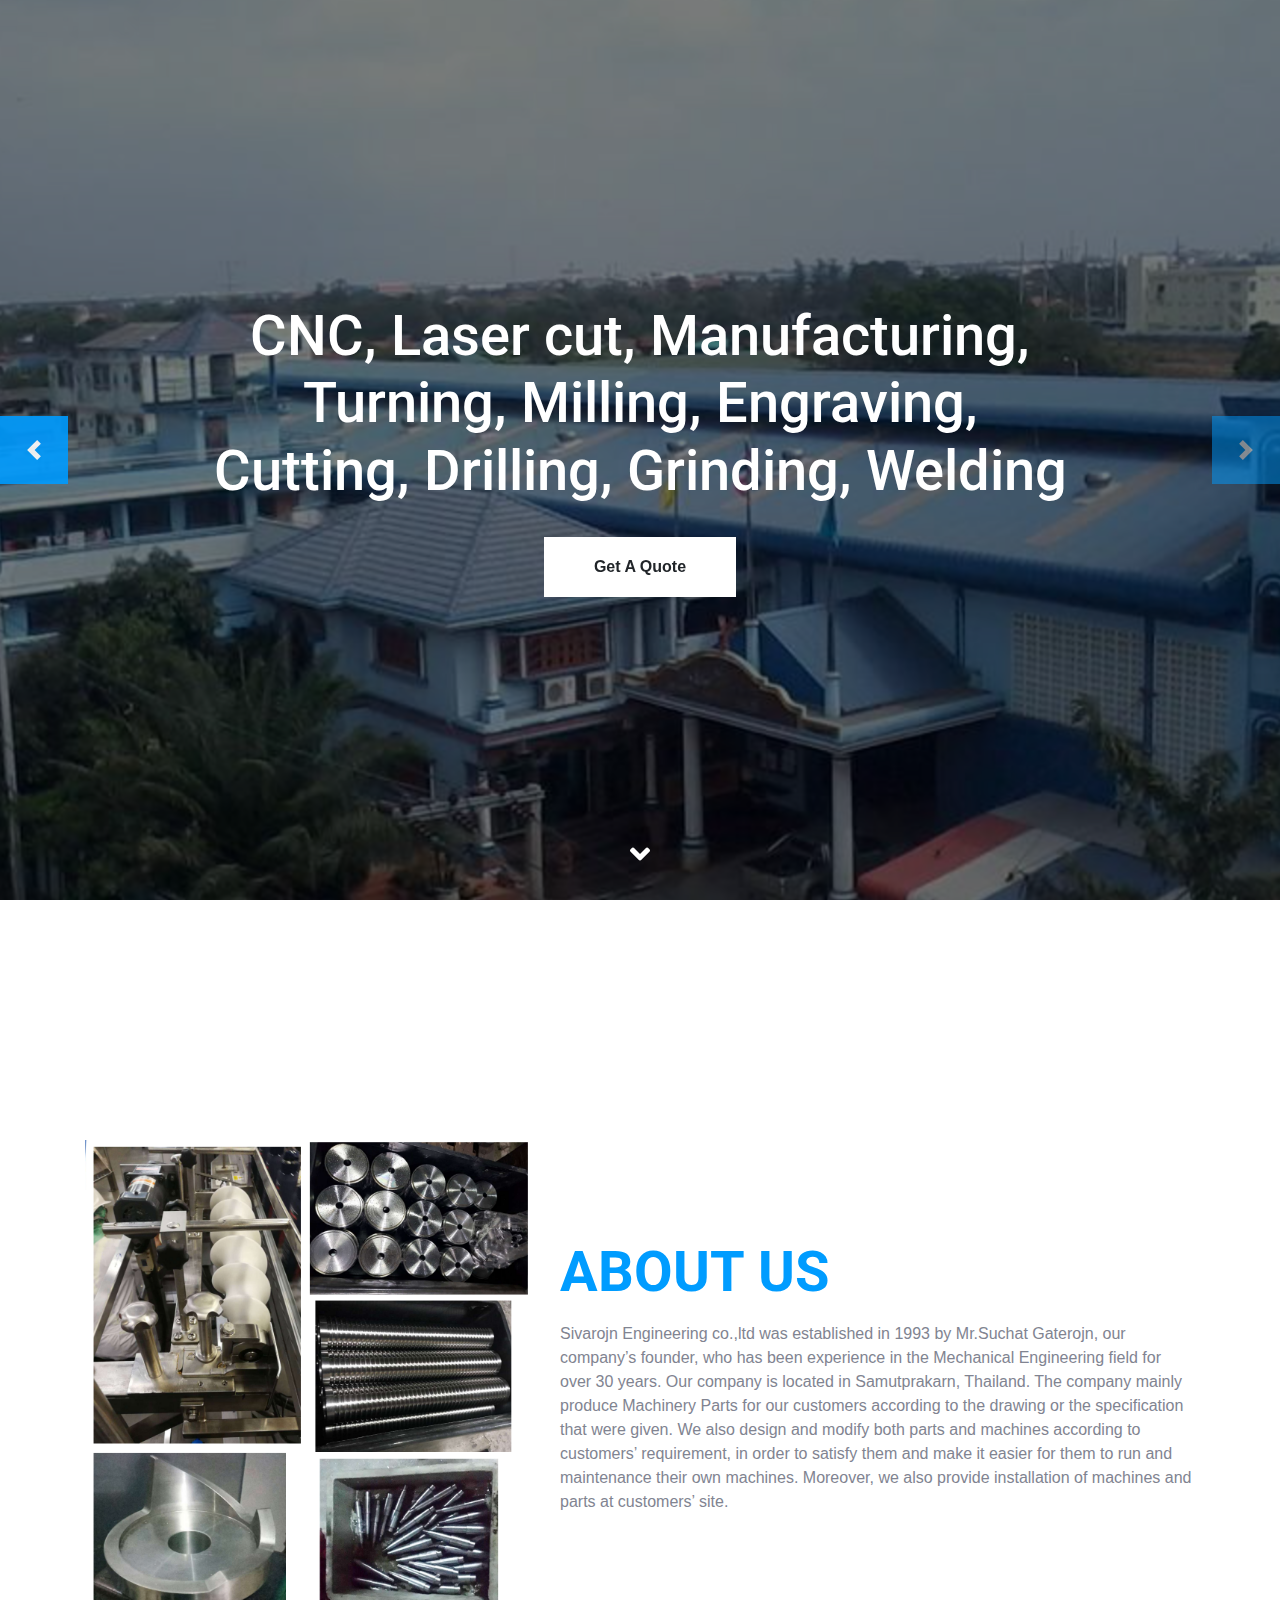
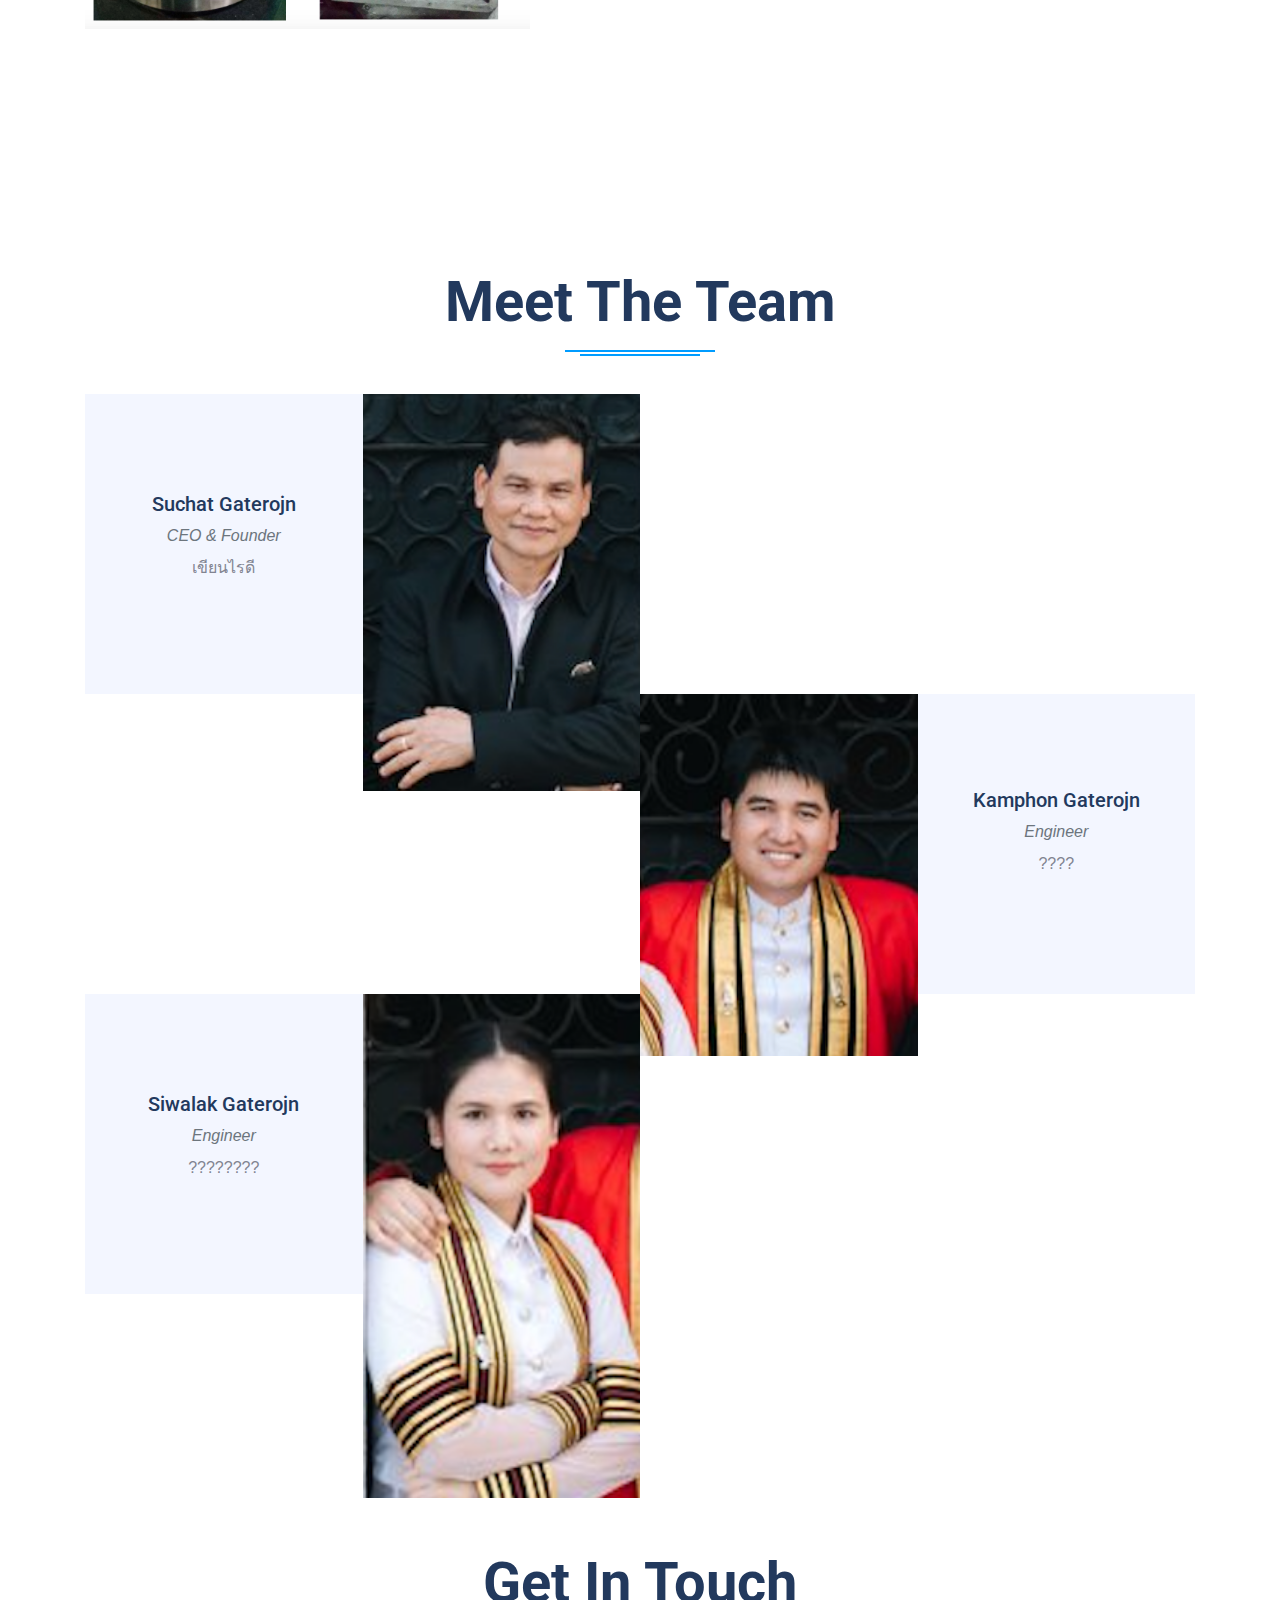
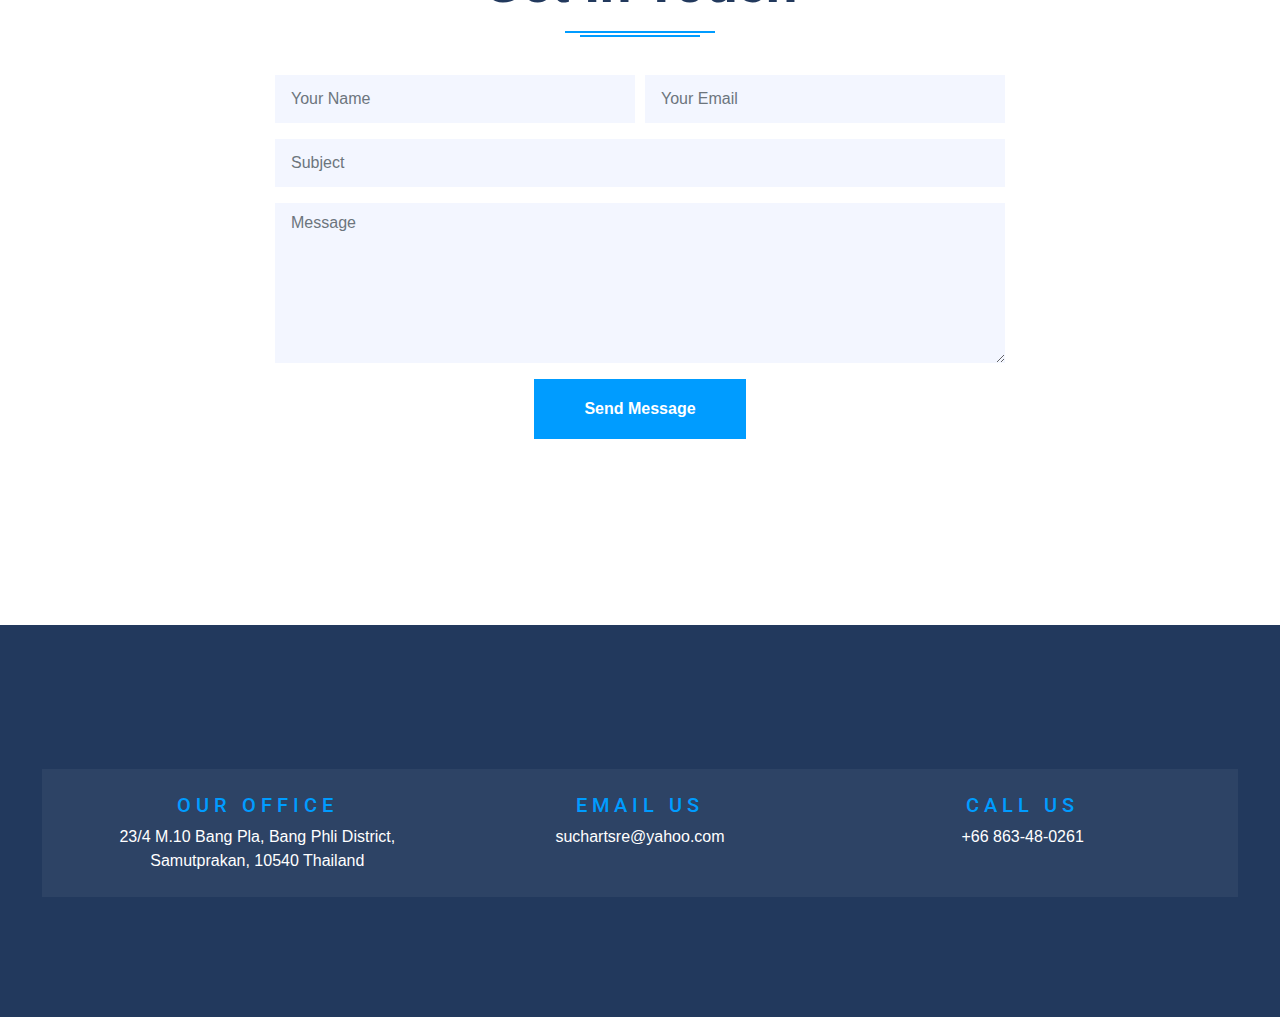
<file: old/index.html>
<!DOCTYPE html>
<html lang="en">

<head>
    <meta charset="utf-8">
    <title>Sivarojn Engineering co.ltd</title>
    <meta content="width=device-width, initial-scale=1.0" name="viewport">
    <meta content="Free HTML Templates" name="keywords">
    <meta content="Free HTML Templates" name="description">

    <!-- Favicon -->
    <link href="img/favicon.ico" rel="icon">

    <!-- Google Web Fonts -->
    <link rel="preconnect" href="https://fonts.gstatic.com">
    <link href="https://fonts.googleapis.com/css2?family=Montserrat&family=Roboto:wght@500;700&display=swap" rel="stylesheet"> 

    <!-- Font Awesome -->
    <link href="https://cdnjs.cloudflare.com/ajax/libs/font-awesome/5.10.0/css/all.min.css" rel="stylesheet">

    <!-- Libraries Stylesheet -->
    <link href="lib/owlcarousel/assets/owl.carousel.min.css" rel="stylesheet">
    <link href="lib/lightbox/css/lightbox.min.css" rel="stylesheet">

    <!-- Customized Bootstrap Stylesheet -->
    <link href="css/style.css" rel="stylesheet">
</head>

<body data-spy="scroll" data-target=".navbar" data-offset="51">
    <!-- Navbar Start -->
    <nav class="navbar fixed-top shadow-sm navbar-expand-lg bg-dark navbar-dark py-1 py-lg-0 px-lg-5">
        <a href="index.html" class="navbar-brand d-block d-lg-none">
            <h1 class="display-4 text-white text-uppercase m-0">Sivarojn Engineering</h1>
        </a>
        <button type="button" class="navbar-toggler" data-toggle="collapse" data-target="#navbarCollapse">
            <span class="navbar-toggler-icon"></span>
        </button>
        <div class="collapse navbar-collapse justify-content-between" id="navbarCollapse">
            <div class="navbar-nav ml-auto py-0">
                <a href="#home" class="nav-item nav-link active">Home</a>
                <a href="#about" class="nav-item nav-link">About</a>
                <!-- <a href="#project" class="nav-item nav-link">Project</a> -->
            </div>
            <a href="index.html" class="navbar-brand bg-primary px-4 mx-3 d-none d-lg-block">
                <h1 class="display-4 text-white text-uppercase m-0">SIVAROJN</h1>
            </a>
            <div class="navbar-nav mr-auto py-0">
                <a href="#team" class="nav-item nav-link">Team</a>
                <!-- <a href="#faqs" class="nav-item nav-link">FAQs</a> -->
                <!-- <a href="#testimonial" class="nav-item nav-link">Testimonial</a> -->
                <!-- <a href="#service" class="nav-item nav-link">Service</a> -->
                <a href="#contact" class="nav-item nav-link">Contact</a>
            </div>
        </div>
    </nav>
    <!-- Navbar End -->


    <!-- Carousel Start -->
    <div class="container-fluid p-0 mb-5 pb-5" id="home">
        <div id="header-carousel" class="carousel slide carousel-fade" data-ride="carousel">
            <div class="carousel-inner">
                <div class="carousel-item position-relative active" style="height: 100vh; min-height: 400px;">
                    <img class="position-absolute w-100 h-100" src="img/factory-1.png" style="object-fit: cover;">
                    <div class="carousel-caption d-flex flex-column align-items-center justify-content-center">
                        <div class="p-3" style="max-width: 900px;">
                            <!-- <h4 class="text-white text-uppercase mb-4" style="letter-spacing: 3px;">Solar Energy</h4> -->
                            <h6 class="display-2 font-secondary text-white mb-4">CNC, Laser cut, Manufacturing, Turning, Milling, Engraving, Cutting, Drilling, Grinding, Welding </h6>
                            <a class="btn btn-light font-weight-bold py-3 px-5 mt-2 btn-scroll" href="#contact">Get A Quote</a>
                        </div>
                    </div>
                </div>
                <div class="carousel-item position-relative" style="height: 100vh; min-height: 400px;">
                    <img class="position-absolute w-100 h-10" src="img/factory-2.png" style="object-fit: cover;">
                    <div class="carousel-caption d-flex flex-column align-items-center justify-content-center">
                        <div class="p-3" style="max-width: 900px;">
                            <!-- <h4 class="text-white text-uppercase mb-4" style="letter-spacing: 3px;">Solar Energy</h4> -->
                            <h3 class="display-2 font-secondary text-white mb-4">??????</h3>
                            <a class="btn btn-light font-weight-bold py-3 px-5 mt-2 btn-scroll" href="#contact">Get A Quote</a>
                        </div>
                    </div>
                </div>
            </div>
            <a class="carousel-control-prev justify-content-start" href="#header-carousel" data-slide="prev">
                <div class="btn btn-primary px-0" style="width: 68px; height: 68px;">
                    <span class="carousel-control-prev-icon mt-3"></span>
                </div>
            </a>
            <a class="carousel-control-next justify-content-end" href="#header-carousel" data-slide="next">
                <div class="btn btn-primary px-0" style="width: 68px; height: 68px;">
                    <span class="carousel-control-next-icon mt-3"></span>
                </div>
            </a>
        </div>
    </div>
    <!-- Carousel End -->


    <!-- About Start -->
    <div class="container-fluid py-5" id="about">
        <div class="container py-5">
            <div class="row align-items-center">
                <div class="col-lg-5">
                    <img class="img-fluid mb-4 mb-lg-0" src="img/about.png" alt="">
                </div>
                <div class="col-lg-7">
                    <!-- <h6 class="text-uppercase text-primary mb-3" style="letter-spacing: 3px;">About Us</h6> -->
                    <h1 class="display-4 mb-3"><span class="text-primary">ABOUT US</h1>
                    <p>Sivarojn Engineering co.,ltd was established in 1993 by Mr.Suchat Gaterojn, our company’s
                        founder, who has been experience in the Mechanical Engineering field for over 30 years. Our company
                        is located in Samutprakarn, Thailand.
                        The company mainly produce Machinery Parts for our customers according to the drawing or the
                        specification that were given. We also design and modify both parts and machines according to
                        customers’ requirement, in order to satisfy them and make it easier for them to run and maintenance
                        their own machines. Moreover, we also provide installation of machines and parts at customers’ site.</p>
                    <!-- <a class="btn btn-primary font-weight-bold py-3 px-5 mt-2" type="button" data-toggle="modal" data-target="#exampleModalLong">Read More</a> -->
                </div>
            </div>
        </div>
    </div>
    <!-- About End -->


    <!-- Service Start -->
    <!-- <div class="container-fluid py-5" id="service">
        <div class="container py-5">
            <div class="section-title position-relative text-center">
                <h6 class="text-uppercase text-primary mb-3" style="letter-spacing: 3px;">Services</h6>
                <h1 class="font-secondary display-4">What We Cover</h1>
            </div>
            <div class="row">
                <div class="col-lg-4 mb-3">
                    <div class="product-item mb-2">
                        <div class="product-img">
                            <img class="img-fluid" src="img/product-1.jpg" alt="">
                            <a type="button" class="btn btn-primary" data-toggle="modal" data-target="#exampleModalLong">
                                <i class="fa fa-2x fa-plus text-white"></i>
                            </a>
                        </div>
                        <div class="bg-secondary text-center p-4">
                            <h3 class="m-0">Solar System</h3>
                        </div>
                    </div>
                </div>
                <div class="col-lg-4 mb-3">
                    <div class="product-item mb-2">
                        <div class="product-img">
                            <img class="img-fluid" src="img/product-2.jpg" alt="">
                            <a type="button" class="btn btn-primary" data-toggle="modal" data-target="#exampleModalLong">
                                <i class="fa fa-2x fa-plus text-white"></i>
                            </a>
                        </div>
                        <div class="bg-secondary text-center p-4">
                            <h3 class="m-0">Wind Turbine</h3>
                        </div>
                    </div>
                </div>
                <div class="col-lg-4 mb-3">
                    <div class="product-item mb-2">
                        <div class="product-img">
                            <img class="img-fluid" src="img/product-3.jpg" alt="">
                            <a type="button" class="btn btn-primary" data-toggle="modal" data-target="#exampleModalLong">
                                <i class="fa fa-2x fa-plus text-white"></i>
                            </a>
                        </div>
                        <div class="bg-secondary text-center p-4">
                            <h3 class="m-0">Wind Generator</h3>
                        </div>
                    </div>
                </div>
            </div>
        </div>
    </div> -->
    <!-- Service End -->


    <!-- Gallery Start -->
    <!-- <div class="container-fluid bg-gallery" id="project" style="padding: 120px 0; margin: 90px 0;">
        <div class="section-title position-relative text-center" style="margin-bottom: 120px;">
            <h6 class="text-uppercase text-primary mb-3" style="letter-spacing: 3px;">Project</h6>
            <h1 class="font-secondary display-4 text-white">Project Photo Gallery</h1>
        </div>
        <div class="owl-carousel gallery-carousel">
            <div class="gallery-item">
                <img class="img-fluid w-100" src="img/gallery-1.jpg" alt="">
                <a class="btn btn-primary" href="img/gallery-1.jpg" data-lightbox="gallery">
                    <i class="fa fa-2x fa-plus text-white"></i>
                </a>
            </div>
            <div class="gallery-item">
                <img class="img-fluid w-100" src="img/gallery-2.jpg" alt="">
                <a class="btn btn-primary" href="img/gallery-2.jpg" data-lightbox="gallery">
                    <i class="fa fa-2x fa-plus text-white"></i>
                </a>
            </div>
            <div class="gallery-item">
                <img class="img-fluid w-100" src="img/gallery-3.jpg" alt="">
                <a class="btn btn-primary" href="img/gallery-3.jpg" data-lightbox="gallery">
                    <i class="fa fa-2x fa-plus text-white"></i>
                </a>
            </div>
            <div class="gallery-item">
                <img class="img-fluid w-100" src="img/gallery-4.jpg" alt="">
                <a class="btn btn-primary" href="img/gallery-4.jpg" data-lightbox="gallery">
                    <i class="fa fa-2x fa-plus text-white"></i>
                </a>
            </div>
            <div class="gallery-item">
                <img class="img-fluid w-100" src="img/gallery-5.jpg" alt="">
                <a class="btn btn-primary" href="img/gallery-5.jpg" data-lightbox="gallery">
                    <i class="fa fa-2x fa-plus text-white"></i>
                </a>
            </div>
            <div class="gallery-item">
                <img class="img-fluid w-100" src="img/gallery-6.jpg" alt="">
                <a class="btn btn-primary" href="img/gallery-6.jpg" data-lightbox="gallery">
                    <i class="fa fa-2x fa-plus text-white"></i>
                </a>
            </div>
        </div>
    </div> -->
    <!-- Gallery End -->


    <!-- Team Start -->
    <div class="container-fluid py-5" id="team">
        <div class="container py-5">
            <div class="section-title position-relative text-center">
                <!-- <h6 class="text-uppercase text-primary mb-3" style="letter-spacing: 3px;">Team</h6> -->
                <h1 class="font-secondary display-4">Meet The Team</h1>
            </div>
            <div class="row justify-content-lg-start m-0 mb-4 pb-2 mb-sm-0 pb-sm-0">
                <div class="col-lg-6 p-0">
                    <div class="row m-0">
                        <div class="col-sm-6 p-0 text-center">
                            <div class="h-100 d-flex flex-column justify-content-center bg-secondary p-4">
                                <h5 class="mb-2">Suchat Gaterojn</h5>
                                <p class="text-muted font-italic mb-2">CEO & Founder</p>
                                <p>เขียนไรดี</p>
                                <!-- <div class="position-relative mb-2">
                                    <a class="btn btn-outline-primary btn-square mr-1" href="#"><i class="fab fa-twitter"></i></a>
                                    <a class="btn btn-outline-primary btn-square mr-1" href="#"><i class="fab fa-facebook-f"></i></a>
                                    <a class="btn btn-outline-primary btn-square mr-1" href="#"><i class="fab fa-linkedin-in"></i></a>
                                </div> -->
                            </div>
                        </div>
                        <div class="col-sm-6 p-0" style="min-height: 300px;">
                            <img class="position-absolute w-100 h-120" src="img/team-1.png" style="object-fit: cover;">
                        </div>
                    </div>
                </div>
            </div>
            <div class="row justify-content-lg-end m-0 mb-4 pb-2 mb-sm-0 pb-sm-0">
                <div class="col-lg-6 p-0">
                    <div class="row m-0">
                        <div class="col-sm-6 p-0" style="min-height: 300px;">
                            <img class="position-absolute w-100 h-120" src="img/team-2.png" style="object-fit: cover;">
                        </div>
                        <div class="col-sm-6 p-0 text-center">
                            <div class="h-100 d-flex flex-column justify-content-center bg-secondary p-4">
                                <h5 class="mb-2">Kamphon Gaterojn</h5>
                                <p class="text-muted font-italic mb-2">Engineer</p>
                                <p>????</p>
                                <div class="position-relative mb-2">
                                    <!-- <a class="btn btn-outline-primary btn-square mr-1" href="#"><i class="fab fa-twitter"></i></a>
                                    <a class="btn btn-outline-primary btn-square mr-1" href="#"><i class="fab fa-facebook-f"></i></a>
                                    <a class="btn btn-outline-primary btn-square mr-1" href="#"><i class="fab fa-linkedin-in"></i></a> -->
                                </div>
                            </div>
                        </div>
                    </div>
                </div>
            </div>
            <div class="row justify-content-lg-start m-0 mb-4 pb-2 mb-sm-0 pb-sm-0">
                <div class="col-lg-6 p-0">
                    <div class="row m-0">
                        <div class="col-sm-6 p-0 text-center">
                            <div class="h-100 d-flex flex-column justify-content-center bg-secondary p-4">
                                <h5 class="mb-2">Siwalak Gaterojn</h5>
                                <p class="text-muted font-italic mb-2">Engineer</p>
                                <p>????????</p>
                                <!-- <div class="position-relative mb-2">
                                    <a class="btn btn-outline-primary btn-square mr-1" href="#"><i class="fab fa-twitter"></i></a>
                                    <a class="btn btn-outline-primary btn-square mr-1" href="#"><i class="fab fa-facebook-f"></i></a>
                                    <a class="btn btn-outline-primary btn-square mr-1" href="#"><i class="fab fa-linkedin-in"></i></a>
                                </div> -->
                            </div>
                        </div>
                        <div class="col-sm-6 p-0" style="min-height: 300px;">
                            <img class="position-absolute w-100 h-110" src="img/team-3.png" style="object-fit: cover;">
                        </div>
                    </div>
                </div>
            </div>
        </div>
    </div>
    <!-- Team End -->


    <!-- FAQs Start -->
     <!-- <div class="container-fluid py-5" id="faqs"> -->
   <!--     <div class="container py-5">
            <div class="section-title position-relative text-center">
                <h6 class="text-uppercase text-primary mb-3" style="letter-spacing: 3px;">FAQs</h6>
                <h1 class="display-4">You Should Know</h1>
            </div>
            <div class="row">
                <div class="col-md-6 border-right border-primary">
                    <div class="text-center text-md-right mr-md-3 mb-4 mb-md-0">
                        <h3 class="mb-4">Why Switch to Solar?</h3>
                        <h5 class="mb-3"><i class="fa fa-check text-success float-md-right mr-2 mr-md-0 ml-md-2"></i>Vero dolor amet no eos ipsum erat</h5>
                        <h5 class="mb-3"><i class="fa fa-check text-success float-md-right mr-2 mr-md-0 ml-md-2"></i>Lorem tempor tempor gubergren dolor dolor dolor</h5>
                        <h5 class="mb-3"><i class="fa fa-check text-success float-md-right mr-2 mr-md-0 ml-md-2"></i>Nonumy tempor dolores sadipscing duo</h5>
                        <h5 class="mb-0"><i class="fa fa-check text-success float-md-right mr-2 mr-md-0 ml-md-2"></i>Kasd dolor ea dolores ut nonumy</h5>
                    </div>
                </div>
                <div class="col-md-6">
                    <div class="text-center text-md-left ml-md-3">
                        <h3 class="mb-4">Why Choose Us?</h3>
                        <h5 class="mb-3"><i class="fa fa-check text-success mr-2"></i>Vero dolor amet no eos ipsum erat</h5>
                        <h5 class="mb-3"><i class="fa fa-check text-success mr-2"></i>Lorem tempor tempor gubergren dolor dolor dolor</h5>
                        <h5 class="mb-3"><i class="fa fa-check text-success mr-2"></i>Nonumy tempor dolores sadipscing duo</h5>
                        <h5 class="mb-0"><i class="fa fa-check text-success mr-2"></i>Kasd dolor ea dolores ut nonumy</h5>
                    </div>
                </div>
                <div class="col-md-12 text-center pt-3">
                    <a class="btn btn-primary font-weight-bold py-3 px-5 mt-4 btn-scroll" href="#contact">Get A Quote</a>
                </div>
            </div>
        </div>
    </div> -->
    <!-- FAQs End -->


    <!-- Testimonial Start -->
    <!-- <div class="container-fluid py-5" id="testimonial">
        <div class="container py-5">
            <div class="section-title position-relative text-center" style="margin-bottom: 120px;">
                <h6 class="text-uppercase text-primary mb-3" style="letter-spacing: 3px;">Testimonial</h6>
                <h1 class="display-4">Our Clients Say</h1>
            </div>
            <div class="row justify-content-center">
                <div class="col-lg-8">
                    <div class="owl-carousel testimonial-carousel">
                        <div class="text-center">
                            <img class="img-fluid mx-auto mb-3" src="img/testimonial-1.jpg" style="width: 100px;">
                            <p style="font-size: 22px;">Dolor eirmod diam stet kasd sed. Aliqu rebum est eos. Rebum elitr dolore et eos labore, stet justo sed est sed. Diam sed sed dolor stet amet eirmod eos labore diam</p>
                            <h4>Client Name</h4>
                            <span>Profession</span>
                        </div>
                        <div class="text-center">
                            <img class="img-fluid mx-auto mb-3" src="img/testimonial-2.jpg" style="width: 100px;">
                            <p style="font-size: 22px;">Dolor eirmod diam stet kasd sed. Aliqu rebum est eos. Rebum elitr dolore et eos labore, stet justo sed est sed. Diam sed sed dolor stet amet eirmod eos labore diam</p>
                            <h4>Client Name</h4>
                            <span>Profession</span>
                        </div>
                    </div>
                </div>
            </div>
        </div>
    </div> -->
    <!-- Testimonial End -->


    <!-- Contact Start -->
    <div class="container-fluid py-5" id="contact">
        <div class="container py-5">
            <div class="section-title position-relative text-center">
                <h6 class="text-uppercase text-primary mb-3" style="letter-spacing: 3px;"></h6>
                <h1 class="font-secondary display-4">Get In Touch</h1>
            </div>
            <div class="row justify-content-center">
                <div class="col-lg-8">
                    <div class="contact-form">
                        <div id="success"></div>
                        <form name="sentMessage" id="contactForm" novalidate="novalidate">
                            <div class="form-row">
                                <div class="col-sm-6 control-group">
                                    <input type="text" class="form-control bg-secondary border-0 py-4 px-3" id="name" placeholder="Your Name" required="required" data-validation-required-message="Please enter your name" />
                                    <p class="help-block text-danger"></p>
                                </div>
                                <div class="col-sm-6 control-group">
                                    <input type="email" class="form-control bg-secondary border-0 py-4 px-3" id="email" placeholder="Your Email" required="required" data-validation-required-message="Please enter your email" />
                                    <p class="help-block text-danger"></p>
                                </div>
                            </div>
                            <div class="control-group">
                                <input type="text" class="form-control bg-secondary border-0 py-4 px-3" id="subject" placeholder="Subject" required="required" data-validation-required-message="Please enter a subject" />
                                <p class="help-block text-danger"></p>
                            </div>
                            <div class="control-group">
                                <textarea class="form-control bg-secondary border-0 py-2 px-3" rows="6" id="message" placeholder="Message" required="required" data-validation-required-message="Please enter your message"></textarea>
                                <p class="help-block text-danger"></p>
                            </div>
                            <div class="text-center">
                                <button class="btn btn-primary font-weight-bold py-3 px-5" type="submit" id="sendMessageButton">Send Message</button>
                            </div>
                        </form>
                    </div>
                </div>
            </div>
        </div>
    </div>
    <!-- Contact End -->


    <!-- Footer Start -->
    <div class="container-fluid bg-dark text-white py-5 px-sm-3 px-lg-5" style="margin-top: 90px;">
        <div class="row pt-5">
            <div class="col-12 mb-4 px-4">
                <div class="row mb-5 p-4" style="background: rgba(256, 256, 256, .05);">
                    <div class="col-md-4">
                        <div class="text-md-center">
                            <h5 class="text-primary text-uppercase mb-2" style="letter-spacing: 5px;">Our Office</h5>
                            <p class="mb-4 m-md-0">23/4 M.10 Bang Pla, Bang Phli District, Samutprakan, 10540 Thailand</p>
                        </div>
                    </div>
                    <div class="col-md-4">
                        <div class="text-md-center">
                            <h5 class="text-primary text-uppercase mb-2" style="letter-spacing: 5px;">Email Us</h5>
                            <p class="mb-4 m-md-0">suchartsre@yahoo.com</p>
                        </div>
                    </div>
                    <div class="col-md-4">
                        <div class="text-md-center">
                            <h5 class="text-primary text-uppercase mb-2" style="letter-spacing: 5px;">Call Us</h5>
                            <p class="m-0">+66 863-48-0261</p>
                        </div>
                    </div>
                </div>
            </div>
            <!-- <div class="col-lg-7 col-md-12">
                <div class="row">
                    <div class="col-md-6 mb-5">
                        <p>Et et amet ut elitr ipsum sit dolor dolor dolore. Sit accusam elitr ut diam sit rebum. Eirmod duo kasd diam vero labore sea, est et et lorem ut at erat, gubergren ipsum et ipsum elitr et rebum rebum</p>
                        <div class="d-flex justify-content-start mt-4">
                            <a class="btn btn-lg btn-outline-light btn-lg-square mr-2" href="#"><i class="fab fa-twitter"></i></a>
                            <a class="btn btn-lg btn-outline-light btn-lg-square mr-2" href="#"><i class="fab fa-facebook-f"></i></a>
                            <a class="btn btn-lg btn-outline-light btn-lg-square mr-2" href="#"><i class="fab fa-linkedin-in"></i></a>
                            <a class="btn btn-lg btn-outline-light btn-lg-square" href="#"><i class="fab fa-instagram"></i></a>
                        </div>
                    </div> -->
                    <!-- <div class="col-md-6 mb-5">
                        <h5 class="text-primary text-uppercase mb-4" style="letter-spacing: 5px;">Our Products</h5>
                        <div class="d-flex flex-column justify-content-start">
                            <a class="text-white btn-scroll mb-2" href="#service"><i class="fa fa-angle-right mr-2"></i>Solar System</a>
                            <a class="text-white btn-scroll mb-2" href="#service"><i class="fa fa-angle-right mr-2"></i>Wind Turbine</a>
                            <a class="text-white btn-scroll mb-2" href="#service"><i class="fa fa-angle-right mr-2"></i>Wind Generator</a>
                            <a class="text-white btn-scroll mb-2" href="#service"><i class="fa fa-angle-right mr-2"></i>Solar Energy</a>
                            <a class="text-white btn-scroll" href="#service"><i class="fa fa-angle-right mr-2"></i>Solar Panel</a>
                        </div>
                    </div> -->
                </div>
            </div>
            <!-- <div class="col-lg-5 col-md-12 mb-5">
                <h5 class="text-primary text-uppercase mb-4" style="letter-spacing: 5px;">Newsletter</h5>
                <p>Rebum labore lorem dolores kasd est, et ipsum amet et at kasd, ipsum sea tempor magna tempor. Accu kasd sed ea duo ipsum. Dolor duo eirmod sea justo no lorem est diam</p>
                <div class="w-100">
                    <div class="input-group">
                        <input type="text" class="form-control border-light" style="padding: 30px;" placeholder="Your Email Address">
                        <div class="input-group-append">
                            <button class="btn btn-primary px-4">Sign Up</button>
                        </div>
                    </div>
                </div>
            </div>
        </div> -->
    </div>
    <!-- <div class="container-fluid bg-dark text-white text-center border-top py-4 px-sm-3 px-md-5" style="border-color: rgba(256, 256, 256, .05) !important;">
        <p class="m-0 text-white">&copy; <a href="#">Domain Name</a>. All Rights Reserved. Designed by <a href="https://htmlcodex.com">HTML Codex</a></p>
    </div> -->
    <!-- Footer End -->


    <!-- Modal -->
    <div class="modal fade" id="exampleModalLong" tabindex="-1" role="dialog" aria-labelledby="exampleModalLongTitle"
        aria-hidden="true">
        <div class="modal-dialog modal-lg" role="document">
            <div class="modal-content">
                <div class="modal-header">
                    <h5 class="modal-title" id="exampleModalLongTitle">Solar Energy System</h5>
                    <button type="button" class="close" data-dismiss="modal" aria-label="Close">
                        <span aria-hidden="true">&times;</span>
                    </button>
                </div>
                <div class="modal-body">
                    <img class="img-fluid mb-4" src="img/carousel-1.jpg" alt="">
                    <p>Sit eos diam rebum amet stet sit lorem invidunt, kasd dolor ea dolores ut nonumy, sea est rebum dolore dolor. Lorem tempor tempor gubergren dolor dolor dolor. Kasd amet labore voluptua justo diam, dolore accusam duo est stet nonumy tempor dolores sadipscing duo. Stet at et nonumy erat et sed.</p>
                    <p>Sit eos diam rebum amet stet sit lorem invidunt, kasd dolor ea dolores ut nonumy, sea est rebum dolore dolor. Lorem tempor tempor gubergren dolor dolor dolor. Kasd amet labore voluptua justo diam, dolore accusam duo est stet nonumy tempor dolores sadipscing duo. Stet at et nonumy erat et sed.</p>
                    <p>Sit eos diam rebum amet stet sit lorem invidunt, kasd dolor ea dolores ut nonumy, sea est rebum dolore dolor. Lorem tempor tempor gubergren dolor dolor dolor. Kasd amet labore voluptua justo diam, dolore accusam duo est stet nonumy tempor dolores sadipscing duo. Stet at et nonumy erat et sed.</p>
                    <p>Sit eos diam rebum amet stet sit lorem invidunt, kasd dolor ea dolores ut nonumy, sea est rebum dolore dolor. Lorem tempor tempor gubergren dolor dolor dolor. Kasd amet labore voluptua justo diam, dolore accusam duo est stet nonumy tempor dolores sadipscing duo. Stet at et nonumy erat et sed.</p>
                    <p>Sit eos diam rebum amet stet sit lorem invidunt, kasd dolor ea dolores ut nonumy, sea est rebum dolore dolor. Lorem tempor tempor gubergren dolor dolor dolor. Kasd amet labore voluptua justo diam, dolore accusam duo est stet nonumy tempor dolores sadipscing duo. Stet at et nonumy erat et sed.</p>
                    <p>Sit eos diam rebum amet stet sit lorem invidunt, kasd dolor ea dolores ut nonumy, sea est rebum dolore dolor. Lorem tempor tempor gubergren dolor dolor dolor. Kasd amet labore voluptua justo diam, dolore accusam duo est stet nonumy tempor dolores sadipscing duo. Stet at et nonumy erat et sed.</p>
                </div>
            </div>
        </div>
    </div>
    <!-- Modal -->


    <!-- Scroll to Bottom -->
    <i class="fa fa-2x fa-angle-down text-white scroll-to-bottom"></i>

    <!-- Back to Top -->
    <a href="#" class="btn btn-lg btn-outline-primary btn-lg-square back-to-top"><i class="fa fa-angle-double-up"></i></a>


    <!-- JavaScript Libraries -->
    <script src="https://code.jquery.com/jquery-3.4.1.min.js"></script>
    <script src="https://stackpath.bootstrapcdn.com/bootstrap/4.4.1/js/bootstrap.bundle.min.js"></script>
    <script src="lib/easing/easing.min.js"></script>
    <script src="lib/waypoints/waypoints.min.js"></script>
    <script src="lib/owlcarousel/owl.carousel.min.js"></script>
    <script src="lib/isotope/isotope.pkgd.min.js"></script>
    <script src="lib/lightbox/js/lightbox.min.js"></script>

    <!-- Contact Javascript File -->
    <script src="mail/jqBootstrapValidation.min.js"></script>
    <script src="mail/contact.js"></script>

    <!-- Template Javascript -->
    <script src="js/main.js"></script>
</body>

</html>
</file>
<file: old/css/style.css>
/******* Bootstrap Theming ********/
/*!
 * Bootstrap v4.5.3 (https://getbootstrap.com/)
 * Copyright 2011-2020 The Bootstrap Authors
 * Copyright 2011-2020 Twitter, Inc.
 * Licensed under MIT (https://github.com/twbs/bootstrap/blob/main/LICENSE)
 */
:root {
  --blue: #007bff;
  --indigo: #6610f2;
  --purple: #6f42c1;
  --pink: #e83e8c;
  --red: #dc3545;
  --orange: #fd7e14;
  --yellow: #ffc107;
  --green: #28a745;
  --teal: #20c997;
  --cyan: #17a2b8;
  --white: #fff;
  --gray: #6c757d;
  --gray-dark: #343a40;
  --primary: #009CFF;
  --secondary: #F3F6FF;
  --success: #28a745;
  --info: #17a2b8;
  --warning: #ffc107;
  --danger: #dc3545;
  --light: #FFFFFF;
  --dark: #22395d;
  --breakpoint-xs: 0;
  --breakpoint-sm: 576px;
  --breakpoint-md: 768px;
  --breakpoint-lg: 992px;
  --breakpoint-xl: 1200px;
  --font-family-sans-serif: "Montserrat", sans-serif;
  --font-family-monospace: SFMono-Regular, Menlo, Monaco, Consolas, "Liberation Mono", "Courier New", monospace;
}

*,
*::before,
*::after {
  box-sizing: border-box;
}

html {
  font-family: sans-serif;
  line-height: 1.15;
  -webkit-text-size-adjust: 100%;
  -webkit-tap-highlight-color: rgba(0, 0, 0, 0);
}

article, aside, figcaption, figure, footer, header, hgroup, main, nav, section {
  display: block;
}

body {
  margin: 0;
  font-family: "Helvetica", sans-serif;
  font-size: 1rem;
  font-weight: 400;
  line-height: 1.5;
  color: #818491;
  text-align: left;
  background-color: #FFFFFF;
}

[tabindex="-1"]:focus:not(:focus-visible) {
  outline: 0 !important;
}

hr {
  box-sizing: content-box;
  height: 0;
  overflow: visible;
}

h1, h2, h3, h4, h5, h6 {
  margin-top: 0;
  margin-bottom: 0.5rem;
}

p {
  margin-top: 0;
  margin-bottom: 1rem;
}

abbr[title],
abbr[data-original-title] {
  text-decoration: underline;
  text-decoration: underline dotted;
  cursor: help;
  border-bottom: 0;
  text-decoration-skip-ink: none;
}

address {
  margin-bottom: 1rem;
  font-style: normal;
  line-height: inherit;
}

ol,
ul,
dl {
  margin-top: 0;
  margin-bottom: 1rem;
}

ol ol,
ul ul,
ol ul,
ul ol {
  margin-bottom: 0;
}

dt {
  font-weight: 700;
}

dd {
  margin-bottom: .5rem;
  margin-left: 0;
}

blockquote {
  margin: 0 0 1rem;
}

b,
strong {
  font-weight: bolder;
}

small {
  font-size: 80%;
}

sub,
sup {
  position: relative;
  font-size: 75%;
  line-height: 0;
  vertical-align: baseline;
}

sub {
  bottom: -.25em;
}

sup {
  top: -.5em;
}

a {
  color: #009CFF;
  text-decoration: none;
  background-color: transparent;
}

a:hover {
  color: #006db3;
  text-decoration: underline;
}

a:not([href]):not([class]) {
  color: inherit;
  text-decoration: none;
}

a:not([href]):not([class]):hover {
  color: inherit;
  text-decoration: none;
}

pre,
code,
kbd,
samp {
  font-family: SFMono-Regular, Menlo, Monaco, Consolas, "Liberation Mono", "Courier New", monospace;
  font-size: 1em;
}

pre {
  margin-top: 0;
  margin-bottom: 1rem;
  overflow: auto;
  -ms-overflow-style: scrollbar;
}

figure {
  margin: 0 0 1rem;
}

img {
  vertical-align: middle;
  border-style: none;
}

svg {
  overflow: hidden;
  vertical-align: middle;
}

table {
  border-collapse: collapse;
}

caption {
  padding-top: 0.75rem;
  padding-bottom: 0.75rem;
  color: #6c757d;
  text-align: left;
  caption-side: bottom;
}

th {
  text-align: inherit;
  text-align: -webkit-match-parent;
}

label {
  display: inline-block;
  margin-bottom: 0.5rem;
}

button {
  border-radius: 0;
}

button:focus {
  outline: 1px dotted;
  outline: 5px auto -webkit-focus-ring-color;
}

input,
button,
select,
optgroup,
textarea {
  margin: 0;
  font-family: inherit;
  font-size: inherit;
  line-height: inherit;
}

button,
input {
  overflow: visible;
}

button,
select {
  text-transform: none;
}

[role="button"] {
  cursor: pointer;
}

select {
  word-wrap: normal;
}

button,
[type="button"],
[type="reset"],
[type="submit"] {
  -webkit-appearance: button;
}

button:not(:disabled),
[type="button"]:not(:disabled),
[type="reset"]:not(:disabled),
[type="submit"]:not(:disabled) {
  cursor: pointer;
}

button::-moz-focus-inner,
[type="button"]::-moz-focus-inner,
[type="reset"]::-moz-focus-inner,
[type="submit"]::-moz-focus-inner {
  padding: 0;
  border-style: none;
}

input[type="radio"],
input[type="checkbox"] {
  box-sizing: border-box;
  padding: 0;
}

textarea {
  overflow: auto;
  resize: vertical;
}

fieldset {
  min-width: 0;
  padding: 0;
  margin: 0;
  border: 0;
}

legend {
  display: block;
  width: 100%;
  max-width: 100%;
  padding: 0;
  margin-bottom: .5rem;
  font-size: 1.5rem;
  line-height: inherit;
  color: inherit;
  white-space: normal;
}

@media (max-width: 1200px) {
  legend {
    font-size: calc(1.275rem + 0.3vw) ;
  }
}

progress {
  vertical-align: baseline;
}

[type="number"]::-webkit-inner-spin-button,
[type="number"]::-webkit-outer-spin-button {
  height: auto;
}

[type="search"] {
  outline-offset: -2px;
  -webkit-appearance: none;
}

[type="search"]::-webkit-search-decoration {
  -webkit-appearance: none;
}

::-webkit-file-upload-button {
  font: inherit;
  -webkit-appearance: button;
}

output {
  display: inline-block;
}

summary {
  display: list-item;
  cursor: pointer;
}

template {
  display: none;
}

[hidden] {
  display: none !important;
}

h1, h2, h3, h4, h5, h6,
.h1, .h2, .h3, .h4, .h5, .h6 {
  margin-bottom: 0.5rem;
  font-family: "Roboto", sans-serif;
  font-weight: 300;
  line-height: 1.2;
  color: #22395d;
}

h1, .h1 {
  font-size: 2.5rem;
}

@media (max-width: 1200px) {
  h1, .h1 {
    font-size: calc(1.375rem + 1.5vw) ;
  }
}

h2, .h2 {
  font-size: 2rem;
}

@media (max-width: 1200px) {
  h2, .h2 {
    font-size: calc(1.325rem + 0.9vw) ;
  }
}

h3, .h3 {
  font-size: 1.75rem;
}

@media (max-width: 1200px) {
  h3, .h3 {
    font-size: calc(1.3rem + 0.6vw) ;
  }
}

h4, .h4 {
  font-size: 1.5rem;
}

@media (max-width: 1200px) {
  h4, .h4 {
    font-size: calc(1.275rem + 0.3vw) ;
  }
}

h5, .h5 {
  font-size: 1.25rem;
}

h6, .h6 {
  font-size: 0.75rem;
}



.lead {
  font-size: 1.25rem;
  font-weight: 300;
}

.display-1 {
  font-size: 6rem;
  font-weight: 300;
  line-height: 1.2;
}

@media (max-width: 1200px) {
  .display-1 {
    font-size: calc(1.725rem + 5.7vw) ;
  }
}

.display-2 {
  font-size: 3.5rem;
  font-weight: 300;
  line-height: 1.2;
}

@media (max-width: 1200px) {
  .display-2 {
    font-size: calc(0.675rem + 3.1vw) ;
  }
}

.display-3 {
  font-size: 4.5rem;
  font-weight: 300;
  line-height: 1.2;
}

@media (max-width: 1200px) {
  .display-3 {
    font-size: calc(1.575rem + 3.9vw) ;
  }
}

.display-4 {
  font-size: 3.5rem;
  font-weight: 300;
  line-height: 1.2;
}

@media (max-width: 1200px) {
  .display-4 {
    font-size: calc(1.475rem + 2.7vw) ;
  }
}

hr {
  margin-top: 1rem;
  margin-bottom: 1rem;
  border: 0;
  border-top: 2px solid rgba(0, 0, 0, 0.1);
}

small,
.small {
  font-size: 80%;
  font-weight: 400;
}

mark,
.mark {
  padding: 0.2em;
  background-color: #fcf8e3;
}

.list-unstyled {
  padding-left: 0;
  list-style: none;
}

.list-inline {
  padding-left: 0;
  list-style: none;
}

.list-inline-item {
  display: inline-block;
}

.list-inline-item:not(:last-child) {
  margin-right: 0.5rem;
}

.initialism {
  font-size: 90%;
  text-transform: uppercase;
}

.blockquote {
  margin-bottom: 1rem;
  font-size: 1.25rem;
}

.blockquote-footer {
  display: block;
  font-size: 80%;
  color: #6c757d;
}

.blockquote-footer::before {
  content: "\2014\00A0";
}

.img-fluid {
  max-width: 100%;
  height: auto;
}

.img-thumbnail {
  padding: 0.25rem;
  background-color: #FFFFFF;
  border: 2px solid #dee2e6;
  max-width: 100%;
  height: auto;
}

.figure {
  display: inline-block;
}

.figure-img {
  margin-bottom: 0.5rem;
  line-height: 1;
}

.figure-caption {
  font-size: 90%;
  color: #6c757d;
}

code {
  font-size: 87.5%;
  color: #e83e8c;
  word-wrap: break-word;
}

a > code {
  color: inherit;
}

kbd {
  padding: 0.2rem 0.4rem;
  font-size: 87.5%;
  color: #fff;
  background-color: #212529;
}

kbd kbd {
  padding: 0;
  font-size: 100%;
  font-weight: 700;
}

pre {
  display: block;
  font-size: 87.5%;
  color: #212529;
}

pre code {
  font-size: inherit;
  color: inherit;
  word-break: normal;
}

.pre-scrollable {
  max-height: 340px;
  overflow-y: scroll;
}

.container,
.container-fluid,
.container-sm,
.container-md,
.container-lg,
.container-xl {
  width: 100%;
  padding-right: 15px;
  padding-left: 15px;
  margin-right: auto;
  margin-left: auto;
}

@media (min-width: 576px) {
  .container, .container-sm {
    max-width: 540px;
  }
}

@media (min-width: 768px) {
  .container, .container-sm, .container-md {
    max-width: 720px;
  }
}

@media (min-width: 992px) {
  .container, .container-sm, .container-md, .container-lg {
    max-width: 960px;
  }
}

@media (min-width: 1200px) {
  .container, .container-sm, .container-md, .container-lg, .container-xl {
    max-width: 1140px;
  }
}

.row {
  display: flex;
  flex-wrap: wrap;
  margin-right: -15px;
  margin-left: -15px;
}

.no-gutters {
  margin-right: 0;
  margin-left: 0;
}

.no-gutters > .col,
.no-gutters > [class*="col-"] {
  padding-right: 0;
  padding-left: 0;
}

.col-1, .col-2, .col-3, .col-4, .col-5, .col-6, .col-7, .col-8, .col-9, .col-10, .col-11, .col-12, .col,
.col-auto, .col-sm-1, .col-sm-2, .col-sm-3, .col-sm-4, .col-sm-5, .col-sm-6, .col-sm-7, .col-sm-8, .col-sm-9, .col-sm-10, .col-sm-11, .col-sm-12, .col-sm,
.col-sm-auto, .col-md-1, .col-md-2, .col-md-3, .col-md-4, .col-md-5, .col-md-6, .col-md-7, .col-md-8, .col-md-9, .col-md-10, .col-md-11, .col-md-12, .col-md,
.col-md-auto, .col-lg-1, .col-lg-2, .col-lg-3, .col-lg-4, .col-lg-5, .col-lg-6, .col-lg-7, .col-lg-8, .col-lg-9, .col-lg-10, .col-lg-11, .col-lg-12, .col-lg,
.col-lg-auto, .col-xl-1, .col-xl-2, .col-xl-3, .col-xl-4, .col-xl-5, .col-xl-6, .col-xl-7, .col-xl-8, .col-xl-9, .col-xl-10, .col-xl-11, .col-xl-12, .col-xl,
.col-xl-auto {
  position: relative;
  width: 100%;
  padding-right: 15px;
  padding-left: 15px;
}

.col {
  flex-basis: 0;
  flex-grow: 1;
  max-width: 100%;
}

.row-cols-1 > * {
  flex: 0 0 100%;
  max-width: 100%;
}

.row-cols-2 > * {
  flex: 0 0 50%;
  max-width: 50%;
}

.row-cols-3 > * {
  flex: 0 0 33.33333%;
  max-width: 33.33333%;
}

.row-cols-4 > * {
  flex: 0 0 25%;
  max-width: 25%;
}

.row-cols-5 > * {
  flex: 0 0 20%;
  max-width: 20%;
}

.row-cols-6 > * {
  flex: 0 0 16.66667%;
  max-width: 16.66667%;
}

.col-auto {
  flex: 0 0 auto;
  width: auto;
  max-width: 100%;
}

.col-1 {
  flex: 0 0 8.33333%;
  max-width: 8.33333%;
}

.col-2 {
  flex: 0 0 16.66667%;
  max-width: 16.66667%;
}

.col-3 {
  flex: 0 0 25%;
  max-width: 25%;
}

.col-4 {
  flex: 0 0 33.33333%;
  max-width: 33.33333%;
}

.col-5 {
  flex: 0 0 41.66667%;
  max-width: 41.66667%;
}

.col-6 {
  flex: 0 0 50%;
  max-width: 50%;
}

.col-7 {
  flex: 0 0 58.33333%;
  max-width: 58.33333%;
}

.col-8 {
  flex: 0 0 66.66667%;
  max-width: 66.66667%;
}

.col-9 {
  flex: 0 0 75%;
  max-width: 75%;
}

.col-10 {
  flex: 0 0 83.33333%;
  max-width: 83.33333%;
}

.col-11 {
  flex: 0 0 91.66667%;
  max-width: 91.66667%;
}

.col-12 {
  flex: 0 0 100%;
  max-width: 100%;
}

.order-first {
  order: -1;
}

.order-last {
  order: 13;
}

.order-0 {
  order: 0;
}

.order-1 {
  order: 1;
}

.order-2 {
  order: 2;
}

.order-3 {
  order: 3;
}

.order-4 {
  order: 4;
}

.order-5 {
  order: 5;
}

.order-6 {
  order: 6;
}

.order-7 {
  order: 7;
}

.order-8 {
  order: 8;
}

.order-9 {
  order: 9;
}

.order-10 {
  order: 10;
}

.order-11 {
  order: 11;
}

.order-12 {
  order: 12;
}

.offset-1 {
  margin-left: 8.33333%;
}

.offset-2 {
  margin-left: 16.66667%;
}

.offset-3 {
  margin-left: 25%;
}

.offset-4 {
  margin-left: 33.33333%;
}

.offset-5 {
  margin-left: 41.66667%;
}

.offset-6 {
  margin-left: 50%;
}

.offset-7 {
  margin-left: 58.33333%;
}

.offset-8 {
  margin-left: 66.66667%;
}

.offset-9 {
  margin-left: 75%;
}

.offset-10 {
  margin-left: 83.33333%;
}

.offset-11 {
  margin-left: 91.66667%;
}

@media (min-width: 576px) {
  .col-sm {
    flex-basis: 0;
    flex-grow: 1;
    max-width: 100%;
  }
  .row-cols-sm-1 > * {
    flex: 0 0 100%;
    max-width: 100%;
  }
  .row-cols-sm-2 > * {
    flex: 0 0 50%;
    max-width: 50%;
  }
  .row-cols-sm-3 > * {
    flex: 0 0 33.33333%;
    max-width: 33.33333%;
  }
  .row-cols-sm-4 > * {
    flex: 0 0 25%;
    max-width: 25%;
  }
  .row-cols-sm-5 > * {
    flex: 0 0 20%;
    max-width: 20%;
  }
  .row-cols-sm-6 > * {
    flex: 0 0 16.66667%;
    max-width: 16.66667%;
  }
  .col-sm-auto {
    flex: 0 0 auto;
    width: auto;
    max-width: 100%;
  }
  .col-sm-1 {
    flex: 0 0 8.33333%;
    max-width: 8.33333%;
  }
  .col-sm-2 {
    flex: 0 0 16.66667%;
    max-width: 16.66667%;
  }
  .col-sm-3 {
    flex: 0 0 25%;
    max-width: 25%;
  }
  .col-sm-4 {
    flex: 0 0 33.33333%;
    max-width: 33.33333%;
  }
  .col-sm-5 {
    flex: 0 0 41.66667%;
    max-width: 41.66667%;
  }
  .col-sm-6 {
    flex: 0 0 50%;
    max-width: 50%;
  }
  .col-sm-7 {
    flex: 0 0 58.33333%;
    max-width: 58.33333%;
  }
  .col-sm-8 {
    flex: 0 0 66.66667%;
    max-width: 66.66667%;
  }
  .col-sm-9 {
    flex: 0 0 75%;
    max-width: 75%;
  }
  .col-sm-10 {
    flex: 0 0 83.33333%;
    max-width: 83.33333%;
  }
  .col-sm-11 {
    flex: 0 0 91.66667%;
    max-width: 91.66667%;
  }
  .col-sm-12 {
    flex: 0 0 100%;
    max-width: 100%;
  }
  .order-sm-first {
    order: -1;
  }
  .order-sm-last {
    order: 13;
  }
  .order-sm-0 {
    order: 0;
  }
  .order-sm-1 {
    order: 1;
  }
  .order-sm-2 {
    order: 2;
  }
  .order-sm-3 {
    order: 3;
  }
  .order-sm-4 {
    order: 4;
  }
  .order-sm-5 {
    order: 5;
  }
  .order-sm-6 {
    order: 6;
  }
  .order-sm-7 {
    order: 7;
  }
  .order-sm-8 {
    order: 8;
  }
  .order-sm-9 {
    order: 9;
  }
  .order-sm-10 {
    order: 10;
  }
  .order-sm-11 {
    order: 11;
  }
  .order-sm-12 {
    order: 12;
  }
  .offset-sm-0 {
    margin-left: 0;
  }
  .offset-sm-1 {
    margin-left: 8.33333%;
  }
  .offset-sm-2 {
    margin-left: 16.66667%;
  }
  .offset-sm-3 {
    margin-left: 25%;
  }
  .offset-sm-4 {
    margin-left: 33.33333%;
  }
  .offset-sm-5 {
    margin-left: 41.66667%;
  }
  .offset-sm-6 {
    margin-left: 50%;
  }
  .offset-sm-7 {
    margin-left: 58.33333%;
  }
  .offset-sm-8 {
    margin-left: 66.66667%;
  }
  .offset-sm-9 {
    margin-left: 75%;
  }
  .offset-sm-10 {
    margin-left: 83.33333%;
  }
  .offset-sm-11 {
    margin-left: 91.66667%;
  }
}

@media (min-width: 768px) {
  .col-md {
    flex-basis: 0;
    flex-grow: 1;
    max-width: 100%;
  }
  .row-cols-md-1 > * {
    flex: 0 0 100%;
    max-width: 100%;
  }
  .row-cols-md-2 > * {
    flex: 0 0 50%;
    max-width: 50%;
  }
  .row-cols-md-3 > * {
    flex: 0 0 33.33333%;
    max-width: 33.33333%;
  }
  .row-cols-md-4 > * {
    flex: 0 0 25%;
    max-width: 25%;
  }
  .row-cols-md-5 > * {
    flex: 0 0 20%;
    max-width: 20%;
  }
  .row-cols-md-6 > * {
    flex: 0 0 16.66667%;
    max-width: 16.66667%;
  }
  .col-md-auto {
    flex: 0 0 auto;
    width: auto;
    max-width: 100%;
  }
  .col-md-1 {
    flex: 0 0 8.33333%;
    max-width: 8.33333%;
  }
  .col-md-2 {
    flex: 0 0 16.66667%;
    max-width: 16.66667%;
  }
  .col-md-3 {
    flex: 0 0 25%;
    max-width: 25%;
  }
  .col-md-4 {
    flex: 0 0 33.33333%;
    max-width: 33.33333%;
  }
  .col-md-5 {
    flex: 0 0 41.66667%;
    max-width: 41.66667%;
  }
  .col-md-6 {
    flex: 0 0 50%;
    max-width: 50%;
  }
  .col-md-7 {
    flex: 0 0 58.33333%;
    max-width: 58.33333%;
  }
  .col-md-8 {
    flex: 0 0 66.66667%;
    max-width: 66.66667%;
  }
  .col-md-9 {
    flex: 0 0 75%;
    max-width: 75%;
  }
  .col-md-10 {
    flex: 0 0 83.33333%;
    max-width: 83.33333%;
  }
  .col-md-11 {
    flex: 0 0 91.66667%;
    max-width: 91.66667%;
  }
  .col-md-12 {
    flex: 0 0 100%;
    max-width: 100%;
  }
  .order-md-first {
    order: -1;
  }
  .order-md-last {
    order: 13;
  }
  .order-md-0 {
    order: 0;
  }
  .order-md-1 {
    order: 1;
  }
  .order-md-2 {
    order: 2;
  }
  .order-md-3 {
    order: 3;
  }
  .order-md-4 {
    order: 4;
  }
  .order-md-5 {
    order: 5;
  }
  .order-md-6 {
    order: 6;
  }
  .order-md-7 {
    order: 7;
  }
  .order-md-8 {
    order: 8;
  }
  .order-md-9 {
    order: 9;
  }
  .order-md-10 {
    order: 10;
  }
  .order-md-11 {
    order: 11;
  }
  .order-md-12 {
    order: 12;
  }
  .offset-md-0 {
    margin-left: 0;
  }
  .offset-md-1 {
    margin-left: 8.33333%;
  }
  .offset-md-2 {
    margin-left: 16.66667%;
  }
  .offset-md-3 {
    margin-left: 25%;
  }
  .offset-md-4 {
    margin-left: 33.33333%;
  }
  .offset-md-5 {
    margin-left: 41.66667%;
  }
  .offset-md-6 {
    margin-left: 50%;
  }
  .offset-md-7 {
    margin-left: 58.33333%;
  }
  .offset-md-8 {
    margin-left: 66.66667%;
  }
  .offset-md-9 {
    margin-left: 75%;
  }
  .offset-md-10 {
    margin-left: 83.33333%;
  }
  .offset-md-11 {
    margin-left: 91.66667%;
  }
}

@media (min-width: 992px) {
  .col-lg {
    flex-basis: 0;
    flex-grow: 1;
    max-width: 100%;
  }
  .row-cols-lg-1 > * {
    flex: 0 0 100%;
    max-width: 100%;
  }
  .row-cols-lg-2 > * {
    flex: 0 0 50%;
    max-width: 50%;
  }
  .row-cols-lg-3 > * {
    flex: 0 0 33.33333%;
    max-width: 33.33333%;
  }
  .row-cols-lg-4 > * {
    flex: 0 0 25%;
    max-width: 25%;
  }
  .row-cols-lg-5 > * {
    flex: 0 0 20%;
    max-width: 20%;
  }
  .row-cols-lg-6 > * {
    flex: 0 0 16.66667%;
    max-width: 16.66667%;
  }
  .col-lg-auto {
    flex: 0 0 auto;
    width: auto;
    max-width: 100%;
  }
  .col-lg-1 {
    flex: 0 0 8.33333%;
    max-width: 8.33333%;
  }
  .col-lg-2 {
    flex: 0 0 16.66667%;
    max-width: 16.66667%;
  }
  .col-lg-3 {
    flex: 0 0 25%;
    max-width: 25%;
  }
  .col-lg-4 {
    flex: 0 0 33.33333%;
    max-width: 33.33333%;
  }
  .col-lg-5 {
    flex: 0 0 41.66667%;
    max-width: 41.66667%;
  }
  .col-lg-6 {
    flex: 0 0 50%;
    max-width: 50%;
  }
  .col-lg-7 {
    flex: 0 0 58.33333%;
    max-width: 58.33333%;
  }
  .col-lg-8 {
    flex: 0 0 66.66667%;
    max-width: 66.66667%;
  }
  .col-lg-9 {
    flex: 0 0 75%;
    max-width: 75%;
  }
  .col-lg-10 {
    flex: 0 0 83.33333%;
    max-width: 83.33333%;
  }
  .col-lg-11 {
    flex: 0 0 91.66667%;
    max-width: 91.66667%;
  }
  .col-lg-12 {
    flex: 0 0 100%;
    max-width: 100%;
  }
  .order-lg-first {
    order: -1;
  }
  .order-lg-last {
    order: 13;
  }
  .order-lg-0 {
    order: 0;
  }
  .order-lg-1 {
    order: 1;
  }
  .order-lg-2 {
    order: 2;
  }
  .order-lg-3 {
    order: 3;
  }
  .order-lg-4 {
    order: 4;
  }
  .order-lg-5 {
    order: 5;
  }
  .order-lg-6 {
    order: 6;
  }
  .order-lg-7 {
    order: 7;
  }
  .order-lg-8 {
    order: 8;
  }
  .order-lg-9 {
    order: 9;
  }
  .order-lg-10 {
    order: 10;
  }
  .order-lg-11 {
    order: 11;
  }
  .order-lg-12 {
    order: 12;
  }
  .offset-lg-0 {
    margin-left: 0;
  }
  .offset-lg-1 {
    margin-left: 8.33333%;
  }
  .offset-lg-2 {
    margin-left: 16.66667%;
  }
  .offset-lg-3 {
    margin-left: 25%;
  }
  .offset-lg-4 {
    margin-left: 33.33333%;
  }
  .offset-lg-5 {
    margin-left: 41.66667%;
  }
  .offset-lg-6 {
    margin-left: 50%;
  }
  .offset-lg-7 {
    margin-left: 58.33333%;
  }
  .offset-lg-8 {
    margin-left: 66.66667%;
  }
  .offset-lg-9 {
    margin-left: 75%;
  }
  .offset-lg-10 {
    margin-left: 83.33333%;
  }
  .offset-lg-11 {
    margin-left: 91.66667%;
  }
}

@media (min-width: 1200px) {
  .col-xl {
    flex-basis: 0;
    flex-grow: 1;
    max-width: 100%;
  }
  .row-cols-xl-1 > * {
    flex: 0 0 100%;
    max-width: 100%;
  }
  .row-cols-xl-2 > * {
    flex: 0 0 50%;
    max-width: 50%;
  }
  .row-cols-xl-3 > * {
    flex: 0 0 33.33333%;
    max-width: 33.33333%;
  }
  .row-cols-xl-4 > * {
    flex: 0 0 25%;
    max-width: 25%;
  }
  .row-cols-xl-5 > * {
    flex: 0 0 20%;
    max-width: 20%;
  }
  .row-cols-xl-6 > * {
    flex: 0 0 16.66667%;
    max-width: 16.66667%;
  }
  .col-xl-auto {
    flex: 0 0 auto;
    width: auto;
    max-width: 100%;
  }
  .col-xl-1 {
    flex: 0 0 8.33333%;
    max-width: 8.33333%;
  }
  .col-xl-2 {
    flex: 0 0 16.66667%;
    max-width: 16.66667%;
  }
  .col-xl-3 {
    flex: 0 0 25%;
    max-width: 25%;
  }
  .col-xl-4 {
    flex: 0 0 33.33333%;
    max-width: 33.33333%;
  }
  .col-xl-5 {
    flex: 0 0 41.66667%;
    max-width: 41.66667%;
  }
  .col-xl-6 {
    flex: 0 0 50%;
    max-width: 50%;
  }
  .col-xl-7 {
    flex: 0 0 58.33333%;
    max-width: 58.33333%;
  }
  .col-xl-8 {
    flex: 0 0 66.66667%;
    max-width: 66.66667%;
  }
  .col-xl-9 {
    flex: 0 0 75%;
    max-width: 75%;
  }
  .col-xl-10 {
    flex: 0 0 83.33333%;
    max-width: 83.33333%;
  }
  .col-xl-11 {
    flex: 0 0 91.66667%;
    max-width: 91.66667%;
  }
  .col-xl-12 {
    flex: 0 0 100%;
    max-width: 100%;
  }
  .order-xl-first {
    order: -1;
  }
  .order-xl-last {
    order: 13;
  }
  .order-xl-0 {
    order: 0;
  }
  .order-xl-1 {
    order: 1;
  }
  .order-xl-2 {
    order: 2;
  }
  .order-xl-3 {
    order: 3;
  }
  .order-xl-4 {
    order: 4;
  }
  .order-xl-5 {
    order: 5;
  }
  .order-xl-6 {
    order: 6;
  }
  .order-xl-7 {
    order: 7;
  }
  .order-xl-8 {
    order: 8;
  }
  .order-xl-9 {
    order: 9;
  }
  .order-xl-10 {
    order: 10;
  }
  .order-xl-11 {
    order: 11;
  }
  .order-xl-12 {
    order: 12;
  }
  .offset-xl-0 {
    margin-left: 0;
  }
  .offset-xl-1 {
    margin-left: 8.33333%;
  }
  .offset-xl-2 {
    margin-left: 16.66667%;
  }
  .offset-xl-3 {
    margin-left: 25%;
  }
  .offset-xl-4 {
    margin-left: 33.33333%;
  }
  .offset-xl-5 {
    margin-left: 41.66667%;
  }
  .offset-xl-6 {
    margin-left: 50%;
  }
  .offset-xl-7 {
    margin-left: 58.33333%;
  }
  .offset-xl-8 {
    margin-left: 66.66667%;
  }
  .offset-xl-9 {
    margin-left: 75%;
  }
  .offset-xl-10 {
    margin-left: 83.33333%;
  }
  .offset-xl-11 {
    margin-left: 91.66667%;
  }
}

.table {
  width: 100%;
  margin-bottom: 1rem;
  color: #818491;
}

.table th,
.table td {
  padding: 0.75rem;
  vertical-align: top;
  border-top: 2px solid #dee2e6;
}

.table thead th {
  vertical-align: bottom;
  border-bottom: 4px solid #dee2e6;
}

.table tbody + tbody {
  border-top: 4px solid #dee2e6;
}

.table-sm th,
.table-sm td {
  padding: 0.3rem;
}

.table-bordered {
  border: 2px solid #dee2e6;
}

.table-bordered th,
.table-bordered td {
  border: 2px solid #dee2e6;
}

.table-bordered thead th,
.table-bordered thead td {
  border-bottom-width: 4px;
}

.table-borderless th,
.table-borderless td,
.table-borderless thead th,
.table-borderless tbody + tbody {
  border: 0;
}

.table-striped tbody tr:nth-of-type(odd) {
  background-color: rgba(0, 0, 0, 0.05);
}

.table-hover tbody tr:hover {
  color: #818491;
  background-color: rgba(0, 0, 0, 0.075);
}

.table-primary,
.table-primary > th,
.table-primary > td {
  background-color: #b8e3ff;
}

.table-primary th,
.table-primary td,
.table-primary thead th,
.table-primary tbody + tbody {
  border-color: #7accff;
}

.table-hover .table-primary:hover {
  background-color: #9fd9ff;
}

.table-hover .table-primary:hover > td,
.table-hover .table-primary:hover > th {
  background-color: #9fd9ff;
}

.table-secondary,
.table-secondary > th,
.table-secondary > td {
  background-color: #fcfcff;
}

.table-secondary th,
.table-secondary td,
.table-secondary thead th,
.table-secondary tbody + tbody {
  border-color: #f9faff;
}

.table-hover .table-secondary:hover {
  background-color: #e3e3ff;
}

.table-hover .table-secondary:hover > td,
.table-hover .table-secondary:hover > th {
  background-color: #e3e3ff;
}

.table-success,
.table-success > th,
.table-success > td {
  background-color: #c3e6cb;
}

.table-success th,
.table-success td,
.table-success thead th,
.table-success tbody + tbody {
  border-color: #8fd19e;
}

.table-hover .table-success:hover {
  background-color: #b1dfbb;
}

.table-hover .table-success:hover > td,
.table-hover .table-success:hover > th {
  background-color: #b1dfbb;
}

.table-info,
.table-info > th,
.table-info > td {
  background-color: #bee5eb;
}

.table-info th,
.table-info td,
.table-info thead th,
.table-info tbody + tbody {
  border-color: #86cfda;
}

.table-hover .table-info:hover {
  background-color: #abdde5;
}

.table-hover .table-info:hover > td,
.table-hover .table-info:hover > th {
  background-color: #abdde5;
}

.table-warning,
.table-warning > th,
.table-warning > td {
  background-color: #ffeeba;
}

.table-warning th,
.table-warning td,
.table-warning thead th,
.table-warning tbody + tbody {
  border-color: #ffdf7e;
}

.table-hover .table-warning:hover {
  background-color: #ffe8a1;
}

.table-hover .table-warning:hover > td,
.table-hover .table-warning:hover > th {
  background-color: #ffe8a1;
}

.table-danger,
.table-danger > th,
.table-danger > td {
  background-color: #f5c6cb;
}

.table-danger th,
.table-danger td,
.table-danger thead th,
.table-danger tbody + tbody {
  border-color: #ed969e;
}

.table-hover .table-danger:hover {
  background-color: #f1b0b7;
}

.table-hover .table-danger:hover > td,
.table-hover .table-danger:hover > th {
  background-color: #f1b0b7;
}

.table-light,
.table-light > th,
.table-light > td {
  background-color: white;
}

.table-light th,
.table-light td,
.table-light thead th,
.table-light tbody + tbody {
  border-color: white;
}

.table-hover .table-light:hover {
  background-color: #f2f2f2;
}

.table-hover .table-light:hover > td,
.table-hover .table-light:hover > th {
  background-color: #f2f2f2;
}

.table-dark,
.table-dark > th,
.table-dark > td {
  background-color: #c1c8d2;
}

.table-dark th,
.table-dark td,
.table-dark thead th,
.table-dark tbody + tbody {
  border-color: #8c98ab;
}

.table-hover .table-dark:hover {
  background-color: #b2bbc7;
}

.table-hover .table-dark:hover > td,
.table-hover .table-dark:hover > th {
  background-color: #b2bbc7;
}

.table-active,
.table-active > th,
.table-active > td {
  background-color: rgba(0, 0, 0, 0.075);
}

.table-hover .table-active:hover {
  background-color: rgba(0, 0, 0, 0.075);
}

.table-hover .table-active:hover > td,
.table-hover .table-active:hover > th {
  background-color: rgba(0, 0, 0, 0.075);
}

.table .thead-dark th {
  color: #fff;
  background-color: #343a40;
  border-color: #454d55;
}

.table .thead-light th {
  color: #495057;
  background-color: #e9ecef;
  border-color: #dee2e6;
}

.table-dark {
  color: #fff;
  background-color: #343a40;
}

.table-dark th,
.table-dark td,
.table-dark thead th {
  border-color: #454d55;
}

.table-dark.table-bordered {
  border: 0;
}

.table-dark.table-striped tbody tr:nth-of-type(odd) {
  background-color: rgba(255, 255, 255, 0.05);
}

.table-dark.table-hover tbody tr:hover {
  color: #fff;
  background-color: rgba(255, 255, 255, 0.075);
}

@media (max-width: 575.98px) {
  .table-responsive-sm {
    display: block;
    width: 100%;
    overflow-x: auto;
    -webkit-overflow-scrolling: touch;
  }
  .table-responsive-sm > .table-bordered {
    border: 0;
  }
}

@media (max-width: 767.98px) {
  .table-responsive-md {
    display: block;
    width: 100%;
    overflow-x: auto;
    -webkit-overflow-scrolling: touch;
  }
  .table-responsive-md > .table-bordered {
    border: 0;
  }
}

@media (max-width: 991.98px) {
  .table-responsive-lg {
    display: block;
    width: 100%;
    overflow-x: auto;
    -webkit-overflow-scrolling: touch;
  }
  .table-responsive-lg > .table-bordered {
    border: 0;
  }
}

@media (max-width: 1199.98px) {
  .table-responsive-xl {
    display: block;
    width: 100%;
    overflow-x: auto;
    -webkit-overflow-scrolling: touch;
  }
  .table-responsive-xl > .table-bordered {
    border: 0;
  }
}

.table-responsive {
  display: block;
  width: 100%;
  overflow-x: auto;
  -webkit-overflow-scrolling: touch;
}

.table-responsive > .table-bordered {
  border: 0;
}

.form-control {
  display: block;
  width: 100%;
  height: calc(1.5em + 0.75rem + 4px);
  padding: 0.375rem 0.75rem;
  font-size: 1rem;
  font-weight: 400;
  line-height: 1.5;
  color: #495057;
  background-color: #fff;
  background-clip: padding-box;
  border: 2px solid #ced4da;
  border-radius: 0;
  transition: border-color 0.15s ease-in-out, box-shadow 0.15s ease-in-out;
}

@media (prefers-reduced-motion: reduce) {
  .form-control {
    transition: none;
  }
}

.form-control::-ms-expand {
  background-color: transparent;
  border: 0;
}

.form-control:-moz-focusring {
  color: transparent;
  text-shadow: 0 0 0 #495057;
}

.form-control:focus {
  color: #495057;
  background-color: #fff;
  border-color: #80ceff;
  outline: 0;
  box-shadow: 0 0 0 0.2rem rgba(0, 156, 255, 0.25);
}

.form-control::placeholder {
  color: #6c757d;
  opacity: 1;
}

.form-control:disabled, .form-control[readonly] {
  background-color: #e9ecef;
  opacity: 1;
}

input[type="date"].form-control,
input[type="time"].form-control,
input[type="datetime-local"].form-control,
input[type="month"].form-control {
  appearance: none;
}

select.form-control:focus::-ms-value {
  color: #495057;
  background-color: #fff;
}

.form-control-file,
.form-control-range {
  display: block;
  width: 100%;
}

.col-form-label {
  padding-top: calc(0.375rem + 2px);
  padding-bottom: calc(0.375rem + 2px);
  margin-bottom: 0;
  font-size: inherit;
  line-height: 1.5;
}

.col-form-label-lg {
  padding-top: calc(0.5rem + 2px);
  padding-bottom: calc(0.5rem + 2px);
  font-size: 1.25rem;
  line-height: 1.5;
}

.col-form-label-sm {
  padding-top: calc(0.25rem + 2px);
  padding-bottom: calc(0.25rem + 2px);
  font-size: 0.875rem;
  line-height: 1.5;
}

.form-control-plaintext {
  display: block;
  width: 100%;
  padding: 0.375rem 0;
  margin-bottom: 0;
  font-size: 1rem;
  line-height: 1.5;
  color: #818491;
  background-color: transparent;
  border: solid transparent;
  border-width: 2px 0;
}

.form-control-plaintext.form-control-sm, .form-control-plaintext.form-control-lg {
  padding-right: 0;
  padding-left: 0;
}

.form-control-sm {
  height: calc(1.5em + 0.5rem + 4px);
  padding: 0.25rem 0.5rem;
  font-size: 0.875rem;
  line-height: 1.5;
}

.form-control-lg {
  height: calc(1.5em + 1rem + 4px);
  padding: 0.5rem 1rem;
  font-size: 1.25rem;
  line-height: 1.5;
}

select.form-control[size], select.form-control[multiple] {
  height: auto;
}

textarea.form-control {
  height: auto;
}

.form-group {
  margin-bottom: 1rem;
}

.form-text {
  display: block;
  margin-top: 0.25rem;
}

.form-row {
  display: flex;
  flex-wrap: wrap;
  margin-right: -5px;
  margin-left: -5px;
}

.form-row > .col,
.form-row > [class*="col-"] {
  padding-right: 5px;
  padding-left: 5px;
}

.form-check {
  position: relative;
  display: block;
  padding-left: 1.25rem;
}

.form-check-input {
  position: absolute;
  margin-top: 0.3rem;
  margin-left: -1.25rem;
}

.form-check-input[disabled] ~ .form-check-label,
.form-check-input:disabled ~ .form-check-label {
  color: #6c757d;
}

.form-check-label {
  margin-bottom: 0;
}

.form-check-inline {
  display: inline-flex;
  align-items: center;
  padding-left: 0;
  margin-right: 0.75rem;
}

.form-check-inline .form-check-input {
  position: static;
  margin-top: 0;
  margin-right: 0.3125rem;
  margin-left: 0;
}

.valid-feedback {
  display: none;
  width: 100%;
  margin-top: 0.25rem;
  font-size: 80%;
  color: #28a745;
}

.valid-tooltip {
  position: absolute;
  top: 100%;
  left: 0;
  z-index: 5;
  display: none;
  max-width: 100%;
  padding: 0.25rem 0.5rem;
  margin-top: .1rem;
  font-size: 0.875rem;
  line-height: 1.5;
  color: #fff;
  background-color: rgba(40, 167, 69, 0.9);
}

.was-validated :valid ~ .valid-feedback,
.was-validated :valid ~ .valid-tooltip,
.is-valid ~ .valid-feedback,
.is-valid ~ .valid-tooltip {
  display: block;
}

.was-validated .form-control:valid, .form-control.is-valid {
  border-color: #28a745;
  padding-right: calc(1.5em + 0.75rem);
  background-image: url("data:image/svg+xml,%3csvg xmlns='http://www.w3.org/2000/svg' width='8' height='8' viewBox='0 0 8 8'%3e%3cpath fill='%2328a745' d='M2.3 6.73L.6 4.53c-.4-1.04.46-1.4 1.1-.8l1.1 1.4 3.4-3.8c.6-.63 1.6-.27 1.2.7l-4 4.6c-.43.5-.8.4-1.1.1z'/%3e%3c/svg%3e");
  background-repeat: no-repeat;
  background-position: right calc(0.375em + 0.1875rem) center;
  background-size: calc(0.75em + 0.375rem) calc(0.75em + 0.375rem);
}

.was-validated .form-control:valid:focus, .form-control.is-valid:focus {
  border-color: #28a745;
  box-shadow: 0 0 0 0.2rem rgba(40, 167, 69, 0.25);
}

.was-validated textarea.form-control:valid, textarea.form-control.is-valid {
  padding-right: calc(1.5em + 0.75rem);
  background-position: top calc(0.375em + 0.1875rem) right calc(0.375em + 0.1875rem);
}

.was-validated .custom-select:valid, .custom-select.is-valid {
  border-color: #28a745;
  padding-right: calc(0.75em + 2.3125rem);
  background: url("data:image/svg+xml,%3csvg xmlns='http://www.w3.org/2000/svg' width='4' height='5' viewBox='0 0 4 5'%3e%3cpath fill='%23343a40' d='M2 0L0 2h4zm0 5L0 3h4z'/%3e%3c/svg%3e") no-repeat right 0.75rem center/8px 10px, url("data:image/svg+xml,%3csvg xmlns='http://www.w3.org/2000/svg' width='8' height='8' viewBox='0 0 8 8'%3e%3cpath fill='%2328a745' d='M2.3 6.73L.6 4.53c-.4-1.04.46-1.4 1.1-.8l1.1 1.4 3.4-3.8c.6-.63 1.6-.27 1.2.7l-4 4.6c-.43.5-.8.4-1.1.1z'/%3e%3c/svg%3e") #fff no-repeat center right 1.75rem/calc(0.75em + 0.375rem) calc(0.75em + 0.375rem);
}

.was-validated .custom-select:valid:focus, .custom-select.is-valid:focus {
  border-color: #28a745;
  box-shadow: 0 0 0 0.2rem rgba(40, 167, 69, 0.25);
}

.was-validated .form-check-input:valid ~ .form-check-label, .form-check-input.is-valid ~ .form-check-label {
  color: #28a745;
}

.was-validated .form-check-input:valid ~ .valid-feedback,
.was-validated .form-check-input:valid ~ .valid-tooltip, .form-check-input.is-valid ~ .valid-feedback,
.form-check-input.is-valid ~ .valid-tooltip {
  display: block;
}

.was-validated .custom-control-input:valid ~ .custom-control-label, .custom-control-input.is-valid ~ .custom-control-label {
  color: #28a745;
}

.was-validated .custom-control-input:valid ~ .custom-control-label::before, .custom-control-input.is-valid ~ .custom-control-label::before {
  border-color: #28a745;
}

.was-validated .custom-control-input:valid:checked ~ .custom-control-label::before, .custom-control-input.is-valid:checked ~ .custom-control-label::before {
  border-color: #34ce57;
  background-color: #34ce57;
}

.was-validated .custom-control-input:valid:focus ~ .custom-control-label::before, .custom-control-input.is-valid:focus ~ .custom-control-label::before {
  box-shadow: 0 0 0 0.2rem rgba(40, 167, 69, 0.25);
}

.was-validated .custom-control-input:valid:focus:not(:checked) ~ .custom-control-label::before, .custom-control-input.is-valid:focus:not(:checked) ~ .custom-control-label::before {
  border-color: #28a745;
}

.was-validated .custom-file-input:valid ~ .custom-file-label, .custom-file-input.is-valid ~ .custom-file-label {
  border-color: #28a745;
}

.was-validated .custom-file-input:valid:focus ~ .custom-file-label, .custom-file-input.is-valid:focus ~ .custom-file-label {
  border-color: #28a745;
  box-shadow: 0 0 0 0.2rem rgba(40, 167, 69, 0.25);
}

.invalid-feedback {
  display: none;
  width: 100%;
  margin-top: 0.25rem;
  font-size: 80%;
  color: #dc3545;
}

.invalid-tooltip {
  position: absolute;
  top: 100%;
  left: 0;
  z-index: 5;
  display: none;
  max-width: 100%;
  padding: 0.25rem 0.5rem;
  margin-top: .1rem;
  font-size: 0.875rem;
  line-height: 1.5;
  color: #fff;
  background-color: rgba(220, 53, 69, 0.9);
}

.was-validated :invalid ~ .invalid-feedback,
.was-validated :invalid ~ .invalid-tooltip,
.is-invalid ~ .invalid-feedback,
.is-invalid ~ .invalid-tooltip {
  display: block;
}

.was-validated .form-control:invalid, .form-control.is-invalid {
  border-color: #dc3545;
  padding-right: calc(1.5em + 0.75rem);
  background-image: url("data:image/svg+xml,%3csvg xmlns='http://www.w3.org/2000/svg' width='12' height='12' fill='none' stroke='%23dc3545' viewBox='0 0 12 12'%3e%3ccircle cx='6' cy='6' r='4.5'/%3e%3cpath stroke-linejoin='round' d='M5.8 3.6h.4L6 6.5z'/%3e%3ccircle cx='6' cy='8.2' r='.6' fill='%23dc3545' stroke='none'/%3e%3c/svg%3e");
  background-repeat: no-repeat;
  background-position: right calc(0.375em + 0.1875rem) center;
  background-size: calc(0.75em + 0.375rem) calc(0.75em + 0.375rem);
}

.was-validated .form-control:invalid:focus, .form-control.is-invalid:focus {
  border-color: #dc3545;
  box-shadow: 0 0 0 0.2rem rgba(220, 53, 69, 0.25);
}

.was-validated textarea.form-control:invalid, textarea.form-control.is-invalid {
  padding-right: calc(1.5em + 0.75rem);
  background-position: top calc(0.375em + 0.1875rem) right calc(0.375em + 0.1875rem);
}

.was-validated .custom-select:invalid, .custom-select.is-invalid {
  border-color: #dc3545;
  padding-right: calc(0.75em + 2.3125rem);
  background: url("data:image/svg+xml,%3csvg xmlns='http://www.w3.org/2000/svg' width='4' height='5' viewBox='0 0 4 5'%3e%3cpath fill='%23343a40' d='M2 0L0 2h4zm0 5L0 3h4z'/%3e%3c/svg%3e") no-repeat right 0.75rem center/8px 10px, url("data:image/svg+xml,%3csvg xmlns='http://www.w3.org/2000/svg' width='12' height='12' fill='none' stroke='%23dc3545' viewBox='0 0 12 12'%3e%3ccircle cx='6' cy='6' r='4.5'/%3e%3cpath stroke-linejoin='round' d='M5.8 3.6h.4L6 6.5z'/%3e%3ccircle cx='6' cy='8.2' r='.6' fill='%23dc3545' stroke='none'/%3e%3c/svg%3e") #fff no-repeat center right 1.75rem/calc(0.75em + 0.375rem) calc(0.75em + 0.375rem);
}

.was-validated .custom-select:invalid:focus, .custom-select.is-invalid:focus {
  border-color: #dc3545;
  box-shadow: 0 0 0 0.2rem rgba(220, 53, 69, 0.25);
}

.was-validated .form-check-input:invalid ~ .form-check-label, .form-check-input.is-invalid ~ .form-check-label {
  color: #dc3545;
}

.was-validated .form-check-input:invalid ~ .invalid-feedback,
.was-validated .form-check-input:invalid ~ .invalid-tooltip, .form-check-input.is-invalid ~ .invalid-feedback,
.form-check-input.is-invalid ~ .invalid-tooltip {
  display: block;
}

.was-validated .custom-control-input:invalid ~ .custom-control-label, .custom-control-input.is-invalid ~ .custom-control-label {
  color: #dc3545;
}

.was-validated .custom-control-input:invalid ~ .custom-control-label::before, .custom-control-input.is-invalid ~ .custom-control-label::before {
  border-color: #dc3545;
}

.was-validated .custom-control-input:invalid:checked ~ .custom-control-label::before, .custom-control-input.is-invalid:checked ~ .custom-control-label::before {
  border-color: #e4606d;
  background-color: #e4606d;
}

.was-validated .custom-control-input:invalid:focus ~ .custom-control-label::before, .custom-control-input.is-invalid:focus ~ .custom-control-label::before {
  box-shadow: 0 0 0 0.2rem rgba(220, 53, 69, 0.25);
}

.was-validated .custom-control-input:invalid:focus:not(:checked) ~ .custom-control-label::before, .custom-control-input.is-invalid:focus:not(:checked) ~ .custom-control-label::before {
  border-color: #dc3545;
}

.was-validated .custom-file-input:invalid ~ .custom-file-label, .custom-file-input.is-invalid ~ .custom-file-label {
  border-color: #dc3545;
}

.was-validated .custom-file-input:invalid:focus ~ .custom-file-label, .custom-file-input.is-invalid:focus ~ .custom-file-label {
  border-color: #dc3545;
  box-shadow: 0 0 0 0.2rem rgba(220, 53, 69, 0.25);
}

.form-inline {
  display: flex;
  flex-flow: row wrap;
  align-items: center;
}

.form-inline .form-check {
  width: 100%;
}

@media (min-width: 576px) {
  .form-inline label {
    display: flex;
    align-items: center;
    justify-content: center;
    margin-bottom: 0;
  }
  .form-inline .form-group {
    display: flex;
    flex: 0 0 auto;
    flex-flow: row wrap;
    align-items: center;
    margin-bottom: 0;
  }
  .form-inline .form-control {
    display: inline-block;
    width: auto;
    vertical-align: middle;
  }
  .form-inline .form-control-plaintext {
    display: inline-block;
  }
  .form-inline .input-group,
  .form-inline .custom-select {
    width: auto;
  }
  .form-inline .form-check {
    display: flex;
    align-items: center;
    justify-content: center;
    width: auto;
    padding-left: 0;
  }
  .form-inline .form-check-input {
    position: relative;
    flex-shrink: 0;
    margin-top: 0;
    margin-right: 0.25rem;
    margin-left: 0;
  }
  .form-inline .custom-control {
    align-items: center;
    justify-content: center;
  }
  .form-inline .custom-control-label {
    margin-bottom: 0;
  }
}

.btn {
  display: inline-block;
  font-weight: 400;
  color: #818491;
  text-align: center;
  vertical-align: middle;
  user-select: none;
  background-color: transparent;
  border: 2px solid transparent;
  padding: 0.375rem 0.75rem;
  font-size: 1rem;
  line-height: 1.5;
  border-radius: 0;
  transition: color 0.15s ease-in-out, background-color 0.15s ease-in-out, border-color 0.15s ease-in-out, box-shadow 0.15s ease-in-out;
}

@media (prefers-reduced-motion: reduce) {
  .btn {
    transition: none;
  }
}

.btn:hover {
  color: #818491;
  text-decoration: none;
}

.btn:focus, .btn.focus {
  outline: 0;
  box-shadow: 0 0 0 0.2rem rgba(0, 156, 255, 0.25);
}

.btn.disabled, .btn:disabled {
  opacity: 0.65;
}

.btn:not(:disabled):not(.disabled) {
  cursor: pointer;
}

a.btn.disabled,
fieldset:disabled a.btn {
  pointer-events: none;
}

.btn-primary {
  color: #fff;
  background-color: #009CFF;
  border-color: #009CFF;
}

.btn-primary:hover {
  color: #fff;
  background-color: #0085d9;
  border-color: #007dcc;
}

.btn-primary:focus, .btn-primary.focus {
  color: #fff;
  background-color: #0085d9;
  border-color: #007dcc;
  box-shadow: 0 0 0 0.2rem rgba(38, 171, 255, 0.5);
}

.btn-primary.disabled, .btn-primary:disabled {
  color: #fff;
  background-color: #009CFF;
  border-color: #009CFF;
}

.btn-primary:not(:disabled):not(.disabled):active, .btn-primary:not(:disabled):not(.disabled).active,
.show > .btn-primary.dropdown-toggle {
  color: #fff;
  background-color: #007dcc;
  border-color: #0075bf;
}

.btn-primary:not(:disabled):not(.disabled):active:focus, .btn-primary:not(:disabled):not(.disabled).active:focus,
.show > .btn-primary.dropdown-toggle:focus {
  box-shadow: 0 0 0 0.2rem rgba(38, 171, 255, 0.5);
}

.btn-secondary {
  color: #212529;
  background-color: #F3F6FF;
  border-color: #F3F6FF;
}

.btn-secondary:hover {
  color: #212529;
  background-color: #cdd9ff;
  border-color: #c0d0ff;
}

.btn-secondary:focus, .btn-secondary.focus {
  color: #212529;
  background-color: #cdd9ff;
  border-color: #c0d0ff;
  box-shadow: 0 0 0 0.2rem rgba(212, 215, 223, 0.5);
}

.btn-secondary.disabled, .btn-secondary:disabled {
  color: #212529;
  background-color: #F3F6FF;
  border-color: #F3F6FF;
}

.btn-secondary:not(:disabled):not(.disabled):active, .btn-secondary:not(:disabled):not(.disabled).active,
.show > .btn-secondary.dropdown-toggle {
  color: #212529;
  background-color: #c0d0ff;
  border-color: #b3c6ff;
}

.btn-secondary:not(:disabled):not(.disabled):active:focus, .btn-secondary:not(:disabled):not(.disabled).active:focus,
.show > .btn-secondary.dropdown-toggle:focus {
  box-shadow: 0 0 0 0.2rem rgba(212, 215, 223, 0.5);
}

.btn-success {
  color: #fff;
  background-color: #28a745;
  border-color: #28a745;
}

.btn-success:hover {
  color: #fff;
  background-color: #218838;
  border-color: #1e7e34;
}

.btn-success:focus, .btn-success.focus {
  color: #fff;
  background-color: #218838;
  border-color: #1e7e34;
  box-shadow: 0 0 0 0.2rem rgba(72, 180, 97, 0.5);
}

.btn-success.disabled, .btn-success:disabled {
  color: #fff;
  background-color: #28a745;
  border-color: #28a745;
}

.btn-success:not(:disabled):not(.disabled):active, .btn-success:not(:disabled):not(.disabled).active,
.show > .btn-success.dropdown-toggle {
  color: #fff;
  background-color: #1e7e34;
  border-color: #1c7430;
}

.btn-success:not(:disabled):not(.disabled):active:focus, .btn-success:not(:disabled):not(.disabled).active:focus,
.show > .btn-success.dropdown-toggle:focus {
  box-shadow: 0 0 0 0.2rem rgba(72, 180, 97, 0.5);
}

.btn-info {
  color: #fff;
  background-color: #17a2b8;
  border-color: #17a2b8;
}

.btn-info:hover {
  color: #fff;
  background-color: #138496;
  border-color: #117a8b;
}

.btn-info:focus, .btn-info.focus {
  color: #fff;
  background-color: #138496;
  border-color: #117a8b;
  box-shadow: 0 0 0 0.2rem rgba(58, 176, 195, 0.5);
}

.btn-info.disabled, .btn-info:disabled {
  color: #fff;
  background-color: #17a2b8;
  border-color: #17a2b8;
}

.btn-info:not(:disabled):not(.disabled):active, .btn-info:not(:disabled):not(.disabled).active,
.show > .btn-info.dropdown-toggle {
  color: #fff;
  background-color: #117a8b;
  border-color: #10707f;
}

.btn-info:not(:disabled):not(.disabled):active:focus, .btn-info:not(:disabled):not(.disabled).active:focus,
.show > .btn-info.dropdown-toggle:focus {
  box-shadow: 0 0 0 0.2rem rgba(58, 176, 195, 0.5);
}

.btn-warning {
  color: #212529;
  background-color: #ffc107;
  border-color: #ffc107;
}

.btn-warning:hover {
  color: #212529;
  background-color: #e0a800;
  border-color: #d39e00;
}

.btn-warning:focus, .btn-warning.focus {
  color: #212529;
  background-color: #e0a800;
  border-color: #d39e00;
  box-shadow: 0 0 0 0.2rem rgba(222, 170, 12, 0.5);
}

.btn-warning.disabled, .btn-warning:disabled {
  color: #212529;
  background-color: #ffc107;
  border-color: #ffc107;
}

.btn-warning:not(:disabled):not(.disabled):active, .btn-warning:not(:disabled):not(.disabled).active,
.show > .btn-warning.dropdown-toggle {
  color: #212529;
  background-color: #d39e00;
  border-color: #c69500;
}

.btn-warning:not(:disabled):not(.disabled):active:focus, .btn-warning:not(:disabled):not(.disabled).active:focus,
.show > .btn-warning.dropdown-toggle:focus {
  box-shadow: 0 0 0 0.2rem rgba(222, 170, 12, 0.5);
}

.btn-danger {
  color: #fff;
  background-color: #dc3545;
  border-color: #dc3545;
}

.btn-danger:hover {
  color: #fff;
  background-color: #c82333;
  border-color: #bd2130;
}

.btn-danger:focus, .btn-danger.focus {
  color: #fff;
  background-color: #c82333;
  border-color: #bd2130;
  box-shadow: 0 0 0 0.2rem rgba(225, 83, 97, 0.5);
}

.btn-danger.disabled, .btn-danger:disabled {
  color: #fff;
  background-color: #dc3545;
  border-color: #dc3545;
}

.btn-danger:not(:disabled):not(.disabled):active, .btn-danger:not(:disabled):not(.disabled).active,
.show > .btn-danger.dropdown-toggle {
  color: #fff;
  background-color: #bd2130;
  border-color: #b21f2d;
}

.btn-danger:not(:disabled):not(.disabled):active:focus, .btn-danger:not(:disabled):not(.disabled).active:focus,
.show > .btn-danger.dropdown-toggle:focus {
  box-shadow: 0 0 0 0.2rem rgba(225, 83, 97, 0.5);
}

.btn-light {
  color: #212529;
  background-color: #FFFFFF;
  border-color: #FFFFFF;
}

.btn-light:hover {
  color: #212529;
  background-color: #ececec;
  border-color: #e6e6e6;
}

.btn-light:focus, .btn-light.focus {
  color: #212529;
  background-color: #ececec;
  border-color: #e6e6e6;
  box-shadow: 0 0 0 0.2rem rgba(222, 222, 223, 0.5);
}

.btn-light.disabled, .btn-light:disabled {
  color: #212529;
  background-color: #FFFFFF;
  border-color: #FFFFFF;
}

.btn-light:not(:disabled):not(.disabled):active, .btn-light:not(:disabled):not(.disabled).active,
.show > .btn-light.dropdown-toggle {
  color: #212529;
  background-color: #e6e6e6;
  border-color: #dfdfdf;
}

.btn-light:not(:disabled):not(.disabled):active:focus, .btn-light:not(:disabled):not(.disabled).active:focus,
.show > .btn-light.dropdown-toggle:focus {
  box-shadow: 0 0 0 0.2rem rgba(222, 222, 223, 0.5);
}

.btn-dark {
  color: #fff;
  background-color: #22395d;
  border-color: #22395d;
}

.btn-dark:hover {
  color: #fff;
  background-color: #182841;
  border-color: #142238;
}

.btn-dark:focus, .btn-dark.focus {
  color: #fff;
  background-color: #182841;
  border-color: #142238;
  box-shadow: 0 0 0 0.2rem rgba(67, 87, 117, 0.5);
}

.btn-dark.disabled, .btn-dark:disabled {
  color: #fff;
  background-color: #22395d;
  border-color: #22395d;
}

.btn-dark:not(:disabled):not(.disabled):active, .btn-dark:not(:disabled):not(.disabled).active,
.show > .btn-dark.dropdown-toggle {
  color: #fff;
  background-color: #142238;
  border-color: #111c2e;
}

.btn-dark:not(:disabled):not(.disabled):active:focus, .btn-dark:not(:disabled):not(.disabled).active:focus,
.show > .btn-dark.dropdown-toggle:focus {
  box-shadow: 0 0 0 0.2rem rgba(67, 87, 117, 0.5);
}

.btn-outline-primary {
  color: #009CFF;
  border-color: #009CFF;
}

.btn-outline-primary:hover {
  color: #fff;
  background-color: #009CFF;
  border-color: #009CFF;
}

.btn-outline-primary:focus, .btn-outline-primary.focus {
  box-shadow: 0 0 0 0.2rem rgba(0, 156, 255, 0.5);
}

.btn-outline-primary.disabled, .btn-outline-primary:disabled {
  color: #009CFF;
  background-color: transparent;
}

.btn-outline-primary:not(:disabled):not(.disabled):active, .btn-outline-primary:not(:disabled):not(.disabled).active,
.show > .btn-outline-primary.dropdown-toggle {
  color: #fff;
  background-color: #009CFF;
  border-color: #009CFF;
}

.btn-outline-primary:not(:disabled):not(.disabled):active:focus, .btn-outline-primary:not(:disabled):not(.disabled).active:focus,
.show > .btn-outline-primary.dropdown-toggle:focus {
  box-shadow: 0 0 0 0.2rem rgba(0, 156, 255, 0.5);
}

.btn-outline-secondary {
  color: #F3F6FF;
  border-color: #F3F6FF;
}

.btn-outline-secondary:hover {
  color: #212529;
  background-color: #F3F6FF;
  border-color: #F3F6FF;
}

.btn-outline-secondary:focus, .btn-outline-secondary.focus {
  box-shadow: 0 0 0 0.2rem rgba(243, 246, 255, 0.5);
}

.btn-outline-secondary.disabled, .btn-outline-secondary:disabled {
  color: #F3F6FF;
  background-color: transparent;
}

.btn-outline-secondary:not(:disabled):not(.disabled):active, .btn-outline-secondary:not(:disabled):not(.disabled).active,
.show > .btn-outline-secondary.dropdown-toggle {
  color: #212529;
  background-color: #F3F6FF;
  border-color: #F3F6FF;
}

.btn-outline-secondary:not(:disabled):not(.disabled):active:focus, .btn-outline-secondary:not(:disabled):not(.disabled).active:focus,
.show > .btn-outline-secondary.dropdown-toggle:focus {
  box-shadow: 0 0 0 0.2rem rgba(243, 246, 255, 0.5);
}

.btn-outline-success {
  color: #28a745;
  border-color: #28a745;
}

.btn-outline-success:hover {
  color: #fff;
  background-color: #28a745;
  border-color: #28a745;
}

.btn-outline-success:focus, .btn-outline-success.focus {
  box-shadow: 0 0 0 0.2rem rgba(40, 167, 69, 0.5);
}

.btn-outline-success.disabled, .btn-outline-success:disabled {
  color: #28a745;
  background-color: transparent;
}

.btn-outline-success:not(:disabled):not(.disabled):active, .btn-outline-success:not(:disabled):not(.disabled).active,
.show > .btn-outline-success.dropdown-toggle {
  color: #fff;
  background-color: #28a745;
  border-color: #28a745;
}

.btn-outline-success:not(:disabled):not(.disabled):active:focus, .btn-outline-success:not(:disabled):not(.disabled).active:focus,
.show > .btn-outline-success.dropdown-toggle:focus {
  box-shadow: 0 0 0 0.2rem rgba(40, 167, 69, 0.5);
}

.btn-outline-info {
  color: #17a2b8;
  border-color: #17a2b8;
}

.btn-outline-info:hover {
  color: #fff;
  background-color: #17a2b8;
  border-color: #17a2b8;
}

.btn-outline-info:focus, .btn-outline-info.focus {
  box-shadow: 0 0 0 0.2rem rgba(23, 162, 184, 0.5);
}

.btn-outline-info.disabled, .btn-outline-info:disabled {
  color: #17a2b8;
  background-color: transparent;
}

.btn-outline-info:not(:disabled):not(.disabled):active, .btn-outline-info:not(:disabled):not(.disabled).active,
.show > .btn-outline-info.dropdown-toggle {
  color: #fff;
  background-color: #17a2b8;
  border-color: #17a2b8;
}

.btn-outline-info:not(:disabled):not(.disabled):active:focus, .btn-outline-info:not(:disabled):not(.disabled).active:focus,
.show > .btn-outline-info.dropdown-toggle:focus {
  box-shadow: 0 0 0 0.2rem rgba(23, 162, 184, 0.5);
}

.btn-outline-warning {
  color: #ffc107;
  border-color: #ffc107;
}

.btn-outline-warning:hover {
  color: #212529;
  background-color: #ffc107;
  border-color: #ffc107;
}

.btn-outline-warning:focus, .btn-outline-warning.focus {
  box-shadow: 0 0 0 0.2rem rgba(255, 193, 7, 0.5);
}

.btn-outline-warning.disabled, .btn-outline-warning:disabled {
  color: #ffc107;
  background-color: transparent;
}

.btn-outline-warning:not(:disabled):not(.disabled):active, .btn-outline-warning:not(:disabled):not(.disabled).active,
.show > .btn-outline-warning.dropdown-toggle {
  color: #212529;
  background-color: #ffc107;
  border-color: #ffc107;
}

.btn-outline-warning:not(:disabled):not(.disabled):active:focus, .btn-outline-warning:not(:disabled):not(.disabled).active:focus,
.show > .btn-outline-warning.dropdown-toggle:focus {
  box-shadow: 0 0 0 0.2rem rgba(255, 193, 7, 0.5);
}

.btn-outline-danger {
  color: #dc3545;
  border-color: #dc3545;
}

.btn-outline-danger:hover {
  color: #fff;
  background-color: #dc3545;
  border-color: #dc3545;
}

.btn-outline-danger:focus, .btn-outline-danger.focus {
  box-shadow: 0 0 0 0.2rem rgba(220, 53, 69, 0.5);
}

.btn-outline-danger.disabled, .btn-outline-danger:disabled {
  color: #dc3545;
  background-color: transparent;
}

.btn-outline-danger:not(:disabled):not(.disabled):active, .btn-outline-danger:not(:disabled):not(.disabled).active,
.show > .btn-outline-danger.dropdown-toggle {
  color: #fff;
  background-color: #dc3545;
  border-color: #dc3545;
}

.btn-outline-danger:not(:disabled):not(.disabled):active:focus, .btn-outline-danger:not(:disabled):not(.disabled).active:focus,
.show > .btn-outline-danger.dropdown-toggle:focus {
  box-shadow: 0 0 0 0.2rem rgba(220, 53, 69, 0.5);
}

.btn-outline-light {
  color: #FFFFFF;
  border-color: #FFFFFF;
}

.btn-outline-light:hover {
  color: #212529;
  background-color: #FFFFFF;
  border-color: #FFFFFF;
}

.btn-outline-light:focus, .btn-outline-light.focus {
  box-shadow: 0 0 0 0.2rem rgba(255, 255, 255, 0.5);
}

.btn-outline-light.disabled, .btn-outline-light:disabled {
  color: #FFFFFF;
  background-color: transparent;
}

.btn-outline-light:not(:disabled):not(.disabled):active, .btn-outline-light:not(:disabled):not(.disabled).active,
.show > .btn-outline-light.dropdown-toggle {
  color: #212529;
  background-color: #FFFFFF;
  border-color: #FFFFFF;
}

.btn-outline-light:not(:disabled):not(.disabled):active:focus, .btn-outline-light:not(:disabled):not(.disabled).active:focus,
.show > .btn-outline-light.dropdown-toggle:focus {
  box-shadow: 0 0 0 0.2rem rgba(255, 255, 255, 0.5);
}

.btn-outline-dark {
  color: #22395d;
  border-color: #22395d;
}

.btn-outline-dark:hover {
  color: #fff;
  background-color: #22395d;
  border-color: #22395d;
}

.btn-outline-dark:focus, .btn-outline-dark.focus {
  box-shadow: 0 0 0 0.2rem rgba(34, 57, 93, 0.5);
}

.btn-outline-dark.disabled, .btn-outline-dark:disabled {
  color: #22395d;
  background-color: transparent;
}

.btn-outline-dark:not(:disabled):not(.disabled):active, .btn-outline-dark:not(:disabled):not(.disabled).active,
.show > .btn-outline-dark.dropdown-toggle {
  color: #fff;
  background-color: #22395d;
  border-color: #22395d;
}

.btn-outline-dark:not(:disabled):not(.disabled):active:focus, .btn-outline-dark:not(:disabled):not(.disabled).active:focus,
.show > .btn-outline-dark.dropdown-toggle:focus {
  box-shadow: 0 0 0 0.2rem rgba(34, 57, 93, 0.5);
}

.btn-link {
  font-weight: 400;
  color: #009CFF;
  text-decoration: none;
}

.btn-link:hover {
  color: #006db3;
  text-decoration: underline;
}

.btn-link:focus, .btn-link.focus {
  text-decoration: underline;
}

.btn-link:disabled, .btn-link.disabled {
  color: #6c757d;
  pointer-events: none;
}

.btn-lg, .btn-group-lg > .btn {
  padding: 0.5rem 1rem;
  font-size: 1.25rem;
  line-height: 1.5;
  border-radius: 0;
}

.btn-sm, .btn-group-sm > .btn {
  padding: 0.25rem 0.5rem;
  font-size: 0.875rem;
  line-height: 1.5;
  border-radius: 0;
}

.btn-block {
  display: block;
  width: 100%;
}

.btn-block + .btn-block {
  margin-top: 0.5rem;
}

input[type="submit"].btn-block,
input[type="reset"].btn-block,
input[type="button"].btn-block {
  width: 100%;
}

.fade {
  transition: opacity 0.15s linear;
}

@media (prefers-reduced-motion: reduce) {
  .fade {
    transition: none;
  }
}

.fade:not(.show) {
  opacity: 0;
}

.collapse:not(.show) {
  display: none;
}

.collapsing {
  position: relative;
  height: 0;
  overflow: hidden;
  transition: height 0.35s ease;
}

@media (prefers-reduced-motion: reduce) {
  .collapsing {
    transition: none;
  }
}

.dropup,
.dropright,
.dropdown,
.dropleft {
  position: relative;
}

.dropdown-toggle {
  white-space: nowrap;
}

.dropdown-toggle::after {
  display: inline-block;
  margin-left: 0.255em;
  vertical-align: 0.255em;
  content: "";
  border-top: 0.3em solid;
  border-right: 0.3em solid transparent;
  border-bottom: 0;
  border-left: 0.3em solid transparent;
}

.dropdown-toggle:empty::after {
  margin-left: 0;
}

.dropdown-menu {
  position: absolute;
  top: 100%;
  left: 0;
  z-index: 1000;
  display: none;
  float: left;
  min-width: 10rem;
  padding: 0.5rem 0;
  margin: 0.125rem 0 0;
  font-size: 1rem;
  color: #818491;
  text-align: left;
  list-style: none;
  background-color: #fff;
  background-clip: padding-box;
  border: 2px solid rgba(0, 0, 0, 0.15);
}

.dropdown-menu-left {
  right: auto;
  left: 0;
}

.dropdown-menu-right {
  right: 0;
  left: auto;
}

@media (min-width: 576px) {
  .dropdown-menu-sm-left {
    right: auto;
    left: 0;
  }
  .dropdown-menu-sm-right {
    right: 0;
    left: auto;
  }
}

@media (min-width: 768px) {
  .dropdown-menu-md-left {
    right: auto;
    left: 0;
  }
  .dropdown-menu-md-right {
    right: 0;
    left: auto;
  }
}

@media (min-width: 992px) {
  .dropdown-menu-lg-left {
    right: auto;
    left: 0;
  }
  .dropdown-menu-lg-right {
    right: 0;
    left: auto;
  }
}

@media (min-width: 1200px) {
  .dropdown-menu-xl-left {
    right: auto;
    left: 0;
  }
  .dropdown-menu-xl-right {
    right: 0;
    left: auto;
  }
}

.dropup .dropdown-menu {
  top: auto;
  bottom: 100%;
  margin-top: 0;
  margin-bottom: 0.125rem;
}

.dropup .dropdown-toggle::after {
  display: inline-block;
  margin-left: 0.255em;
  vertical-align: 0.255em;
  content: "";
  border-top: 0;
  border-right: 0.3em solid transparent;
  border-bottom: 0.3em solid;
  border-left: 0.3em solid transparent;
}

.dropup .dropdown-toggle:empty::after {
  margin-left: 0;
}

.dropright .dropdown-menu {
  top: 0;
  right: auto;
  left: 100%;
  margin-top: 0;
  margin-left: 0.125rem;
}

.dropright .dropdown-toggle::after {
  display: inline-block;
  margin-left: 0.255em;
  vertical-align: 0.255em;
  content: "";
  border-top: 0.3em solid transparent;
  border-right: 0;
  border-bottom: 0.3em solid transparent;
  border-left: 0.3em solid;
}

.dropright .dropdown-toggle:empty::after {
  margin-left: 0;
}

.dropright .dropdown-toggle::after {
  vertical-align: 0;
}

.dropleft .dropdown-menu {
  top: 0;
  right: 100%;
  left: auto;
  margin-top: 0;
  margin-right: 0.125rem;
}

.dropleft .dropdown-toggle::after {
  display: inline-block;
  margin-left: 0.255em;
  vertical-align: 0.255em;
  content: "";
}

.dropleft .dropdown-toggle::after {
  display: none;
}

.dropleft .dropdown-toggle::before {
  display: inline-block;
  margin-right: 0.255em;
  vertical-align: 0.255em;
  content: "";
  border-top: 0.3em solid transparent;
  border-right: 0.3em solid;
  border-bottom: 0.3em solid transparent;
}

.dropleft .dropdown-toggle:empty::after {
  margin-left: 0;
}

.dropleft .dropdown-toggle::before {
  vertical-align: 0;
}

.dropdown-menu[x-placement^="top"], .dropdown-menu[x-placement^="right"], .dropdown-menu[x-placement^="bottom"], .dropdown-menu[x-placement^="left"] {
  right: auto;
  bottom: auto;
}

.dropdown-divider {
  height: 0;
  margin: 0.5rem 0;
  overflow: hidden;
  border-top: 1px solid #e9ecef;
}

.dropdown-item {
  display: block;
  width: 100%;
  padding: 0.25rem 1.5rem;
  clear: both;
  font-weight: 400;
  color: #212529;
  text-align: inherit;
  white-space: nowrap;
  background-color: transparent;
  border: 0;
}

.dropdown-item:hover, .dropdown-item:focus {
  color: #16181b;
  text-decoration: none;
  background-color: #f8f9fa;
}

.dropdown-item.active, .dropdown-item:active {
  color: #fff;
  text-decoration: none;
  background-color: #009CFF;
}

.dropdown-item.disabled, .dropdown-item:disabled {
  color: #6c757d;
  pointer-events: none;
  background-color: transparent;
}

.dropdown-menu.show {
  display: block;
}

.dropdown-header {
  display: block;
  padding: 0.5rem 1.5rem;
  margin-bottom: 0;
  font-size: 0.875rem;
  color: #6c757d;
  white-space: nowrap;
}

.dropdown-item-text {
  display: block;
  padding: 0.25rem 1.5rem;
  color: #212529;
}

.btn-group,
.btn-group-vertical {
  position: relative;
  display: inline-flex;
  vertical-align: middle;
}

.btn-group > .btn,
.btn-group-vertical > .btn {
  position: relative;
  flex: 1 1 auto;
}

.btn-group > .btn:hover,
.btn-group-vertical > .btn:hover {
  z-index: 1;
}

.btn-group > .btn:focus, .btn-group > .btn:active, .btn-group > .btn.active,
.btn-group-vertical > .btn:focus,
.btn-group-vertical > .btn:active,
.btn-group-vertical > .btn.active {
  z-index: 1;
}

.btn-toolbar {
  display: flex;
  flex-wrap: wrap;
  justify-content: flex-start;
}

.btn-toolbar .input-group {
  width: auto;
}

.btn-group > .btn:not(:first-child),
.btn-group > .btn-group:not(:first-child) {
  margin-left: -2px;
}

.dropdown-toggle-split {
  padding-right: 0.5625rem;
  padding-left: 0.5625rem;
}

.dropdown-toggle-split::after,
.dropup .dropdown-toggle-split::after,
.dropright .dropdown-toggle-split::after {
  margin-left: 0;
}

.dropleft .dropdown-toggle-split::before {
  margin-right: 0;
}

.btn-sm + .dropdown-toggle-split, .btn-group-sm > .btn + .dropdown-toggle-split {
  padding-right: 0.375rem;
  padding-left: 0.375rem;
}

.btn-lg + .dropdown-toggle-split, .btn-group-lg > .btn + .dropdown-toggle-split {
  padding-right: 0.75rem;
  padding-left: 0.75rem;
}

.btn-group-vertical {
  flex-direction: column;
  align-items: flex-start;
  justify-content: center;
}

.btn-group-vertical > .btn,
.btn-group-vertical > .btn-group {
  width: 100%;
}

.btn-group-vertical > .btn:not(:first-child),
.btn-group-vertical > .btn-group:not(:first-child) {
  margin-top: -2px;
}

.btn-group-toggle > .btn,
.btn-group-toggle > .btn-group > .btn {
  margin-bottom: 0;
}

.btn-group-toggle > .btn input[type="radio"],
.btn-group-toggle > .btn input[type="checkbox"],
.btn-group-toggle > .btn-group > .btn input[type="radio"],
.btn-group-toggle > .btn-group > .btn input[type="checkbox"] {
  position: absolute;
  clip: rect(0, 0, 0, 0);
  pointer-events: none;
}

.input-group {
  position: relative;
  display: flex;
  flex-wrap: wrap;
  align-items: stretch;
  width: 100%;
}

.input-group > .form-control,
.input-group > .form-control-plaintext,
.input-group > .custom-select,
.input-group > .custom-file {
  position: relative;
  flex: 1 1 auto;
  width: 1%;
  min-width: 0;
  margin-bottom: 0;
}

.input-group > .form-control + .form-control,
.input-group > .form-control + .custom-select,
.input-group > .form-control + .custom-file,
.input-group > .form-control-plaintext + .form-control,
.input-group > .form-control-plaintext + .custom-select,
.input-group > .form-control-plaintext + .custom-file,
.input-group > .custom-select + .form-control,
.input-group > .custom-select + .custom-select,
.input-group > .custom-select + .custom-file,
.input-group > .custom-file + .form-control,
.input-group > .custom-file + .custom-select,
.input-group > .custom-file + .custom-file {
  margin-left: -2px;
}

.input-group > .form-control:focus,
.input-group > .custom-select:focus,
.input-group > .custom-file .custom-file-input:focus ~ .custom-file-label {
  z-index: 3;
}

.input-group > .custom-file .custom-file-input:focus {
  z-index: 4;
}

.input-group > .custom-file {
  display: flex;
  align-items: center;
}

.input-group-prepend,
.input-group-append {
  display: flex;
}

.input-group-prepend .btn,
.input-group-append .btn {
  position: relative;
  z-index: 2;
}

.input-group-prepend .btn:focus,
.input-group-append .btn:focus {
  z-index: 3;
}

.input-group-prepend .btn + .btn,
.input-group-prepend .btn + .input-group-text,
.input-group-prepend .input-group-text + .input-group-text,
.input-group-prepend .input-group-text + .btn,
.input-group-append .btn + .btn,
.input-group-append .btn + .input-group-text,
.input-group-append .input-group-text + .input-group-text,
.input-group-append .input-group-text + .btn {
  margin-left: -2px;
}

.input-group-prepend {
  margin-right: -2px;
}

.input-group-append {
  margin-left: -2px;
}

.input-group-text {
  display: flex;
  align-items: center;
  padding: 0.375rem 0.75rem;
  margin-bottom: 0;
  font-size: 1rem;
  font-weight: 400;
  line-height: 1.5;
  color: #495057;
  text-align: center;
  white-space: nowrap;
  background-color: #e9ecef;
  border: 2px solid #ced4da;
}

.input-group-text input[type="radio"],
.input-group-text input[type="checkbox"] {
  margin-top: 0;
}

.input-group-lg > .form-control:not(textarea),
.input-group-lg > .custom-select {
  height: calc(1.5em + 1rem + 4px);
}

.input-group-lg > .form-control,
.input-group-lg > .custom-select,
.input-group-lg > .input-group-prepend > .input-group-text,
.input-group-lg > .input-group-append > .input-group-text,
.input-group-lg > .input-group-prepend > .btn,
.input-group-lg > .input-group-append > .btn {
  padding: 0.5rem 1rem;
  font-size: 1.25rem;
  line-height: 1.5;
}

.input-group-sm > .form-control:not(textarea),
.input-group-sm > .custom-select {
  height: calc(1.5em + 0.5rem + 4px);
}

.input-group-sm > .form-control,
.input-group-sm > .custom-select,
.input-group-sm > .input-group-prepend > .input-group-text,
.input-group-sm > .input-group-append > .input-group-text,
.input-group-sm > .input-group-prepend > .btn,
.input-group-sm > .input-group-append > .btn {
  padding: 0.25rem 0.5rem;
  font-size: 0.875rem;
  line-height: 1.5;
}

.input-group-lg > .custom-select,
.input-group-sm > .custom-select {
  padding-right: 1.75rem;
}

.custom-control {
  position: relative;
  z-index: 1;
  display: block;
  min-height: 1.5rem;
  padding-left: 1.5rem;
  color-adjust: exact;
}

.custom-control-inline {
  display: inline-flex;
  margin-right: 1rem;
}

.custom-control-input {
  position: absolute;
  left: 0;
  z-index: -1;
  width: 1rem;
  height: 1.25rem;
  opacity: 0;
}

.custom-control-input:checked ~ .custom-control-label::before {
  color: #fff;
  border-color: #009CFF;
  background-color: #009CFF;
}

.custom-control-input:focus ~ .custom-control-label::before {
  box-shadow: 0 0 0 0.2rem rgba(0, 156, 255, 0.25);
}

.custom-control-input:focus:not(:checked) ~ .custom-control-label::before {
  border-color: #80ceff;
}

.custom-control-input:not(:disabled):active ~ .custom-control-label::before {
  color: #fff;
  background-color: #b3e1ff;
  border-color: #b3e1ff;
}

.custom-control-input[disabled] ~ .custom-control-label, .custom-control-input:disabled ~ .custom-control-label {
  color: #6c757d;
}

.custom-control-input[disabled] ~ .custom-control-label::before, .custom-control-input:disabled ~ .custom-control-label::before {
  background-color: #e9ecef;
}

.custom-control-label {
  position: relative;
  margin-bottom: 0;
  vertical-align: top;
}

.custom-control-label::before {
  position: absolute;
  top: 0.25rem;
  left: -1.5rem;
  display: block;
  width: 1rem;
  height: 1rem;
  pointer-events: none;
  content: "";
  background-color: #fff;
  border: #adb5bd solid 2px;
}

.custom-control-label::after {
  position: absolute;
  top: 0.25rem;
  left: -1.5rem;
  display: block;
  width: 1rem;
  height: 1rem;
  content: "";
  background: no-repeat 50% / 50% 50%;
}

.custom-checkbox .custom-control-input:checked ~ .custom-control-label::after {
  background-image: url("data:image/svg+xml,%3csvg xmlns='http://www.w3.org/2000/svg' width='8' height='8' viewBox='0 0 8 8'%3e%3cpath fill='%23fff' d='M6.564.75l-3.59 3.612-1.538-1.55L0 4.26l2.974 2.99L8 2.193z'/%3e%3c/svg%3e");
}

.custom-checkbox .custom-control-input:indeterminate ~ .custom-control-label::before {
  border-color: #009CFF;
  background-color: #009CFF;
}

.custom-checkbox .custom-control-input:indeterminate ~ .custom-control-label::after {
  background-image: url("data:image/svg+xml,%3csvg xmlns='http://www.w3.org/2000/svg' width='4' height='4' viewBox='0 0 4 4'%3e%3cpath stroke='%23fff' d='M0 2h4'/%3e%3c/svg%3e");
}

.custom-checkbox .custom-control-input:disabled:checked ~ .custom-control-label::before {
  background-color: rgba(0, 156, 255, 0.5);
}

.custom-checkbox .custom-control-input:disabled:indeterminate ~ .custom-control-label::before {
  background-color: rgba(0, 156, 255, 0.5);
}

.custom-radio .custom-control-label::before {
  border-radius: 50%;
}

.custom-radio .custom-control-input:checked ~ .custom-control-label::after {
  background-image: url("data:image/svg+xml,%3csvg xmlns='http://www.w3.org/2000/svg' width='12' height='12' viewBox='-4 -4 8 8'%3e%3ccircle r='3' fill='%23fff'/%3e%3c/svg%3e");
}

.custom-radio .custom-control-input:disabled:checked ~ .custom-control-label::before {
  background-color: rgba(0, 156, 255, 0.5);
}

.custom-switch {
  padding-left: 2.25rem;
}

.custom-switch .custom-control-label::before {
  left: -2.25rem;
  width: 1.75rem;
  pointer-events: all;
  border-radius: 0.5rem;
}

.custom-switch .custom-control-label::after {
  top: calc(0.25rem + 4px);
  left: calc(-2.25rem + 4px);
  width: calc(1rem - 8px);
  height: calc(1rem - 8px);
  background-color: #adb5bd;
  border-radius: 0.5rem;
  transition: transform 0.15s ease-in-out, background-color 0.15s ease-in-out, border-color 0.15s ease-in-out, box-shadow 0.15s ease-in-out;
}

@media (prefers-reduced-motion: reduce) {
  .custom-switch .custom-control-label::after {
    transition: none;
  }
}

.custom-switch .custom-control-input:checked ~ .custom-control-label::after {
  background-color: #fff;
  transform: translateX(0.75rem);
}

.custom-switch .custom-control-input:disabled:checked ~ .custom-control-label::before {
  background-color: rgba(0, 156, 255, 0.5);
}

.custom-select {
  display: inline-block;
  width: 100%;
  height: calc(1.5em + 0.75rem + 4px);
  padding: 0.375rem 1.75rem 0.375rem 0.75rem;
  font-size: 1rem;
  font-weight: 400;
  line-height: 1.5;
  color: #495057;
  vertical-align: middle;
  background: #fff url("data:image/svg+xml,%3csvg xmlns='http://www.w3.org/2000/svg' width='4' height='5' viewBox='0 0 4 5'%3e%3cpath fill='%23343a40' d='M2 0L0 2h4zm0 5L0 3h4z'/%3e%3c/svg%3e") no-repeat right 0.75rem center/8px 10px;
  border: 2px solid #ced4da;
  border-radius: 0;
  appearance: none;
}

.custom-select:focus {
  border-color: #80ceff;
  outline: 0;
  box-shadow: 0 0 0 0.2rem rgba(0, 156, 255, 0.25);
}

.custom-select:focus::-ms-value {
  color: #495057;
  background-color: #fff;
}

.custom-select[multiple], .custom-select[size]:not([size="1"]) {
  height: auto;
  padding-right: 0.75rem;
  background-image: none;
}

.custom-select:disabled {
  color: #6c757d;
  background-color: #e9ecef;
}

.custom-select::-ms-expand {
  display: none;
}

.custom-select:-moz-focusring {
  color: transparent;
  text-shadow: 0 0 0 #495057;
}

.custom-select-sm {
  height: calc(1.5em + 0.5rem + 4px);
  padding-top: 0.25rem;
  padding-bottom: 0.25rem;
  padding-left: 0.5rem;
  font-size: 0.875rem;
}

.custom-select-lg {
  height: calc(1.5em + 1rem + 4px);
  padding-top: 0.5rem;
  padding-bottom: 0.5rem;
  padding-left: 1rem;
  font-size: 1.25rem;
}

.custom-file {
  position: relative;
  display: inline-block;
  width: 100%;
  height: calc(1.5em + 0.75rem + 4px);
  margin-bottom: 0;
}

.custom-file-input {
  position: relative;
  z-index: 2;
  width: 100%;
  height: calc(1.5em + 0.75rem + 4px);
  margin: 0;
  opacity: 0;
}

.custom-file-input:focus ~ .custom-file-label {
  border-color: #80ceff;
  box-shadow: 0 0 0 0.2rem rgba(0, 156, 255, 0.25);
}

.custom-file-input[disabled] ~ .custom-file-label,
.custom-file-input:disabled ~ .custom-file-label {
  background-color: #e9ecef;
}

.custom-file-input:lang(en) ~ .custom-file-label::after {
  content: "Browse";
}

.custom-file-input ~ .custom-file-label[data-browse]::after {
  content: attr(data-browse);
}

.custom-file-label {
  position: absolute;
  top: 0;
  right: 0;
  left: 0;
  z-index: 1;
  height: calc(1.5em + 0.75rem + 4px);
  padding: 0.375rem 0.75rem;
  font-weight: 400;
  line-height: 1.5;
  color: #495057;
  background-color: #fff;
  border: 2px solid #ced4da;
}

.custom-file-label::after {
  position: absolute;
  top: 0;
  right: 0;
  bottom: 0;
  z-index: 3;
  display: block;
  height: calc(1.5em + 0.75rem);
  padding: 0.375rem 0.75rem;
  line-height: 1.5;
  color: #495057;
  content: "Browse";
  background-color: #e9ecef;
  border-left: inherit;
}

.custom-range {
  width: 100%;
  height: 1.4rem;
  padding: 0;
  background-color: transparent;
  appearance: none;
}

.custom-range:focus {
  outline: none;
}

.custom-range:focus::-webkit-slider-thumb {
  box-shadow: 0 0 0 1px #FFFFFF, 0 0 0 0.2rem rgba(0, 156, 255, 0.25);
}

.custom-range:focus::-moz-range-thumb {
  box-shadow: 0 0 0 1px #FFFFFF, 0 0 0 0.2rem rgba(0, 156, 255, 0.25);
}

.custom-range:focus::-ms-thumb {
  box-shadow: 0 0 0 1px #FFFFFF, 0 0 0 0.2rem rgba(0, 156, 255, 0.25);
}

.custom-range::-moz-focus-outer {
  border: 0;
}

.custom-range::-webkit-slider-thumb {
  width: 1rem;
  height: 1rem;
  margin-top: -0.25rem;
  background-color: #009CFF;
  border: 0;
  transition: background-color 0.15s ease-in-out, border-color 0.15s ease-in-out, box-shadow 0.15s ease-in-out;
  appearance: none;
}

@media (prefers-reduced-motion: reduce) {
  .custom-range::-webkit-slider-thumb {
    transition: none;
  }
}

.custom-range::-webkit-slider-thumb:active {
  background-color: #b3e1ff;
}

.custom-range::-webkit-slider-runnable-track {
  width: 100%;
  height: 0.5rem;
  color: transparent;
  cursor: pointer;
  background-color: #dee2e6;
  border-color: transparent;
}

.custom-range::-moz-range-thumb {
  width: 1rem;
  height: 1rem;
  background-color: #009CFF;
  border: 0;
  transition: background-color 0.15s ease-in-out, border-color 0.15s ease-in-out, box-shadow 0.15s ease-in-out;
  appearance: none;
}

@media (prefers-reduced-motion: reduce) {
  .custom-range::-moz-range-thumb {
    transition: none;
  }
}

.custom-range::-moz-range-thumb:active {
  background-color: #b3e1ff;
}

.custom-range::-moz-range-track {
  width: 100%;
  height: 0.5rem;
  color: transparent;
  cursor: pointer;
  background-color: #dee2e6;
  border-color: transparent;
}

.custom-range::-ms-thumb {
  width: 1rem;
  height: 1rem;
  margin-top: 0;
  margin-right: 0.2rem;
  margin-left: 0.2rem;
  background-color: #009CFF;
  border: 0;
  transition: background-color 0.15s ease-in-out, border-color 0.15s ease-in-out, box-shadow 0.15s ease-in-out;
  appearance: none;
}

@media (prefers-reduced-motion: reduce) {
  .custom-range::-ms-thumb {
    transition: none;
  }
}

.custom-range::-ms-thumb:active {
  background-color: #b3e1ff;
}

.custom-range::-ms-track {
  width: 100%;
  height: 0.5rem;
  color: transparent;
  cursor: pointer;
  background-color: transparent;
  border-color: transparent;
  border-width: 0.5rem;
}

.custom-range::-ms-fill-lower {
  background-color: #dee2e6;
}

.custom-range::-ms-fill-upper {
  margin-right: 15px;
  background-color: #dee2e6;
}

.custom-range:disabled::-webkit-slider-thumb {
  background-color: #adb5bd;
}

.custom-range:disabled::-webkit-slider-runnable-track {
  cursor: default;
}

.custom-range:disabled::-moz-range-thumb {
  background-color: #adb5bd;
}

.custom-range:disabled::-moz-range-track {
  cursor: default;
}

.custom-range:disabled::-ms-thumb {
  background-color: #adb5bd;
}

.custom-control-label::before,
.custom-file-label,
.custom-select {
  transition: background-color 0.15s ease-in-out, border-color 0.15s ease-in-out, box-shadow 0.15s ease-in-out;
}

@media (prefers-reduced-motion: reduce) {
  .custom-control-label::before,
  .custom-file-label,
  .custom-select {
    transition: none;
  }
}

.nav {
  display: flex;
  flex-wrap: wrap;
  padding-left: 0;
  margin-bottom: 0;
  list-style: none;
}

.nav-link {
  display: block;
  padding: 0.5rem 1rem;
}

.nav-link:hover, .nav-link:focus {
  text-decoration: none;
}

.nav-link.disabled {
  color: #6c757d;
  pointer-events: none;
  cursor: default;
}

.nav-tabs {
  border-bottom: 2px solid #dee2e6;
}

.nav-tabs .nav-item {
  margin-bottom: -2px;
}

.nav-tabs .nav-link {
  border: 2px solid transparent;
}

.nav-tabs .nav-link:hover, .nav-tabs .nav-link:focus {
  border-color: #e9ecef #e9ecef #dee2e6;
}

.nav-tabs .nav-link.disabled {
  color: #6c757d;
  background-color: transparent;
  border-color: transparent;
}

.nav-tabs .nav-link.active,
.nav-tabs .nav-item.show .nav-link {
  color: #495057;
  background-color: #FFFFFF;
  border-color: #dee2e6 #dee2e6 #FFFFFF;
}

.nav-tabs .dropdown-menu {
  margin-top: -2px;
}

.nav-pills .nav-link.active,
.nav-pills .show > .nav-link {
  color: #fff;
  background-color: #009CFF;
}

.nav-fill > .nav-link,
.nav-fill .nav-item {
  flex: 1 1 auto;
  text-align: center;
}

.nav-justified > .nav-link,
.nav-justified .nav-item {
  flex-basis: 0;
  flex-grow: 1;
  text-align: center;
}

.tab-content > .tab-pane {
  display: none;
}

.tab-content > .active {
  display: block;
}

.navbar {
  position: relative;
  display: flex;
  flex-wrap: wrap;
  align-items: center;
  justify-content: space-between;
  padding: 0.5rem 1rem;
}

.navbar .container,
.navbar .container-fluid, .navbar .container-sm, .navbar .container-md, .navbar .container-lg, .navbar .container-xl {
  display: flex;
  flex-wrap: wrap;
  align-items: center;
  justify-content: space-between;
}

.navbar-brand {
  display: inline-block;
  padding-top: 0.3125rem;
  padding-bottom: 0.3125rem;
  margin-right: 1rem;
  font-size: 1.25rem;
  line-height: inherit;
  white-space: nowrap;
}

.navbar-brand:hover, .navbar-brand:focus {
  text-decoration: none;
}

.navbar-nav {
  display: flex;
  flex-direction: column;
  padding-left: 0;
  margin-bottom: 0;
  list-style: none;
}

.navbar-nav .nav-link {
  padding-right: 0;
  padding-left: 0;
}

.navbar-nav .dropdown-menu {
  position: static;
  float: none;
}

.navbar-text {
  display: inline-block;
  padding-top: 0.5rem;
  padding-bottom: 0.5rem;
}

.navbar-collapse {
  flex-basis: 100%;
  flex-grow: 1;
  align-items: center;
}

.navbar-toggler {
  padding: 0.25rem 0.75rem;
  font-size: 1.25rem;
  line-height: 1;
  background-color: transparent;
  border: 2px solid transparent;
}

.navbar-toggler:hover, .navbar-toggler:focus {
  text-decoration: none;
}

.navbar-toggler-icon {
  display: inline-block;
  width: 1.5em;
  height: 1.5em;
  vertical-align: middle;
  content: "";
  background: no-repeat center center;
  background-size: 100% 100%;
}

@media (max-width: 575.98px) {
  .navbar-expand-sm > .container,
  .navbar-expand-sm > .container-fluid, .navbar-expand-sm > .container-sm, .navbar-expand-sm > .container-md, .navbar-expand-sm > .container-lg, .navbar-expand-sm > .container-xl {
    padding-right: 0;
    padding-left: 0;
  }
}

@media (min-width: 576px) {
  .navbar-expand-sm {
    flex-flow: row nowrap;
    justify-content: flex-start;
  }
  .navbar-expand-sm .navbar-nav {
    flex-direction: row;
  }
  .navbar-expand-sm .navbar-nav .dropdown-menu {
    position: absolute;
  }
  .navbar-expand-sm .navbar-nav .nav-link {
    padding-right: 0.5rem;
    padding-left: 0.5rem;
  }
  .navbar-expand-sm > .container,
  .navbar-expand-sm > .container-fluid, .navbar-expand-sm > .container-sm, .navbar-expand-sm > .container-md, .navbar-expand-sm > .container-lg, .navbar-expand-sm > .container-xl {
    flex-wrap: nowrap;
  }
  .navbar-expand-sm .navbar-collapse {
    display: flex !important;
    flex-basis: auto;
  }
  .navbar-expand-sm .navbar-toggler {
    display: none;
  }
}

@media (max-width: 767.98px) {
  .navbar-expand-md > .container,
  .navbar-expand-md > .container-fluid, .navbar-expand-md > .container-sm, .navbar-expand-md > .container-md, .navbar-expand-md > .container-lg, .navbar-expand-md > .container-xl {
    padding-right: 0;
    padding-left: 0;
  }
}

@media (min-width: 768px) {
  .navbar-expand-md {
    flex-flow: row nowrap;
    justify-content: flex-start;
  }
  .navbar-expand-md .navbar-nav {
    flex-direction: row;
  }
  .navbar-expand-md .navbar-nav .dropdown-menu {
    position: absolute;
  }
  .navbar-expand-md .navbar-nav .nav-link {
    padding-right: 0.5rem;
    padding-left: 0.5rem;
  }
  .navbar-expand-md > .container,
  .navbar-expand-md > .container-fluid, .navbar-expand-md > .container-sm, .navbar-expand-md > .container-md, .navbar-expand-md > .container-lg, .navbar-expand-md > .container-xl {
    flex-wrap: nowrap;
  }
  .navbar-expand-md .navbar-collapse {
    display: flex !important;
    flex-basis: auto;
  }
  .navbar-expand-md .navbar-toggler {
    display: none;
  }
}

@media (max-width: 991.98px) {
  .navbar-expand-lg > .container,
  .navbar-expand-lg > .container-fluid, .navbar-expand-lg > .container-sm, .navbar-expand-lg > .container-md, .navbar-expand-lg > .container-lg, .navbar-expand-lg > .container-xl {
    padding-right: 0;
    padding-left: 0;
  }
}

@media (min-width: 992px) {
  .navbar-expand-lg {
    flex-flow: row nowrap;
    justify-content: flex-start;
  }
  .navbar-expand-lg .navbar-nav {
    flex-direction: row;
  }
  .navbar-expand-lg .navbar-nav .dropdown-menu {
    position: absolute;
  }
  .navbar-expand-lg .navbar-nav .nav-link {
    padding-right: 0.5rem;
    padding-left: 0.5rem;
  }
  .navbar-expand-lg > .container,
  .navbar-expand-lg > .container-fluid, .navbar-expand-lg > .container-sm, .navbar-expand-lg > .container-md, .navbar-expand-lg > .container-lg, .navbar-expand-lg > .container-xl {
    flex-wrap: nowrap;
  }
  .navbar-expand-lg .navbar-collapse {
    display: flex !important;
    flex-basis: auto;
  }
  .navbar-expand-lg .navbar-toggler {
    display: none;
  }
}

@media (max-width: 1199.98px) {
  .navbar-expand-xl > .container,
  .navbar-expand-xl > .container-fluid, .navbar-expand-xl > .container-sm, .navbar-expand-xl > .container-md, .navbar-expand-xl > .container-lg, .navbar-expand-xl > .container-xl {
    padding-right: 0;
    padding-left: 0;
  }
}

@media (min-width: 1200px) {
  .navbar-expand-xl {
    flex-flow: row nowrap;
    justify-content: flex-start;
  }
  .navbar-expand-xl .navbar-nav {
    flex-direction: row;
  }
  .navbar-expand-xl .navbar-nav .dropdown-menu {
    position: absolute;
  }
  .navbar-expand-xl .navbar-nav .nav-link {
    padding-right: 0.5rem;
    padding-left: 0.5rem;
  }
  .navbar-expand-xl > .container,
  .navbar-expand-xl > .container-fluid, .navbar-expand-xl > .container-sm, .navbar-expand-xl > .container-md, .navbar-expand-xl > .container-lg, .navbar-expand-xl > .container-xl {
    flex-wrap: nowrap;
  }
  .navbar-expand-xl .navbar-collapse {
    display: flex !important;
    flex-basis: auto;
  }
  .navbar-expand-xl .navbar-toggler {
    display: none;
  }
}

.navbar-expand {
  flex-flow: row nowrap;
  justify-content: flex-start;
}

.navbar-expand > .container,
.navbar-expand > .container-fluid, .navbar-expand > .container-sm, .navbar-expand > .container-md, .navbar-expand > .container-lg, .navbar-expand > .container-xl {
  padding-right: 0;
  padding-left: 0;
}

.navbar-expand .navbar-nav {
  flex-direction: row;
}

.navbar-expand .navbar-nav .dropdown-menu {
  position: absolute;
}

.navbar-expand .navbar-nav .nav-link {
  padding-right: 0.5rem;
  padding-left: 0.5rem;
}

.navbar-expand > .container,
.navbar-expand > .container-fluid, .navbar-expand > .container-sm, .navbar-expand > .container-md, .navbar-expand > .container-lg, .navbar-expand > .container-xl {
  flex-wrap: nowrap;
}

.navbar-expand .navbar-collapse {
  display: flex !important;
  flex-basis: auto;
}

.navbar-expand .navbar-toggler {
  display: none;
}

.navbar-light .navbar-brand {
  color: rgba(0, 0, 0, 0.9);
}

.navbar-light .navbar-brand:hover, .navbar-light .navbar-brand:focus {
  color: rgba(0, 0, 0, 0.9);
}

.navbar-light .navbar-nav .nav-link {
  color: rgba(0, 0, 0, 0.5);
}

.navbar-light .navbar-nav .nav-link:hover, .navbar-light .navbar-nav .nav-link:focus {
  color: rgba(0, 0, 0, 0.7);
}

.navbar-light .navbar-nav .nav-link.disabled {
  color: rgba(0, 0, 0, 0.3);
}

.navbar-light .navbar-nav .show > .nav-link,
.navbar-light .navbar-nav .active > .nav-link,
.navbar-light .navbar-nav .nav-link.show,
.navbar-light .navbar-nav .nav-link.active {
  color: rgba(0, 0, 0, 0.9);
}

.navbar-light .navbar-toggler {
  color: rgba(0, 0, 0, 0.5);
  border-color: rgba(0, 0, 0, 0.1);
}

.navbar-light .navbar-toggler-icon {
  background-image: url("data:image/svg+xml,%3csvg xmlns='http://www.w3.org/2000/svg' width='30' height='30' viewBox='0 0 30 30'%3e%3cpath stroke='rgba%280, 0, 0, 0.5%29' stroke-linecap='round' stroke-miterlimit='10' stroke-width='2' d='M4 7h22M4 15h22M4 23h22'/%3e%3c/svg%3e");
}

.navbar-light .navbar-text {
  color: rgba(0, 0, 0, 0.5);
}

.navbar-light .navbar-text a {
  color: rgba(0, 0, 0, 0.9);
}

.navbar-light .navbar-text a:hover, .navbar-light .navbar-text a:focus {
  color: rgba(0, 0, 0, 0.9);
}

.navbar-dark .navbar-brand {
  color: #fff;
}

.navbar-dark .navbar-brand:hover, .navbar-dark .navbar-brand:focus {
  color: #fff;
}

.navbar-dark .navbar-nav .nav-link {
  color: rgba(255, 255, 255, 0.5);
}

.navbar-dark .navbar-nav .nav-link:hover, .navbar-dark .navbar-nav .nav-link:focus {
  color: rgba(255, 255, 255, 0.75);
}

.navbar-dark .navbar-nav .nav-link.disabled {
  color: rgba(255, 255, 255, 0.25);
}

.navbar-dark .navbar-nav .show > .nav-link,
.navbar-dark .navbar-nav .active > .nav-link,
.navbar-dark .navbar-nav .nav-link.show,
.navbar-dark .navbar-nav .nav-link.active {
  color: #fff;
}

.navbar-dark .navbar-toggler {
  color: rgba(255, 255, 255, 0.5);
  border-color: rgba(255, 255, 255, 0.1);
}

.navbar-dark .navbar-toggler-icon {
  background-image: url("data:image/svg+xml,%3csvg xmlns='http://www.w3.org/2000/svg' width='30' height='30' viewBox='0 0 30 30'%3e%3cpath stroke='rgba%28255, 255, 255, 0.5%29' stroke-linecap='round' stroke-miterlimit='10' stroke-width='2' d='M4 7h22M4 15h22M4 23h22'/%3e%3c/svg%3e");
}

.navbar-dark .navbar-text {
  color: rgba(255, 255, 255, 0.5);
}

.navbar-dark .navbar-text a {
  color: #fff;
}

.navbar-dark .navbar-text a:hover, .navbar-dark .navbar-text a:focus {
  color: #fff;
}

.card {
  position: relative;
  display: flex;
  flex-direction: column;
  min-width: 0;
  word-wrap: break-word;
  background-color: #fff;
  background-clip: border-box;
  border: 2px solid rgba(0, 0, 0, 0.125);
}

.card > hr {
  margin-right: 0;
  margin-left: 0;
}

.card > .list-group {
  border-top: inherit;
  border-bottom: inherit;
}

.card > .list-group:first-child {
  border-top-width: 0;
}

.card > .list-group:last-child {
  border-bottom-width: 0;
}

.card > .card-header + .list-group,
.card > .list-group + .card-footer {
  border-top: 0;
}

.card-body {
  flex: 1 1 auto;
  min-height: 1px;
  padding: 1.25rem;
}

.card-title {
  margin-bottom: 0.75rem;
}

.card-subtitle {
  margin-top: -0.375rem;
  margin-bottom: 0;
}

.card-text:last-child {
  margin-bottom: 0;
}

.card-link:hover {
  text-decoration: none;
}

.card-link + .card-link {
  margin-left: 1.25rem;
}

.card-header {
  padding: 0.75rem 1.25rem;
  margin-bottom: 0;
  background-color: rgba(0, 0, 0, 0.03);
  border-bottom: 2px solid rgba(0, 0, 0, 0.125);
}

.card-footer {
  padding: 0.75rem 1.25rem;
  background-color: rgba(0, 0, 0, 0.03);
  border-top: 2px solid rgba(0, 0, 0, 0.125);
}

.card-header-tabs {
  margin-right: -0.625rem;
  margin-bottom: -0.75rem;
  margin-left: -0.625rem;
  border-bottom: 0;
}

.card-header-pills {
  margin-right: -0.625rem;
  margin-left: -0.625rem;
}

.card-img-overlay {
  position: absolute;
  top: 0;
  right: 0;
  bottom: 0;
  left: 0;
  padding: 1.25rem;
}

.card-img,
.card-img-top,
.card-img-bottom {
  flex-shrink: 0;
  width: 100%;
}

.card-deck .card {
  margin-bottom: 15px;
}

@media (min-width: 576px) {
  .card-deck {
    display: flex;
    flex-flow: row wrap;
    margin-right: -15px;
    margin-left: -15px;
  }
  .card-deck .card {
    flex: 1 0 0%;
    margin-right: 15px;
    margin-bottom: 0;
    margin-left: 15px;
  }
}

.card-group > .card {
  margin-bottom: 15px;
}

@media (min-width: 576px) {
  .card-group {
    display: flex;
    flex-flow: row wrap;
  }
  .card-group > .card {
    flex: 1 0 0%;
    margin-bottom: 0;
  }
  .card-group > .card + .card {
    margin-left: 0;
    border-left: 0;
  }
}

.card-columns .card {
  margin-bottom: 0.75rem;
}

@media (min-width: 576px) {
  .card-columns {
    column-count: 3;
    column-gap: 1.25rem;
    orphans: 1;
    widows: 1;
  }
  .card-columns .card {
    display: inline-block;
    width: 100%;
  }
}

.accordion {
  overflow-anchor: none;
}

.accordion > .card {
  overflow: hidden;
}

.accordion > .card:not(:last-of-type) {
  border-bottom: 0;
}

.accordion > .card > .card-header {
  margin-bottom: -2px;
}

.breadcrumb {
  display: flex;
  flex-wrap: wrap;
  padding: 0.75rem 1rem;
  margin-bottom: 1rem;
  list-style: none;
  background-color: #e9ecef;
}

.breadcrumb-item {
  display: flex;
}

.breadcrumb-item + .breadcrumb-item {
  padding-left: 0.5rem;
}

.breadcrumb-item + .breadcrumb-item::before {
  display: inline-block;
  padding-right: 0.5rem;
  color: #6c757d;
  content: "/";
}

.breadcrumb-item + .breadcrumb-item:hover::before {
  text-decoration: underline;
}

.breadcrumb-item + .breadcrumb-item:hover::before {
  text-decoration: none;
}

.breadcrumb-item.active {
  color: #6c757d;
}

.pagination {
  display: flex;
  padding-left: 0;
  list-style: none;
}

.page-link {
  position: relative;
  display: block;
  padding: 0.5rem 0.75rem;
  margin-left: -2px;
  line-height: 1.25;
  color: #009CFF;
  background-color: #fff;
  border: 2px solid #dee2e6;
}

.page-link:hover {
  z-index: 2;
  color: #006db3;
  text-decoration: none;
  background-color: #e9ecef;
  border-color: #dee2e6;
}

.page-link:focus {
  z-index: 3;
  outline: 0;
  box-shadow: 0 0 0 0.2rem rgba(0, 156, 255, 0.25);
}

.page-item:first-child .page-link {
  margin-left: 0;
}

.page-item.active .page-link {
  z-index: 3;
  color: #fff;
  background-color: #009CFF;
  border-color: #009CFF;
}

.page-item.disabled .page-link {
  color: #6c757d;
  pointer-events: none;
  cursor: auto;
  background-color: #fff;
  border-color: #dee2e6;
}

.pagination-lg .page-link {
  padding: 0.75rem 1.5rem;
  font-size: 1.25rem;
  line-height: 1.5;
}

.pagination-sm .page-link {
  padding: 0.25rem 0.5rem;
  font-size: 0.875rem;
  line-height: 1.5;
}

.badge {
  display: inline-block;
  padding: 0.25em 0.4em;
  font-size: 75%;
  font-weight: 700;
  line-height: 1;
  text-align: center;
  white-space: nowrap;
  vertical-align: baseline;
  transition: color 0.15s ease-in-out, background-color 0.15s ease-in-out, border-color 0.15s ease-in-out, box-shadow 0.15s ease-in-out;
}

@media (prefers-reduced-motion: reduce) {
  .badge {
    transition: none;
  }
}

a.badge:hover, a.badge:focus {
  text-decoration: none;
}

.badge:empty {
  display: none;
}

.btn .badge {
  position: relative;
  top: -1px;
}

.badge-pill {
  padding-right: 0.6em;
  padding-left: 0.6em;
}

.badge-primary {
  color: #fff;
  background-color: #009CFF;
}

a.badge-primary:hover, a.badge-primary:focus {
  color: #fff;
  background-color: #007dcc;
}

a.badge-primary:focus, a.badge-primary.focus {
  outline: 0;
  box-shadow: 0 0 0 0.2rem rgba(0, 156, 255, 0.5);
}

.badge-secondary {
  color: #212529;
  background-color: #F3F6FF;
}

a.badge-secondary:hover, a.badge-secondary:focus {
  color: #212529;
  background-color: #c0d0ff;
}

a.badge-secondary:focus, a.badge-secondary.focus {
  outline: 0;
  box-shadow: 0 0 0 0.2rem rgba(243, 246, 255, 0.5);
}

.badge-success {
  color: #fff;
  background-color: #28a745;
}

a.badge-success:hover, a.badge-success:focus {
  color: #fff;
  background-color: #1e7e34;
}

a.badge-success:focus, a.badge-success.focus {
  outline: 0;
  box-shadow: 0 0 0 0.2rem rgba(40, 167, 69, 0.5);
}

.badge-info {
  color: #fff;
  background-color: #17a2b8;
}

a.badge-info:hover, a.badge-info:focus {
  color: #fff;
  background-color: #117a8b;
}

a.badge-info:focus, a.badge-info.focus {
  outline: 0;
  box-shadow: 0 0 0 0.2rem rgba(23, 162, 184, 0.5);
}

.badge-warning {
  color: #212529;
  background-color: #ffc107;
}

a.badge-warning:hover, a.badge-warning:focus {
  color: #212529;
  background-color: #d39e00;
}

a.badge-warning:focus, a.badge-warning.focus {
  outline: 0;
  box-shadow: 0 0 0 0.2rem rgba(255, 193, 7, 0.5);
}

.badge-danger {
  color: #fff;
  background-color: #dc3545;
}

a.badge-danger:hover, a.badge-danger:focus {
  color: #fff;
  background-color: #bd2130;
}

a.badge-danger:focus, a.badge-danger.focus {
  outline: 0;
  box-shadow: 0 0 0 0.2rem rgba(220, 53, 69, 0.5);
}

.badge-light {
  color: #212529;
  background-color: #FFFFFF;
}

a.badge-light:hover, a.badge-light:focus {
  color: #212529;
  background-color: #e6e6e6;
}

a.badge-light:focus, a.badge-light.focus {
  outline: 0;
  box-shadow: 0 0 0 0.2rem rgba(255, 255, 255, 0.5);
}

.badge-dark {
  color: #fff;
  background-color: #22395d;
}

a.badge-dark:hover, a.badge-dark:focus {
  color: #fff;
  background-color: #142238;
}

a.badge-dark:focus, a.badge-dark.focus {
  outline: 0;
  box-shadow: 0 0 0 0.2rem rgba(34, 57, 93, 0.5);
}

.jumbotron {
  padding: 2rem 1rem;
  margin-bottom: 2rem;
  background-color: #e9ecef;
}

@media (min-width: 576px) {
  .jumbotron {
    padding: 4rem 2rem;
  }
}

.jumbotron-fluid {
  padding-right: 0;
  padding-left: 0;
}

.alert {
  position: relative;
  padding: 0.75rem 1.25rem;
  margin-bottom: 1rem;
  border: 2px solid transparent;
}

.alert-heading {
  color: inherit;
}

.alert-link {
  font-weight: 700;
}

.alert-dismissible {
  padding-right: 4rem;
}

.alert-dismissible .close {
  position: absolute;
  top: 0;
  right: 0;
  z-index: 2;
  padding: 0.75rem 1.25rem;
  color: inherit;
}

.alert-primary {
  color: #005185;
  background-color: #ccebff;
  border-color: #b8e3ff;
}

.alert-primary hr {
  border-top-color: #9fd9ff;
}

.alert-primary .alert-link {
  color: #003252;
}

.alert-secondary {
  color: #7e8085;
  background-color: #fdfdff;
  border-color: #fcfcff;
}

.alert-secondary hr {
  border-top-color: #e3e3ff;
}

.alert-secondary .alert-link {
  color: #65676b;
}

.alert-success {
  color: #155724;
  background-color: #d4edda;
  border-color: #c3e6cb;
}

.alert-success hr {
  border-top-color: #b1dfbb;
}

.alert-success .alert-link {
  color: #0b2e13;
}

.alert-info {
  color: #0c5460;
  background-color: #d1ecf1;
  border-color: #bee5eb;
}

.alert-info hr {
  border-top-color: #abdde5;
}

.alert-info .alert-link {
  color: #062c33;
}

.alert-warning {
  color: #856404;
  background-color: #fff3cd;
  border-color: #ffeeba;
}

.alert-warning hr {
  border-top-color: #ffe8a1;
}

.alert-warning .alert-link {
  color: #533f03;
}

.alert-danger {
  color: #721c24;
  background-color: #f8d7da;
  border-color: #f5c6cb;
}

.alert-danger hr {
  border-top-color: #f1b0b7;
}

.alert-danger .alert-link {
  color: #491217;
}

.alert-light {
  color: #858585;
  background-color: white;
  border-color: white;
}

.alert-light hr {
  border-top-color: #f2f2f2;
}

.alert-light .alert-link {
  color: #6c6c6c;
}

.alert-dark {
  color: #121e30;
  background-color: #d3d7df;
  border-color: #c1c8d2;
}

.alert-dark hr {
  border-top-color: #b2bbc7;
}

.alert-dark .alert-link {
  color: #04070b;
}

@keyframes progress-bar-stripes {
  from {
    background-position: 1rem 0;
  }
  to {
    background-position: 0 0;
  }
}

.progress {
  display: flex;
  height: 1rem;
  overflow: hidden;
  line-height: 0;
  font-size: 0.75rem;
  background-color: #e9ecef;
}

.progress-bar {
  display: flex;
  flex-direction: column;
  justify-content: center;
  overflow: hidden;
  color: #fff;
  text-align: center;
  white-space: nowrap;
  background-color: #009CFF;
  transition: width 0.6s ease;
}

@media (prefers-reduced-motion: reduce) {
  .progress-bar {
    transition: none;
  }
}

.progress-bar-striped {
  background-image: linear-gradient(45deg, rgba(255, 255, 255, 0.15) 25%, transparent 25%, transparent 50%, rgba(255, 255, 255, 0.15) 50%, rgba(255, 255, 255, 0.15) 75%, transparent 75%, transparent);
  background-size: 1rem 1rem;
}

.progress-bar-animated {
  animation: progress-bar-stripes 1s linear infinite;
}

@media (prefers-reduced-motion: reduce) {
  .progress-bar-animated {
    animation: none;
  }
}

.media {
  display: flex;
  align-items: flex-start;
}

.media-body {
  flex: 1;
}

.list-group {
  display: flex;
  flex-direction: column;
  padding-left: 0;
  margin-bottom: 0;
}

.list-group-item-action {
  width: 100%;
  color: #495057;
  text-align: inherit;
}

.list-group-item-action:hover, .list-group-item-action:focus {
  z-index: 1;
  color: #495057;
  text-decoration: none;
  background-color: #f8f9fa;
}

.list-group-item-action:active {
  color: #818491;
  background-color: #e9ecef;
}

.list-group-item {
  position: relative;
  display: block;
  padding: 0.75rem 1.25rem;
  background-color: #fff;
  border: 2px solid rgba(0, 0, 0, 0.125);
}

.list-group-item.disabled, .list-group-item:disabled {
  color: #6c757d;
  pointer-events: none;
  background-color: #fff;
}

.list-group-item.active {
  z-index: 2;
  color: #fff;
  background-color: #009CFF;
  border-color: #009CFF;
}

.list-group-item + .list-group-item {
  border-top-width: 0;
}

.list-group-item + .list-group-item.active {
  margin-top: -2px;
  border-top-width: 2px;
}

.list-group-horizontal {
  flex-direction: row;
}

.list-group-horizontal > .list-group-item.active {
  margin-top: 0;
}

.list-group-horizontal > .list-group-item + .list-group-item {
  border-top-width: 2px;
  border-left-width: 0;
}

.list-group-horizontal > .list-group-item + .list-group-item.active {
  margin-left: -2px;
  border-left-width: 2px;
}

@media (min-width: 576px) {
  .list-group-horizontal-sm {
    flex-direction: row;
  }
  .list-group-horizontal-sm > .list-group-item.active {
    margin-top: 0;
  }
  .list-group-horizontal-sm > .list-group-item + .list-group-item {
    border-top-width: 2px;
    border-left-width: 0;
  }
  .list-group-horizontal-sm > .list-group-item + .list-group-item.active {
    margin-left: -2px;
    border-left-width: 2px;
  }
}

@media (min-width: 768px) {
  .list-group-horizontal-md {
    flex-direction: row;
  }
  .list-group-horizontal-md > .list-group-item.active {
    margin-top: 0;
  }
  .list-group-horizontal-md > .list-group-item + .list-group-item {
    border-top-width: 2px;
    border-left-width: 0;
  }
  .list-group-horizontal-md > .list-group-item + .list-group-item.active {
    margin-left: -2px;
    border-left-width: 2px;
  }
}

@media (min-width: 992px) {
  .list-group-horizontal-lg {
    flex-direction: row;
  }
  .list-group-horizontal-lg > .list-group-item.active {
    margin-top: 0;
  }
  .list-group-horizontal-lg > .list-group-item + .list-group-item {
    border-top-width: 2px;
    border-left-width: 0;
  }
  .list-group-horizontal-lg > .list-group-item + .list-group-item.active {
    margin-left: -2px;
    border-left-width: 2px;
  }
}

@media (min-width: 1200px) {
  .list-group-horizontal-xl {
    flex-direction: row;
  }
  .list-group-horizontal-xl > .list-group-item.active {
    margin-top: 0;
  }
  .list-group-horizontal-xl > .list-group-item + .list-group-item {
    border-top-width: 2px;
    border-left-width: 0;
  }
  .list-group-horizontal-xl > .list-group-item + .list-group-item.active {
    margin-left: -2px;
    border-left-width: 2px;
  }
}

.list-group-flush > .list-group-item {
  border-width: 0 0 2px;
}

.list-group-flush > .list-group-item:last-child {
  border-bottom-width: 0;
}

.list-group-item-primary {
  color: #005185;
  background-color: #b8e3ff;
}

.list-group-item-primary.list-group-item-action:hover, .list-group-item-primary.list-group-item-action:focus {
  color: #005185;
  background-color: #9fd9ff;
}

.list-group-item-primary.list-group-item-action.active {
  color: #fff;
  background-color: #005185;
  border-color: #005185;
}

.list-group-item-secondary {
  color: #7e8085;
  background-color: #fcfcff;
}

.list-group-item-secondary.list-group-item-action:hover, .list-group-item-secondary.list-group-item-action:focus {
  color: #7e8085;
  background-color: #e3e3ff;
}

.list-group-item-secondary.list-group-item-action.active {
  color: #fff;
  background-color: #7e8085;
  border-color: #7e8085;
}

.list-group-item-success {
  color: #155724;
  background-color: #c3e6cb;
}

.list-group-item-success.list-group-item-action:hover, .list-group-item-success.list-group-item-action:focus {
  color: #155724;
  background-color: #b1dfbb;
}

.list-group-item-success.list-group-item-action.active {
  color: #fff;
  background-color: #155724;
  border-color: #155724;
}

.list-group-item-info {
  color: #0c5460;
  background-color: #bee5eb;
}

.list-group-item-info.list-group-item-action:hover, .list-group-item-info.list-group-item-action:focus {
  color: #0c5460;
  background-color: #abdde5;
}

.list-group-item-info.list-group-item-action.active {
  color: #fff;
  background-color: #0c5460;
  border-color: #0c5460;
}

.list-group-item-warning {
  color: #856404;
  background-color: #ffeeba;
}

.list-group-item-warning.list-group-item-action:hover, .list-group-item-warning.list-group-item-action:focus {
  color: #856404;
  background-color: #ffe8a1;
}

.list-group-item-warning.list-group-item-action.active {
  color: #fff;
  background-color: #856404;
  border-color: #856404;
}

.list-group-item-danger {
  color: #721c24;
  background-color: #f5c6cb;
}

.list-group-item-danger.list-group-item-action:hover, .list-group-item-danger.list-group-item-action:focus {
  color: #721c24;
  background-color: #f1b0b7;
}

.list-group-item-danger.list-group-item-action.active {
  color: #fff;
  background-color: #721c24;
  border-color: #721c24;
}

.list-group-item-light {
  color: #858585;
  background-color: white;
}

.list-group-item-light.list-group-item-action:hover, .list-group-item-light.list-group-item-action:focus {
  color: #858585;
  background-color: #f2f2f2;
}

.list-group-item-light.list-group-item-action.active {
  color: #fff;
  background-color: #858585;
  border-color: #858585;
}

.list-group-item-dark {
  color: #121e30;
  background-color: #c1c8d2;
}

.list-group-item-dark.list-group-item-action:hover, .list-group-item-dark.list-group-item-action:focus {
  color: #121e30;
  background-color: #b2bbc7;
}

.list-group-item-dark.list-group-item-action.active {
  color: #fff;
  background-color: #121e30;
  border-color: #121e30;
}

.close {
  float: right;
  font-size: 1.5rem;
  font-weight: 700;
  line-height: 1;
  color: #000;
  text-shadow: 0 1px 0 #fff;
  opacity: .5;
}

@media (max-width: 1200px) {
  .close {
    font-size: calc(1.275rem + 0.3vw) ;
  }
}

.close:hover {
  color: #000;
  text-decoration: none;
}

.close:not(:disabled):not(.disabled):hover, .close:not(:disabled):not(.disabled):focus {
  opacity: .75;
}

button.close {
  padding: 0;
  background-color: transparent;
  border: 0;
}

a.close.disabled {
  pointer-events: none;
}

.toast {
  flex-basis: 350px;
  max-width: 350px;
  font-size: 0.875rem;
  background-color: rgba(255, 255, 255, 0.85);
  background-clip: padding-box;
  border: 1px solid rgba(0, 0, 0, 0.1);
  box-shadow: 0 0.25rem 0.75rem rgba(0, 0, 0, 0.1);
  opacity: 0;
}

.toast:not(:last-child) {
  margin-bottom: 0.75rem;
}

.toast.showing {
  opacity: 1;
}

.toast.show {
  display: block;
  opacity: 1;
}

.toast.hide {
  display: none;
}

.toast-header {
  display: flex;
  align-items: center;
  padding: 0.25rem 0.75rem;
  color: #6c757d;
  background-color: rgba(255, 255, 255, 0.85);
  background-clip: padding-box;
  border-bottom: 1px solid rgba(0, 0, 0, 0.05);
}

.toast-body {
  padding: 0.75rem;
}

.modal-open {
  overflow: hidden;
}

.modal-open .modal {
  overflow-x: hidden;
  overflow-y: auto;
}

.modal {
  position: fixed;
  top: 0;
  left: 0;
  z-index: 1050;
  display: none;
  width: 100%;
  height: 100%;
  overflow: hidden;
  outline: 0;
}

.modal-dialog {
  position: relative;
  width: auto;
  margin: 0.5rem;
  pointer-events: none;
}

.modal.fade .modal-dialog {
  transition: transform 0.3s ease-out;
  transform: translate(0, -50px);
}

@media (prefers-reduced-motion: reduce) {
  .modal.fade .modal-dialog {
    transition: none;
  }
}

.modal.show .modal-dialog {
  transform: none;
}

.modal.modal-static .modal-dialog {
  transform: scale(1.02);
}

.modal-dialog-scrollable {
  display: flex;
  max-height: calc(100% - 1rem);
}

.modal-dialog-scrollable .modal-content {
  max-height: calc(100vh - 1rem);
  overflow: hidden;
}

.modal-dialog-scrollable .modal-header,
.modal-dialog-scrollable .modal-footer {
  flex-shrink: 0;
}

.modal-dialog-scrollable .modal-body {
  overflow-y: auto;
}

.modal-dialog-centered {
  display: flex;
  align-items: center;
  min-height: calc(100% - 1rem);
}

.modal-dialog-centered::before {
  display: block;
  height: calc(100vh - 1rem);
  height: min-content;
  content: "";
}

.modal-dialog-centered.modal-dialog-scrollable {
  flex-direction: column;
  justify-content: center;
  height: 100%;
}

.modal-dialog-centered.modal-dialog-scrollable .modal-content {
  max-height: none;
}

.modal-dialog-centered.modal-dialog-scrollable::before {
  content: none;
}

.modal-content {
  position: relative;
  display: flex;
  flex-direction: column;
  width: 100%;
  pointer-events: auto;
  background-color: #fff;
  background-clip: padding-box;
  border: 2px solid rgba(0, 0, 0, 0.2);
  outline: 0;
}

.modal-backdrop {
  position: fixed;
  top: 0;
  left: 0;
  z-index: 1040;
  width: 100vw;
  height: 100vh;
  background-color: #000;
}

.modal-backdrop.fade {
  opacity: 0;
}

.modal-backdrop.show {
  opacity: 0.5;
}

.modal-header {
  display: flex;
  align-items: flex-start;
  justify-content: space-between;
  padding: 1rem 1rem;
  border-bottom: 2px solid #dee2e6;
}

.modal-header .close {
  padding: 1rem 1rem;
  margin: -1rem -1rem -1rem auto;
}

.modal-title {
  margin-bottom: 0;
  line-height: 1.5;
}

.modal-body {
  position: relative;
  flex: 1 1 auto;
  padding: 1rem;
}

.modal-footer {
  display: flex;
  flex-wrap: wrap;
  align-items: center;
  justify-content: flex-end;
  padding: 0.75rem;
  border-top: 2px solid #dee2e6;
}

.modal-footer > * {
  margin: 0.25rem;
}

.modal-scrollbar-measure {
  position: absolute;
  top: -9999px;
  width: 50px;
  height: 50px;
  overflow: scroll;
}

@media (min-width: 576px) {
  .modal-dialog {
    max-width: 500px;
    margin: 1.75rem auto;
  }
  .modal-dialog-scrollable {
    max-height: calc(100% - 3.5rem);
  }
  .modal-dialog-scrollable .modal-content {
    max-height: calc(100vh - 3.5rem);
  }
  .modal-dialog-centered {
    min-height: calc(100% - 3.5rem);
  }
  .modal-dialog-centered::before {
    height: calc(100vh - 3.5rem);
    height: min-content;
  }
  .modal-sm {
    max-width: 300px;
  }
}

@media (min-width: 992px) {
  .modal-lg,
  .modal-xl {
    max-width: 800px;
  }
}

@media (min-width: 1200px) {
  .modal-xl {
    max-width: 1140px;
  }
}

.tooltip {
  position: absolute;
  z-index: 1070;
  display: block;
  margin: 0;
  font-family: "Montserrat", sans-serif;
  font-style: normal;
  font-weight: 400;
  line-height: 1.5;
  text-align: left;
  text-align: start;
  text-decoration: none;
  text-shadow: none;
  text-transform: none;
  letter-spacing: normal;
  word-break: normal;
  word-spacing: normal;
  white-space: normal;
  line-break: auto;
  font-size: 0.875rem;
  word-wrap: break-word;
  opacity: 0;
}

.tooltip.show {
  opacity: 0.9;
}

.tooltip .arrow {
  position: absolute;
  display: block;
  width: 0.8rem;
  height: 0.4rem;
}

.tooltip .arrow::before {
  position: absolute;
  content: "";
  border-color: transparent;
  border-style: solid;
}

.bs-tooltip-top, .bs-tooltip-auto[x-placement^="top"] {
  padding: 0.4rem 0;
}

.bs-tooltip-top .arrow, .bs-tooltip-auto[x-placement^="top"] .arrow {
  bottom: 0;
}

.bs-tooltip-top .arrow::before, .bs-tooltip-auto[x-placement^="top"] .arrow::before {
  top: 0;
  border-width: 0.4rem 0.4rem 0;
  border-top-color: #000;
}

.bs-tooltip-right, .bs-tooltip-auto[x-placement^="right"] {
  padding: 0 0.4rem;
}

.bs-tooltip-right .arrow, .bs-tooltip-auto[x-placement^="right"] .arrow {
  left: 0;
  width: 0.4rem;
  height: 0.8rem;
}

.bs-tooltip-right .arrow::before, .bs-tooltip-auto[x-placement^="right"] .arrow::before {
  right: 0;
  border-width: 0.4rem 0.4rem 0.4rem 0;
  border-right-color: #000;
}

.bs-tooltip-bottom, .bs-tooltip-auto[x-placement^="bottom"] {
  padding: 0.4rem 0;
}

.bs-tooltip-bottom .arrow, .bs-tooltip-auto[x-placement^="bottom"] .arrow {
  top: 0;
}

.bs-tooltip-bottom .arrow::before, .bs-tooltip-auto[x-placement^="bottom"] .arrow::before {
  bottom: 0;
  border-width: 0 0.4rem 0.4rem;
  border-bottom-color: #000;
}

.bs-tooltip-left, .bs-tooltip-auto[x-placement^="left"] {
  padding: 0 0.4rem;
}

.bs-tooltip-left .arrow, .bs-tooltip-auto[x-placement^="left"] .arrow {
  right: 0;
  width: 0.4rem;
  height: 0.8rem;
}

.bs-tooltip-left .arrow::before, .bs-tooltip-auto[x-placement^="left"] .arrow::before {
  left: 0;
  border-width: 0.4rem 0 0.4rem 0.4rem;
  border-left-color: #000;
}

.tooltip-inner {
  max-width: 200px;
  padding: 0.25rem 0.5rem;
  color: #fff;
  text-align: center;
  background-color: #000;
}

.popover {
  position: absolute;
  top: 0;
  left: 0;
  z-index: 1060;
  display: block;
  max-width: 276px;
  font-family: "Montserrat", sans-serif;
  font-style: normal;
  font-weight: 400;
  line-height: 1.5;
  text-align: left;
  text-align: start;
  text-decoration: none;
  text-shadow: none;
  text-transform: none;
  letter-spacing: normal;
  word-break: normal;
  word-spacing: normal;
  white-space: normal;
  line-break: auto;
  font-size: 0.875rem;
  word-wrap: break-word;
  background-color: #fff;
  background-clip: padding-box;
  border: 2px solid rgba(0, 0, 0, 0.2);
}

.popover .arrow {
  position: absolute;
  display: block;
  width: 1rem;
  height: 0.5rem;
  margin: 0 0.3rem;
}

.popover .arrow::before, .popover .arrow::after {
  position: absolute;
  display: block;
  content: "";
  border-color: transparent;
  border-style: solid;
}

.bs-popover-top, .bs-popover-auto[x-placement^="top"] {
  margin-bottom: 0.5rem;
}

.bs-popover-top > .arrow, .bs-popover-auto[x-placement^="top"] > .arrow {
  bottom: calc(-0.5rem - 2px);
}

.bs-popover-top > .arrow::before, .bs-popover-auto[x-placement^="top"] > .arrow::before {
  bottom: 0;
  border-width: 0.5rem 0.5rem 0;
  border-top-color: rgba(0, 0, 0, 0.25);
}

.bs-popover-top > .arrow::after, .bs-popover-auto[x-placement^="top"] > .arrow::after {
  bottom: 2px;
  border-width: 0.5rem 0.5rem 0;
  border-top-color: #fff;
}

.bs-popover-right, .bs-popover-auto[x-placement^="right"] {
  margin-left: 0.5rem;
}

.bs-popover-right > .arrow, .bs-popover-auto[x-placement^="right"] > .arrow {
  left: calc(-0.5rem - 2px);
  width: 0.5rem;
  height: 1rem;
  margin: 0.3rem 0;
}

.bs-popover-right > .arrow::before, .bs-popover-auto[x-placement^="right"] > .arrow::before {
  left: 0;
  border-width: 0.5rem 0.5rem 0.5rem 0;
  border-right-color: rgba(0, 0, 0, 0.25);
}

.bs-popover-right > .arrow::after, .bs-popover-auto[x-placement^="right"] > .arrow::after {
  left: 2px;
  border-width: 0.5rem 0.5rem 0.5rem 0;
  border-right-color: #fff;
}

.bs-popover-bottom, .bs-popover-auto[x-placement^="bottom"] {
  margin-top: 0.5rem;
}

.bs-popover-bottom > .arrow, .bs-popover-auto[x-placement^="bottom"] > .arrow {
  top: calc(-0.5rem - 2px);
}

.bs-popover-bottom > .arrow::before, .bs-popover-auto[x-placement^="bottom"] > .arrow::before {
  top: 0;
  border-width: 0 0.5rem 0.5rem 0.5rem;
  border-bottom-color: rgba(0, 0, 0, 0.25);
}

.bs-popover-bottom > .arrow::after, .bs-popover-auto[x-placement^="bottom"] > .arrow::after {
  top: 2px;
  border-width: 0 0.5rem 0.5rem 0.5rem;
  border-bottom-color: #fff;
}

.bs-popover-bottom .popover-header::before, .bs-popover-auto[x-placement^="bottom"] .popover-header::before {
  position: absolute;
  top: 0;
  left: 50%;
  display: block;
  width: 1rem;
  margin-left: -0.5rem;
  content: "";
  border-bottom: 2px solid #f7f7f7;
}

.bs-popover-left, .bs-popover-auto[x-placement^="left"] {
  margin-right: 0.5rem;
}

.bs-popover-left > .arrow, .bs-popover-auto[x-placement^="left"] > .arrow {
  right: calc(-0.5rem - 2px);
  width: 0.5rem;
  height: 1rem;
  margin: 0.3rem 0;
}

.bs-popover-left > .arrow::before, .bs-popover-auto[x-placement^="left"] > .arrow::before {
  right: 0;
  border-width: 0.5rem 0 0.5rem 0.5rem;
  border-left-color: rgba(0, 0, 0, 0.25);
}

.bs-popover-left > .arrow::after, .bs-popover-auto[x-placement^="left"] > .arrow::after {
  right: 2px;
  border-width: 0.5rem 0 0.5rem 0.5rem;
  border-left-color: #fff;
}

.popover-header {
  padding: 0.5rem 0.75rem;
  margin-bottom: 0;
  font-size: 1rem;
  color: #22395d;
  background-color: #f7f7f7;
  border-bottom: 2px solid #ebebeb;
}

.popover-header:empty {
  display: none;
}

.popover-body {
  padding: 0.5rem 0.75rem;
  color: #818491;
}

.carousel {
  position: relative;
}

.carousel.pointer-event {
  touch-action: pan-y;
}

.carousel-inner {
  position: relative;
  width: 100%;
  overflow: hidden;
}

.carousel-inner::after {
  display: block;
  clear: both;
  content: "";
}

.carousel-item {
  position: relative;
  display: none;
  float: left;
  width: 100%;
  margin-right: -100%;
  backface-visibility: hidden;
  transition: transform 0.6s ease-in-out;
}

@media (prefers-reduced-motion: reduce) {
  .carousel-item {
    transition: none;
  }
}

.carousel-item.active,
.carousel-item-next,
.carousel-item-prev {
  display: block;
}

.carousel-item-next:not(.carousel-item-left),
.active.carousel-item-right {
  transform: translateX(100%);
}

.carousel-item-prev:not(.carousel-item-right),
.active.carousel-item-left {
  transform: translateX(-100%);
}

.carousel-fade .carousel-item {
  opacity: 0;
  transition-property: opacity;
  transform: none;
}

.carousel-fade .carousel-item.active,
.carousel-fade .carousel-item-next.carousel-item-left,
.carousel-fade .carousel-item-prev.carousel-item-right {
  z-index: 1;
  opacity: 1;
}

.carousel-fade .active.carousel-item-left,
.carousel-fade .active.carousel-item-right {
  z-index: 0;
  opacity: 0;
  transition: opacity 0s 0.6s;
}

@media (prefers-reduced-motion: reduce) {
  .carousel-fade .active.carousel-item-left,
  .carousel-fade .active.carousel-item-right {
    transition: none;
  }
}

.carousel-control-prev,
.carousel-control-next {
  position: absolute;
  top: 0;
  bottom: 0;
  z-index: 1;
  display: flex;
  align-items: center;
  justify-content: center;
  width: 15%;
  color: #fff;
  text-align: center;
  opacity: 0.5;
  transition: opacity 0.15s ease;
}

@media (prefers-reduced-motion: reduce) {
  .carousel-control-prev,
  .carousel-control-next {
    transition: none;
  }
}

.carousel-control-prev:hover, .carousel-control-prev:focus,
.carousel-control-next:hover,
.carousel-control-next:focus {
  color: #fff;
  text-decoration: none;
  outline: 0;
  opacity: 0.9;
}

.carousel-control-prev {
  left: 0;
}

.carousel-control-next {
  right: 0;
}

.carousel-control-prev-icon,
.carousel-control-next-icon {
  display: inline-block;
  width: 20px;
  height: 20px;
  background: no-repeat 50% / 100% 100%;
}

.carousel-control-prev-icon {
  background-image: url("data:image/svg+xml,%3csvg xmlns='http://www.w3.org/2000/svg' fill='%23fff' width='8' height='8' viewBox='0 0 8 8'%3e%3cpath d='M5.25 0l-4 4 4 4 1.5-1.5L4.25 4l2.5-2.5L5.25 0z'/%3e%3c/svg%3e");
}

.carousel-control-next-icon {
  background-image: url("data:image/svg+xml,%3csvg xmlns='http://www.w3.org/2000/svg' fill='%23fff' width='8' height='8' viewBox='0 0 8 8'%3e%3cpath d='M2.75 0l-1.5 1.5L3.75 4l-2.5 2.5L2.75 8l4-4-4-4z'/%3e%3c/svg%3e");
}

.carousel-indicators {
  position: absolute;
  right: 0;
  bottom: 0;
  left: 0;
  z-index: 15;
  display: flex;
  justify-content: center;
  padding-left: 0;
  margin-right: 15%;
  margin-left: 15%;
  list-style: none;
}

.carousel-indicators li {
  box-sizing: content-box;
  flex: 0 1 auto;
  width: 30px;
  height: 3px;
  margin-right: 3px;
  margin-left: 3px;
  text-indent: -999px;
  cursor: pointer;
  background-color: #fff;
  background-clip: padding-box;
  border-top: 10px solid transparent;
  border-bottom: 10px solid transparent;
  opacity: .5;
  transition: opacity 0.6s ease;
}

@media (prefers-reduced-motion: reduce) {
  .carousel-indicators li {
    transition: none;
  }
}

.carousel-indicators .active {
  opacity: 1;
}

.carousel-caption {
  position: absolute;
  right: 15%;
  bottom: 20px;
  left: 15%;
  z-index: 10;
  padding-top: 20px;
  padding-bottom: 20px;
  color: #fff;
  text-align: center;
}

@keyframes spinner-border {
  to {
    transform: rotate(360deg);
  }
}

.spinner-border {
  display: inline-block;
  width: 2rem;
  height: 2rem;
  vertical-align: text-bottom;
  border: 0.25em solid currentColor;
  border-right-color: transparent;
  border-radius: 50%;
  animation: spinner-border .75s linear infinite;
}

.spinner-border-sm {
  width: 1rem;
  height: 1rem;
  border-width: 0.2em;
}

@keyframes spinner-grow {
  0% {
    transform: scale(0);
  }
  50% {
    opacity: 1;
    transform: none;
  }
}

.spinner-grow {
  display: inline-block;
  width: 2rem;
  height: 2rem;
  vertical-align: text-bottom;
  background-color: currentColor;
  border-radius: 50%;
  opacity: 0;
  animation: spinner-grow .75s linear infinite;
}

.spinner-grow-sm {
  width: 1rem;
  height: 1rem;
}

.align-baseline {
  vertical-align: baseline !important;
}

.align-top {
  vertical-align: top !important;
}

.align-middle {
  vertical-align: middle !important;
}

.align-bottom {
  vertical-align: bottom !important;
}

.align-text-bottom {
  vertical-align: text-bottom !important;
}

.align-text-top {
  vertical-align: text-top !important;
}

.bg-primary {
  background-color: #009CFF !important;
}

a.bg-primary:hover, a.bg-primary:focus,
button.bg-primary:hover,
button.bg-primary:focus {
  background-color: #007dcc !important;
}

.bg-secondary {
  background-color: #F3F6FF !important;
}

a.bg-secondary:hover, a.bg-secondary:focus,
button.bg-secondary:hover,
button.bg-secondary:focus {
  background-color: #c0d0ff !important;
}

.bg-success {
  background-color: #28a745 !important;
}

a.bg-success:hover, a.bg-success:focus,
button.bg-success:hover,
button.bg-success:focus {
  background-color: #1e7e34 !important;
}

.bg-info {
  background-color: #17a2b8 !important;
}

a.bg-info:hover, a.bg-info:focus,
button.bg-info:hover,
button.bg-info:focus {
  background-color: #117a8b !important;
}

.bg-warning {
  background-color: #ffc107 !important;
}

a.bg-warning:hover, a.bg-warning:focus,
button.bg-warning:hover,
button.bg-warning:focus {
  background-color: #d39e00 !important;
}

.bg-danger {
  background-color: #dc3545 !important;
}

a.bg-danger:hover, a.bg-danger:focus,
button.bg-danger:hover,
button.bg-danger:focus {
  background-color: #bd2130 !important;
}

.bg-light {
  background-color: #FFFFFF !important;
}

a.bg-light:hover, a.bg-light:focus,
button.bg-light:hover,
button.bg-light:focus {
  background-color: #e6e6e6 !important;
}

.bg-dark {
  background-color: #22395d !important;
}

a.bg-dark:hover, a.bg-dark:focus,
button.bg-dark:hover,
button.bg-dark:focus {
  background-color: #142238 !important;
}

.bg-white {
  background-color: #fff !important;
}

.bg-transparent {
  background-color: transparent !important;
}

.border {
  border: 2px solid #dee2e6 !important;
}

.border-top {
  border-top: 2px solid #dee2e6 !important;
}

.border-right {
  border-right: 2px solid #dee2e6 !important;
}

.border-bottom {
  border-bottom: 2px solid #dee2e6 !important;
}

.border-left {
  border-left: 2px solid #dee2e6 !important;
}

.border-0 {
  border: 0 !important;
}

.border-top-0 {
  border-top: 0 !important;
}

.border-right-0 {
  border-right: 0 !important;
}

.border-bottom-0 {
  border-bottom: 0 !important;
}

.border-left-0 {
  border-left: 0 !important;
}

.border-primary {
  border-color: #009CFF !important;
}

.border-secondary {
  border-color: #F3F6FF !important;
}

.border-success {
  border-color: #28a745 !important;
}

.border-info {
  border-color: #17a2b8 !important;
}

.border-warning {
  border-color: #ffc107 !important;
}

.border-danger {
  border-color: #dc3545 !important;
}

.border-light {
  border-color: #FFFFFF !important;
}

.border-dark {
  border-color: #22395d !important;
}

.border-white {
  border-color: #fff !important;
}

.rounded-sm {
  border-radius: 0.2rem !important;
}

.rounded {
  border-radius: 0.25rem !important;
}

.rounded-top {
  border-top-left-radius: 0.25rem !important;
  border-top-right-radius: 0.25rem !important;
}

.rounded-right {
  border-top-right-radius: 0.25rem !important;
  border-bottom-right-radius: 0.25rem !important;
}

.rounded-bottom {
  border-bottom-right-radius: 0.25rem !important;
  border-bottom-left-radius: 0.25rem !important;
}

.rounded-left {
  border-top-left-radius: 0.25rem !important;
  border-bottom-left-radius: 0.25rem !important;
}

.rounded-lg {
  border-radius: 0.3rem !important;
}

.rounded-circle {
  border-radius: 50% !important;
}

.rounded-pill {
  border-radius: 50rem !important;
}

.rounded-0 {
  border-radius: 0 !important;
}

.clearfix::after {
  display: block;
  clear: both;
  content: "";
}

.d-none {
  display: none !important;
}

.d-inline {
  display: inline !important;
}

.d-inline-block {
  display: inline-block !important;
}

.d-block {
  display: block !important;
}

.d-table {
  display: table !important;
}

.d-table-row {
  display: table-row !important;
}

.d-table-cell {
  display: table-cell !important;
}

.d-flex {
  display: flex !important;
}

.d-inline-flex {
  display: inline-flex !important;
}

@media (min-width: 576px) {
  .d-sm-none {
    display: none !important;
  }
  .d-sm-inline {
    display: inline !important;
  }
  .d-sm-inline-block {
    display: inline-block !important;
  }
  .d-sm-block {
    display: block !important;
  }
  .d-sm-table {
    display: table !important;
  }
  .d-sm-table-row {
    display: table-row !important;
  }
  .d-sm-table-cell {
    display: table-cell !important;
  }
  .d-sm-flex {
    display: flex !important;
  }
  .d-sm-inline-flex {
    display: inline-flex !important;
  }
}

@media (min-width: 768px) {
  .d-md-none {
    display: none !important;
  }
  .d-md-inline {
    display: inline !important;
  }
  .d-md-inline-block {
    display: inline-block !important;
  }
  .d-md-block {
    display: block !important;
  }
  .d-md-table {
    display: table !important;
  }
  .d-md-table-row {
    display: table-row !important;
  }
  .d-md-table-cell {
    display: table-cell !important;
  }
  .d-md-flex {
    display: flex !important;
  }
  .d-md-inline-flex {
    display: inline-flex !important;
  }
}

@media (min-width: 992px) {
  .d-lg-none {
    display: none !important;
  }
  .d-lg-inline {
    display: inline !important;
  }
  .d-lg-inline-block {
    display: inline-block !important;
  }
  .d-lg-block {
    display: block !important;
  }
  .d-lg-table {
    display: table !important;
  }
  .d-lg-table-row {
    display: table-row !important;
  }
  .d-lg-table-cell {
    display: table-cell !important;
  }
  .d-lg-flex {
    display: flex !important;
  }
  .d-lg-inline-flex {
    display: inline-flex !important;
  }
}

@media (min-width: 1200px) {
  .d-xl-none {
    display: none !important;
  }
  .d-xl-inline {
    display: inline !important;
  }
  .d-xl-inline-block {
    display: inline-block !important;
  }
  .d-xl-block {
    display: block !important;
  }
  .d-xl-table {
    display: table !important;
  }
  .d-xl-table-row {
    display: table-row !important;
  }
  .d-xl-table-cell {
    display: table-cell !important;
  }
  .d-xl-flex {
    display: flex !important;
  }
  .d-xl-inline-flex {
    display: inline-flex !important;
  }
}

@media print {
  .d-print-none {
    display: none !important;
  }
  .d-print-inline {
    display: inline !important;
  }
  .d-print-inline-block {
    display: inline-block !important;
  }
  .d-print-block {
    display: block !important;
  }
  .d-print-table {
    display: table !important;
  }
  .d-print-table-row {
    display: table-row !important;
  }
  .d-print-table-cell {
    display: table-cell !important;
  }
  .d-print-flex {
    display: flex !important;
  }
  .d-print-inline-flex {
    display: inline-flex !important;
  }
}

.embed-responsive {
  position: relative;
  display: block;
  width: 100%;
  padding: 0;
  overflow: hidden;
}

.embed-responsive::before {
  display: block;
  content: "";
}

.embed-responsive .embed-responsive-item,
.embed-responsive iframe,
.embed-responsive embed,
.embed-responsive object,
.embed-responsive video {
  position: absolute;
  top: 0;
  bottom: 0;
  left: 0;
  width: 100%;
  height: 100%;
  border: 0;
}

.embed-responsive-21by9::before {
  padding-top: 42.85714%;
}

.embed-responsive-16by9::before {
  padding-top: 56.25%;
}

.embed-responsive-4by3::before {
  padding-top: 75%;
}

.embed-responsive-1by1::before {
  padding-top: 100%;
}

.flex-row {
  flex-direction: row !important;
}

.flex-column {
  flex-direction: column !important;
}

.flex-row-reverse {
  flex-direction: row-reverse !important;
}

.flex-column-reverse {
  flex-direction: column-reverse !important;
}

.flex-wrap {
  flex-wrap: wrap !important;
}

.flex-nowrap {
  flex-wrap: nowrap !important;
}

.flex-wrap-reverse {
  flex-wrap: wrap-reverse !important;
}

.flex-fill {
  flex: 1 1 auto !important;
}

.flex-grow-0 {
  flex-grow: 0 !important;
}

.flex-grow-1 {
  flex-grow: 1 !important;
}

.flex-shrink-0 {
  flex-shrink: 0 !important;
}

.flex-shrink-1 {
  flex-shrink: 1 !important;
}

.justify-content-start {
  justify-content: flex-start !important;
}

.justify-content-end {
  justify-content: flex-end !important;
}

.justify-content-center {
  justify-content: center !important;
}

.justify-content-between {
  justify-content: space-between !important;
}

.justify-content-around {
  justify-content: space-around !important;
}

.align-items-start {
  align-items: flex-start !important;
}

.align-items-end {
  align-items: flex-end !important;
}

.align-items-center {
  align-items: center !important;
}

.align-items-baseline {
  align-items: baseline !important;
}

.align-items-stretch {
  align-items: stretch !important;
}

.align-content-start {
  align-content: flex-start !important;
}

.align-content-end {
  align-content: flex-end !important;
}

.align-content-center {
  align-content: center !important;
}

.align-content-between {
  align-content: space-between !important;
}

.align-content-around {
  align-content: space-around !important;
}

.align-content-stretch {
  align-content: stretch !important;
}

.align-self-auto {
  align-self: auto !important;
}

.align-self-start {
  align-self: flex-start !important;
}

.align-self-end {
  align-self: flex-end !important;
}

.align-self-center {
  align-self: center !important;
}

.align-self-baseline {
  align-self: baseline !important;
}

.align-self-stretch {
  align-self: stretch !important;
}

@media (min-width: 576px) {
  .flex-sm-row {
    flex-direction: row !important;
  }
  .flex-sm-column {
    flex-direction: column !important;
  }
  .flex-sm-row-reverse {
    flex-direction: row-reverse !important;
  }
  .flex-sm-column-reverse {
    flex-direction: column-reverse !important;
  }
  .flex-sm-wrap {
    flex-wrap: wrap !important;
  }
  .flex-sm-nowrap {
    flex-wrap: nowrap !important;
  }
  .flex-sm-wrap-reverse {
    flex-wrap: wrap-reverse !important;
  }
  .flex-sm-fill {
    flex: 1 1 auto !important;
  }
  .flex-sm-grow-0 {
    flex-grow: 0 !important;
  }
  .flex-sm-grow-1 {
    flex-grow: 1 !important;
  }
  .flex-sm-shrink-0 {
    flex-shrink: 0 !important;
  }
  .flex-sm-shrink-1 {
    flex-shrink: 1 !important;
  }
  .justify-content-sm-start {
    justify-content: flex-start !important;
  }
  .justify-content-sm-end {
    justify-content: flex-end !important;
  }
  .justify-content-sm-center {
    justify-content: center !important;
  }
  .justify-content-sm-between {
    justify-content: space-between !important;
  }
  .justify-content-sm-around {
    justify-content: space-around !important;
  }
  .align-items-sm-start {
    align-items: flex-start !important;
  }
  .align-items-sm-end {
    align-items: flex-end !important;
  }
  .align-items-sm-center {
    align-items: center !important;
  }
  .align-items-sm-baseline {
    align-items: baseline !important;
  }
  .align-items-sm-stretch {
    align-items: stretch !important;
  }
  .align-content-sm-start {
    align-content: flex-start !important;
  }
  .align-content-sm-end {
    align-content: flex-end !important;
  }
  .align-content-sm-center {
    align-content: center !important;
  }
  .align-content-sm-between {
    align-content: space-between !important;
  }
  .align-content-sm-around {
    align-content: space-around !important;
  }
  .align-content-sm-stretch {
    align-content: stretch !important;
  }
  .align-self-sm-auto {
    align-self: auto !important;
  }
  .align-self-sm-start {
    align-self: flex-start !important;
  }
  .align-self-sm-end {
    align-self: flex-end !important;
  }
  .align-self-sm-center {
    align-self: center !important;
  }
  .align-self-sm-baseline {
    align-self: baseline !important;
  }
  .align-self-sm-stretch {
    align-self: stretch !important;
  }
}

@media (min-width: 768px) {
  .flex-md-row {
    flex-direction: row !important;
  }
  .flex-md-column {
    flex-direction: column !important;
  }
  .flex-md-row-reverse {
    flex-direction: row-reverse !important;
  }
  .flex-md-column-reverse {
    flex-direction: column-reverse !important;
  }
  .flex-md-wrap {
    flex-wrap: wrap !important;
  }
  .flex-md-nowrap {
    flex-wrap: nowrap !important;
  }
  .flex-md-wrap-reverse {
    flex-wrap: wrap-reverse !important;
  }
  .flex-md-fill {
    flex: 1 1 auto !important;
  }
  .flex-md-grow-0 {
    flex-grow: 0 !important;
  }
  .flex-md-grow-1 {
    flex-grow: 1 !important;
  }
  .flex-md-shrink-0 {
    flex-shrink: 0 !important;
  }
  .flex-md-shrink-1 {
    flex-shrink: 1 !important;
  }
  .justify-content-md-start {
    justify-content: flex-start !important;
  }
  .justify-content-md-end {
    justify-content: flex-end !important;
  }
  .justify-content-md-center {
    justify-content: center !important;
  }
  .justify-content-md-between {
    justify-content: space-between !important;
  }
  .justify-content-md-around {
    justify-content: space-around !important;
  }
  .align-items-md-start {
    align-items: flex-start !important;
  }
  .align-items-md-end {
    align-items: flex-end !important;
  }
  .align-items-md-center {
    align-items: center !important;
  }
  .align-items-md-baseline {
    align-items: baseline !important;
  }
  .align-items-md-stretch {
    align-items: stretch !important;
  }
  .align-content-md-start {
    align-content: flex-start !important;
  }
  .align-content-md-end {
    align-content: flex-end !important;
  }
  .align-content-md-center {
    align-content: center !important;
  }
  .align-content-md-between {
    align-content: space-between !important;
  }
  .align-content-md-around {
    align-content: space-around !important;
  }
  .align-content-md-stretch {
    align-content: stretch !important;
  }
  .align-self-md-auto {
    align-self: auto !important;
  }
  .align-self-md-start {
    align-self: flex-start !important;
  }
  .align-self-md-end {
    align-self: flex-end !important;
  }
  .align-self-md-center {
    align-self: center !important;
  }
  .align-self-md-baseline {
    align-self: baseline !important;
  }
  .align-self-md-stretch {
    align-self: stretch !important;
  }
}

@media (min-width: 992px) {
  .flex-lg-row {
    flex-direction: row !important;
  }
  .flex-lg-column {
    flex-direction: column !important;
  }
  .flex-lg-row-reverse {
    flex-direction: row-reverse !important;
  }
  .flex-lg-column-reverse {
    flex-direction: column-reverse !important;
  }
  .flex-lg-wrap {
    flex-wrap: wrap !important;
  }
  .flex-lg-nowrap {
    flex-wrap: nowrap !important;
  }
  .flex-lg-wrap-reverse {
    flex-wrap: wrap-reverse !important;
  }
  .flex-lg-fill {
    flex: 1 1 auto !important;
  }
  .flex-lg-grow-0 {
    flex-grow: 0 !important;
  }
  .flex-lg-grow-1 {
    flex-grow: 1 !important;
  }
  .flex-lg-shrink-0 {
    flex-shrink: 0 !important;
  }
  .flex-lg-shrink-1 {
    flex-shrink: 1 !important;
  }
  .justify-content-lg-start {
    justify-content: flex-start !important;
  }
  .justify-content-lg-end {
    justify-content: flex-end !important;
  }
  .justify-content-lg-center {
    justify-content: center !important;
  }
  .justify-content-lg-between {
    justify-content: space-between !important;
  }
  .justify-content-lg-around {
    justify-content: space-around !important;
  }
  .align-items-lg-start {
    align-items: flex-start !important;
  }
  .align-items-lg-end {
    align-items: flex-end !important;
  }
  .align-items-lg-center {
    align-items: center !important;
  }
  .align-items-lg-baseline {
    align-items: baseline !important;
  }
  .align-items-lg-stretch {
    align-items: stretch !important;
  }
  .align-content-lg-start {
    align-content: flex-start !important;
  }
  .align-content-lg-end {
    align-content: flex-end !important;
  }
  .align-content-lg-center {
    align-content: center !important;
  }
  .align-content-lg-between {
    align-content: space-between !important;
  }
  .align-content-lg-around {
    align-content: space-around !important;
  }
  .align-content-lg-stretch {
    align-content: stretch !important;
  }
  .align-self-lg-auto {
    align-self: auto !important;
  }
  .align-self-lg-start {
    align-self: flex-start !important;
  }
  .align-self-lg-end {
    align-self: flex-end !important;
  }
  .align-self-lg-center {
    align-self: center !important;
  }
  .align-self-lg-baseline {
    align-self: baseline !important;
  }
  .align-self-lg-stretch {
    align-self: stretch !important;
  }
}

@media (min-width: 1200px) {
  .flex-xl-row {
    flex-direction: row !important;
  }
  .flex-xl-column {
    flex-direction: column !important;
  }
  .flex-xl-row-reverse {
    flex-direction: row-reverse !important;
  }
  .flex-xl-column-reverse {
    flex-direction: column-reverse !important;
  }
  .flex-xl-wrap {
    flex-wrap: wrap !important;
  }
  .flex-xl-nowrap {
    flex-wrap: nowrap !important;
  }
  .flex-xl-wrap-reverse {
    flex-wrap: wrap-reverse !important;
  }
  .flex-xl-fill {
    flex: 1 1 auto !important;
  }
  .flex-xl-grow-0 {
    flex-grow: 0 !important;
  }
  .flex-xl-grow-1 {
    flex-grow: 1 !important;
  }
  .flex-xl-shrink-0 {
    flex-shrink: 0 !important;
  }
  .flex-xl-shrink-1 {
    flex-shrink: 1 !important;
  }
  .justify-content-xl-start {
    justify-content: flex-start !important;
  }
  .justify-content-xl-end {
    justify-content: flex-end !important;
  }
  .justify-content-xl-center {
    justify-content: center !important;
  }
  .justify-content-xl-between {
    justify-content: space-between !important;
  }
  .justify-content-xl-around {
    justify-content: space-around !important;
  }
  .align-items-xl-start {
    align-items: flex-start !important;
  }
  .align-items-xl-end {
    align-items: flex-end !important;
  }
  .align-items-xl-center {
    align-items: center !important;
  }
  .align-items-xl-baseline {
    align-items: baseline !important;
  }
  .align-items-xl-stretch {
    align-items: stretch !important;
  }
  .align-content-xl-start {
    align-content: flex-start !important;
  }
  .align-content-xl-end {
    align-content: flex-end !important;
  }
  .align-content-xl-center {
    align-content: center !important;
  }
  .align-content-xl-between {
    align-content: space-between !important;
  }
  .align-content-xl-around {
    align-content: space-around !important;
  }
  .align-content-xl-stretch {
    align-content: stretch !important;
  }
  .align-self-xl-auto {
    align-self: auto !important;
  }
  .align-self-xl-start {
    align-self: flex-start !important;
  }
  .align-self-xl-end {
    align-self: flex-end !important;
  }
  .align-self-xl-center {
    align-self: center !important;
  }
  .align-self-xl-baseline {
    align-self: baseline !important;
  }
  .align-self-xl-stretch {
    align-self: stretch !important;
  }
}

.float-left {
  float: left !important;
}

.float-right {
  float: right !important;
}

.float-none {
  float: none !important;
}

@media (min-width: 576px) {
  .float-sm-left {
    float: left !important;
  }
  .float-sm-right {
    float: right !important;
  }
  .float-sm-none {
    float: none !important;
  }
}

@media (min-width: 768px) {
  .float-md-left {
    float: left !important;
  }
  .float-md-right {
    float: right !important;
  }
  .float-md-none {
    float: none !important;
  }
}

@media (min-width: 992px) {
  .float-lg-left {
    float: left !important;
  }
  .float-lg-right {
    float: right !important;
  }
  .float-lg-none {
    float: none !important;
  }
}

@media (min-width: 1200px) {
  .float-xl-left {
    float: left !important;
  }
  .float-xl-right {
    float: right !important;
  }
  .float-xl-none {
    float: none !important;
  }
}

.user-select-all {
  user-select: all !important;
}

.user-select-auto {
  user-select: auto !important;
}

.user-select-none {
  user-select: none !important;
}

.overflow-auto {
  overflow: auto !important;
}

.overflow-hidden {
  overflow: hidden !important;
}

.position-static {
  position: static !important;
}

.position-relative {
  position: relative !important;
}

.position-absolute {
  position: absolute !important;
}

.position-fixed {
  position: fixed !important;
}

.position-sticky {
  position: sticky !important;
}

.fixed-top {
  position: fixed;
  top: 0;
  right: 0;
  left: 0;
  z-index: 1030;
}

.fixed-bottom {
  position: fixed;
  right: 0;
  bottom: 0;
  left: 0;
  z-index: 1030;
}

@supports (position: sticky) {
  .sticky-top {
    position: sticky;
    top: 0;
    z-index: 1020;
  }
}

.sr-only {
  position: absolute;
  width: 1px;
  height: 1px;
  padding: 0;
  margin: -1px;
  overflow: hidden;
  clip: rect(0, 0, 0, 0);
  white-space: nowrap;
  border: 0;
}

.sr-only-focusable:active, .sr-only-focusable:focus {
  position: static;
  width: auto;
  height: auto;
  overflow: visible;
  clip: auto;
  white-space: normal;
}

.shadow-sm {
  box-shadow: 0 0.125rem 0.25rem rgba(0, 0, 0, 0.075) !important;
}

.shadow {
  box-shadow: 0 0.5rem 1rem rgba(0, 0, 0, 0.15) !important;
}

.shadow-lg {
  box-shadow: 0 1rem 3rem rgba(0, 0, 0, 0.175) !important;
}

.shadow-none {
  box-shadow: none !important;
}

.w-25 {
  width: 25% !important;
}

.w-50 {
  width: 50% !important;
}

.w-75 {
  width: 75% !important;
}

.w-100 {
  width: 100% !important;
}

.w-auto {
  width: auto !important;
}

.h-25 {
  height: 25% !important;
}

.h-50 {
  height: 50% !important;
}

.h-75 {
  height: 75% !important;
}

.h-100 {
  height: 100% !important;
}

.h-auto {
  height: auto !important;
}

.mw-100 {
  max-width: 100% !important;
}

.mh-100 {
  max-height: 100% !important;
}

.min-vw-100 {
  min-width: 100vw !important;
}

.min-vh-100 {
  min-height: 100vh !important;
}

.vw-100 {
  width: 100vw !important;
}

.vh-100 {
  height: 100vh !important;
}

.m-0 {
  margin: 0 !important;
}

.mt-0,
.my-0 {
  margin-top: 0 !important;
}

.mr-0,
.mx-0 {
  margin-right: 0 !important;
}

.mb-0,
.my-0 {
  margin-bottom: 0 !important;
}

.ml-0,
.mx-0 {
  margin-left: 0 !important;
}

.m-1 {
  margin: 0.25rem !important;
}

.mt-1,
.my-1 {
  margin-top: 0.25rem !important;
}

.mr-1,
.mx-1 {
  margin-right: 0.25rem !important;
}

.mb-1,
.my-1 {
  margin-bottom: 0.25rem !important;
}

.ml-1,
.mx-1 {
  margin-left: 0.25rem !important;
}

.m-2 {
  margin: 0.5rem !important;
}

.mt-2,
.my-2 {
  margin-top: 0.5rem !important;
}

.mr-2,
.mx-2 {
  margin-right: 0.5rem !important;
}

.mb-2,
.my-2 {
  margin-bottom: 0.5rem !important;
}

.ml-2,
.mx-2 {
  margin-left: 0.5rem !important;
}

.m-3 {
  margin: 1rem !important;
}

.mt-3,
.my-3 {
  margin-top: 1rem !important;
}

.mr-3,
.mx-3 {
  margin-right: 1rem !important;
}

.mb-3,
.my-3 {
  margin-bottom: 1rem !important;
}

.ml-3,
.mx-3 {
  margin-left: 1rem !important;
}

.m-4 {
  margin: 1.5rem !important;
}

.mt-4,
.my-4 {
  margin-top: 1.5rem !important;
}

.mr-4,
.mx-4 {
  margin-right: 1.5rem !important;
}

.mb-4,
.my-4 {
  margin-bottom: 1.5rem !important;
}

.ml-4,
.mx-4 {
  margin-left: 1.5rem !important;
}

.m-5 {
  margin: 3rem !important;
}

.mt-5,
.my-5 {
  margin-top: 3rem !important;
}

.mr-5,
.mx-5 {
  margin-right: 3rem !important;
}

.mb-5,
.my-5 {
  margin-bottom: 3rem !important;
}

.ml-5,
.mx-5 {
  margin-left: 3rem !important;
}

.p-0 {
  padding: 0 !important;
}

.pt-0,
.py-0 {
  padding-top: 0 !important;
}

.pr-0,
.px-0 {
  padding-right: 0 !important;
}

.pb-0,
.py-0 {
  padding-bottom: 0 !important;
}

.pl-0,
.px-0 {
  padding-left: 0 !important;
}

.p-1 {
  padding: 0.25rem !important;
}

.pt-1,
.py-1 {
  padding-top: 0.25rem !important;
}

.pr-1,
.px-1 {
  padding-right: 0.25rem !important;
}

.pb-1,
.py-1 {
  padding-bottom: 0.25rem !important;
}

.pl-1,
.px-1 {
  padding-left: 0.25rem !important;
}

.p-2 {
  padding: 0.5rem !important;
}

.pt-2,
.py-2 {
  padding-top: 0.5rem !important;
}

.pr-2,
.px-2 {
  padding-right: 0.5rem !important;
}

.pb-2,
.py-2 {
  padding-bottom: 0.5rem !important;
}

.pl-2,
.px-2 {
  padding-left: 0.5rem !important;
}

.p-3 {
  padding: 1rem !important;
}

.pt-3,
.py-3 {
  padding-top: 1rem !important;
}

.pr-3,
.px-3 {
  padding-right: 1rem !important;
}

.pb-3,
.py-3 {
  padding-bottom: 1rem !important;
}

.pl-3,
.px-3 {
  padding-left: 1rem !important;
}

.p-4 {
  padding: 1.5rem !important;
}

.pt-4,
.py-4 {
  padding-top: 1.5rem !important;
}

.pr-4,
.px-4 {
  padding-right: 1.5rem !important;
}

.pb-4,
.py-4 {
  padding-bottom: 1.5rem !important;
}

.pl-4,
.px-4 {
  padding-left: 1.5rem !important;
}

.p-5 {
  padding: 3rem !important;
}

.pt-5,
.py-5 {
  padding-top: 4.5rem !important;
}


.pr-5,
.px-5 {
  padding-right: 3rem !important;
}

.pb-5,
.py-5 {
  padding-bottom: 3rem !important;
}

.pl-5,
.px-5 {
  padding-left: 3rem !important;
}

.m-n1 {
  margin: -0.25rem !important;
}

.mt-n1,
.my-n1 {
  margin-top: -0.25rem !important;
}

.mr-n1,
.mx-n1 {
  margin-right: -0.25rem !important;
}

.mb-n1,
.my-n1 {
  margin-bottom: -0.25rem !important;
}

.ml-n1,
.mx-n1 {
  margin-left: -0.25rem !important;
}

.m-n2 {
  margin: -0.5rem !important;
}

.mt-n2,
.my-n2 {
  margin-top: -0.5rem !important;
}

.mr-n2,
.mx-n2 {
  margin-right: -0.5rem !important;
}

.mb-n2,
.my-n2 {
  margin-bottom: -0.5rem !important;
}

.ml-n2,
.mx-n2 {
  margin-left: -0.5rem !important;
}

.m-n3 {
  margin: -1rem !important;
}

.mt-n3,
.my-n3 {
  margin-top: -1rem !important;
}

.mr-n3,
.mx-n3 {
  margin-right: -1rem !important;
}

.mb-n3,
.my-n3 {
  margin-bottom: -1rem !important;
}

.ml-n3,
.mx-n3 {
  margin-left: -1rem !important;
}

.m-n4 {
  margin: -1.5rem !important;
}

.mt-n4,
.my-n4 {
  margin-top: -1.5rem !important;
}

.mr-n4,
.mx-n4 {
  margin-right: -1.5rem !important;
}

.mb-n4,
.my-n4 {
  margin-bottom: -1.5rem !important;
}

.ml-n4,
.mx-n4 {
  margin-left: -1.5rem !important;
}

.m-n5 {
  margin: -3rem !important;
}

.mt-n5,
.my-n5 {
  margin-top: -3rem !important;
}

.mr-n5,
.mx-n5 {
  margin-right: -3rem !important;
}

.mb-n5,
.my-n5 {
  margin-bottom: -3rem !important;
}

.ml-n5,
.mx-n5 {
  margin-left: -3rem !important;
}

.m-auto {
  margin: auto !important;
}

.mt-auto,
.my-auto {
  margin-top: auto !important;
}

.mr-auto,
.mx-auto {
  margin-right: auto !important;
}

.mb-auto,
.my-auto {
  margin-bottom: auto !important;
}

.ml-auto,
.mx-auto {
  margin-left: auto !important;
}

@media (min-width: 576px) {
  .m-sm-0 {
    margin: 0 !important;
  }
  .mt-sm-0,
  .my-sm-0 {
    margin-top: 0 !important;
  }
  .mr-sm-0,
  .mx-sm-0 {
    margin-right: 0 !important;
  }
  .mb-sm-0,
  .my-sm-0 {
    margin-bottom: 0 !important;
  }
  .ml-sm-0,
  .mx-sm-0 {
    margin-left: 0 !important;
  }
  .m-sm-1 {
    margin: 0.25rem !important;
  }
  .mt-sm-1,
  .my-sm-1 {
    margin-top: 0.25rem !important;
  }
  .mr-sm-1,
  .mx-sm-1 {
    margin-right: 0.25rem !important;
  }
  .mb-sm-1,
  .my-sm-1 {
    margin-bottom: 0.25rem !important;
  }
  .ml-sm-1,
  .mx-sm-1 {
    margin-left: 0.25rem !important;
  }
  .m-sm-2 {
    margin: 0.5rem !important;
  }
  .mt-sm-2,
  .my-sm-2 {
    margin-top: 0.5rem !important;
  }
  .mr-sm-2,
  .mx-sm-2 {
    margin-right: 0.5rem !important;
  }
  .mb-sm-2,
  .my-sm-2 {
    margin-bottom: 0.5rem !important;
  }
  .ml-sm-2,
  .mx-sm-2 {
    margin-left: 0.5rem !important;
  }
  .m-sm-3 {
    margin: 1rem !important;
  }
  .mt-sm-3,
  .my-sm-3 {
    margin-top: 1rem !important;
  }
  .mr-sm-3,
  .mx-sm-3 {
    margin-right: 1rem !important;
  }
  .mb-sm-3,
  .my-sm-3 {
    margin-bottom: 1rem !important;
  }
  .ml-sm-3,
  .mx-sm-3 {
    margin-left: 1rem !important;
  }
  .m-sm-4 {
    margin: 1.5rem !important;
  }
  .mt-sm-4,
  .my-sm-4 {
    margin-top: 1.5rem !important;
  }
  .mr-sm-4,
  .mx-sm-4 {
    margin-right: 1.5rem !important;
  }
  .mb-sm-4,
  .my-sm-4 {
    margin-bottom: 1.5rem !important;
  }
  .ml-sm-4,
  .mx-sm-4 {
    margin-left: 1.5rem !important;
  }
  .m-sm-5 {
    margin: 3rem !important;
  }
  .mt-sm-5,
  .my-sm-5 {
    margin-top: 3rem !important;
  }
  .mr-sm-5,
  .mx-sm-5 {
    margin-right: 3rem !important;
  }
  .mb-sm-5,
  .my-sm-5 {
    margin-bottom: 3rem !important;
  }
  .ml-sm-5,
  .mx-sm-5 {
    margin-left: 3rem !important;
  }
  .p-sm-0 {
    padding: 0 !important;
  }
  .pt-sm-0,
  .py-sm-0 {
    padding-top: 0 !important;
  }
  .pr-sm-0,
  .px-sm-0 {
    padding-right: 0 !important;
  }
  .pb-sm-0,
  .py-sm-0 {
    padding-bottom: 0 !important;
  }
  .pl-sm-0,
  .px-sm-0 {
    padding-left: 0 !important;
  }
  .p-sm-1 {
    padding: 0.25rem !important;
  }
  .pt-sm-1,
  .py-sm-1 {
    padding-top: 0.25rem !important;
  }
  .pr-sm-1,
  .px-sm-1 {
    padding-right: 0.25rem !important;
  }
  .pb-sm-1,
  .py-sm-1 {
    padding-bottom: 0.25rem !important;
  }
  .pl-sm-1,
  .px-sm-1 {
    padding-left: 0.25rem !important;
  }
  .p-sm-2 {
    padding: 0.5rem !important;
  }
  .pt-sm-2,
  .py-sm-2 {
    padding-top: 0.5rem !important;
  }
  .pr-sm-2,
  .px-sm-2 {
    padding-right: 0.5rem !important;
  }
  .pb-sm-2,
  .py-sm-2 {
    padding-bottom: 0.5rem !important;
  }
  .pl-sm-2,
  .px-sm-2 {
    padding-left: 0.5rem !important;
  }
  .p-sm-3 {
    padding: 1rem !important;
  }
  .pt-sm-3,
  .py-sm-3 {
    padding-top: 1rem !important;
  }
  .pr-sm-3,
  .px-sm-3 {
    padding-right: 1rem !important;
  }
  .pb-sm-3,
  .py-sm-3 {
    padding-bottom: 1rem !important;
  }
  .pl-sm-3,
  .px-sm-3 {
    padding-left: 1rem !important;
  }
  .p-sm-4 {
    padding: 1.5rem !important;
  }
  .pt-sm-4,
  .py-sm-4 {
    padding-top: 1.5rem !important;
  }
  .pr-sm-4,
  .px-sm-4 {
    padding-right: 1.5rem !important;
  }
  .pb-sm-4,
  .py-sm-4 {
    padding-bottom: 1.5rem !important;
  }
  .pl-sm-4,
  .px-sm-4 {
    padding-left: 1.5rem !important;
  }
  .p-sm-5 {
    padding: 3rem !important;
  }
  .pt-sm-5,
  .py-sm-5 {
    padding-top: 3rem !important;
  }
  .pr-sm-5,
  .px-sm-5 {
    padding-right: 3rem !important;
  }
  .pb-sm-5,
  .py-sm-5 {
    padding-bottom: 3rem !important;
  }
  .pl-sm-5,
  .px-sm-5 {
    padding-left: 3rem !important;
  }
  .m-sm-n1 {
    margin: -0.25rem !important;
  }
  .mt-sm-n1,
  .my-sm-n1 {
    margin-top: -0.25rem !important;
  }
  .mr-sm-n1,
  .mx-sm-n1 {
    margin-right: -0.25rem !important;
  }
  .mb-sm-n1,
  .my-sm-n1 {
    margin-bottom: -0.25rem !important;
  }
  .ml-sm-n1,
  .mx-sm-n1 {
    margin-left: -0.25rem !important;
  }
  .m-sm-n2 {
    margin: -0.5rem !important;
  }
  .mt-sm-n2,
  .my-sm-n2 {
    margin-top: -0.5rem !important;
  }
  .mr-sm-n2,
  .mx-sm-n2 {
    margin-right: -0.5rem !important;
  }
  .mb-sm-n2,
  .my-sm-n2 {
    margin-bottom: -0.5rem !important;
  }
  .ml-sm-n2,
  .mx-sm-n2 {
    margin-left: -0.5rem !important;
  }
  .m-sm-n3 {
    margin: -1rem !important;
  }
  .mt-sm-n3,
  .my-sm-n3 {
    margin-top: -1rem !important;
  }
  .mr-sm-n3,
  .mx-sm-n3 {
    margin-right: -1rem !important;
  }
  .mb-sm-n3,
  .my-sm-n3 {
    margin-bottom: -1rem !important;
  }
  .ml-sm-n3,
  .mx-sm-n3 {
    margin-left: -1rem !important;
  }
  .m-sm-n4 {
    margin: -1.5rem !important;
  }
  .mt-sm-n4,
  .my-sm-n4 {
    margin-top: -1.5rem !important;
  }
  .mr-sm-n4,
  .mx-sm-n4 {
    margin-right: -1.5rem !important;
  }
  .mb-sm-n4,
  .my-sm-n4 {
    margin-bottom: -1.5rem !important;
  }
  .ml-sm-n4,
  .mx-sm-n4 {
    margin-left: -1.5rem !important;
  }
  .m-sm-n5 {
    margin: -3rem !important;
  }
  .mt-sm-n5,
  .my-sm-n5 {
    margin-top: -3rem !important;
  }
  .mr-sm-n5,
  .mx-sm-n5 {
    margin-right: -3rem !important;
  }
  .mb-sm-n5,
  .my-sm-n5 {
    margin-bottom: -3rem !important;
  }
  .ml-sm-n5,
  .mx-sm-n5 {
    margin-left: -3rem !important;
  }
  .m-sm-auto {
    margin: auto !important;
  }
  .mt-sm-auto,
  .my-sm-auto {
    margin-top: auto !important;
  }
  .mr-sm-auto,
  .mx-sm-auto {
    margin-right: auto !important;
  }
  .mb-sm-auto,
  .my-sm-auto {
    margin-bottom: auto !important;
  }
  .ml-sm-auto,
  .mx-sm-auto {
    margin-left: auto !important;
  }
}

@media (min-width: 768px) {
  .m-md-0 {
    margin: 0 !important;
  }
  .mt-md-0,
  .my-md-0 {
    margin-top: 0 !important;
  }
  .mr-md-0,
  .mx-md-0 {
    margin-right: 0 !important;
  }
  .mb-md-0,
  .my-md-0 {
    margin-bottom: 0 !important;
  }
  .ml-md-0,
  .mx-md-0 {
    margin-left: 0 !important;
  }
  .m-md-1 {
    margin: 0.25rem !important;
  }
  .mt-md-1,
  .my-md-1 {
    margin-top: 0.25rem !important;
  }
  .mr-md-1,
  .mx-md-1 {
    margin-right: 0.25rem !important;
  }
  .mb-md-1,
  .my-md-1 {
    margin-bottom: 0.25rem !important;
  }
  .ml-md-1,
  .mx-md-1 {
    margin-left: 0.25rem !important;
  }
  .m-md-2 {
    margin: 0.5rem !important;
  }
  .mt-md-2,
  .my-md-2 {
    margin-top: 0.5rem !important;
  }
  .mr-md-2,
  .mx-md-2 {
    margin-right: 0.5rem !important;
  }
  .mb-md-2,
  .my-md-2 {
    margin-bottom: 0.5rem !important;
  }
  .ml-md-2,
  .mx-md-2 {
    margin-left: 0.5rem !important;
  }
  .m-md-3 {
    margin: 1rem !important;
  }
  .mt-md-3,
  .my-md-3 {
    margin-top: 1rem !important;
  }
  .mr-md-3,
  .mx-md-3 {
    margin-right: 1rem !important;
  }
  .mb-md-3,
  .my-md-3 {
    margin-bottom: 1rem !important;
  }
  .ml-md-3,
  .mx-md-3 {
    margin-left: 1rem !important;
  }
  .m-md-4 {
    margin: 1.5rem !important;
  }
  .mt-md-4,
  .my-md-4 {
    margin-top: 1.5rem !important;
  }
  .mr-md-4,
  .mx-md-4 {
    margin-right: 1.5rem !important;
  }
  .mb-md-4,
  .my-md-4 {
    margin-bottom: 1.5rem !important;
  }
  .ml-md-4,
  .mx-md-4 {
    margin-left: 1.5rem !important;
  }
  .m-md-5 {
    margin: 3rem !important;
  }
  .mt-md-5,
  .my-md-5 {
    margin-top: 3rem !important;
  }
  .mr-md-5,
  .mx-md-5 {
    margin-right: 3rem !important;
  }
  .mb-md-5,
  .my-md-5 {
    margin-bottom: 3rem !important;
  }
  .ml-md-5,
  .mx-md-5 {
    margin-left: 3rem !important;
  }
  .p-md-0 {
    padding: 0 !important;
  }
  .pt-md-0,
  .py-md-0 {
    padding-top: 0 !important;
  }
  .pr-md-0,
  .px-md-0 {
    padding-right: 0 !important;
  }
  .pb-md-0,
  .py-md-0 {
    padding-bottom: 0 !important;
  }
  .pl-md-0,
  .px-md-0 {
    padding-left: 0 !important;
  }
  .p-md-1 {
    padding: 0.25rem !important;
  }
  .pt-md-1,
  .py-md-1 {
    padding-top: 0.25rem !important;
  }
  .pr-md-1,
  .px-md-1 {
    padding-right: 0.25rem !important;
  }
  .pb-md-1,
  .py-md-1 {
    padding-bottom: 0.25rem !important;
  }
  .pl-md-1,
  .px-md-1 {
    padding-left: 0.25rem !important;
  }
  .p-md-2 {
    padding: 0.5rem !important;
  }
  .pt-md-2,
  .py-md-2 {
    padding-top: 0.5rem !important;
  }
  .pr-md-2,
  .px-md-2 {
    padding-right: 0.5rem !important;
  }
  .pb-md-2,
  .py-md-2 {
    padding-bottom: 0.5rem !important;
  }
  .pl-md-2,
  .px-md-2 {
    padding-left: 0.5rem !important;
  }
  .p-md-3 {
    padding: 1rem !important;
  }
  .pt-md-3,
  .py-md-3 {
    padding-top: 1rem !important;
  }
  .pr-md-3,
  .px-md-3 {
    padding-right: 1rem !important;
  }
  .pb-md-3,
  .py-md-3 {
    padding-bottom: 1rem !important;
  }
  .pl-md-3,
  .px-md-3 {
    padding-left: 1rem !important;
  }
  .p-md-4 {
    padding: 1.5rem !important;
  }
  .pt-md-4,
  .py-md-4 {
    padding-top: 1.5rem !important;
  }
  .pr-md-4,
  .px-md-4 {
    padding-right: 1.5rem !important;
  }
  .pb-md-4,
  .py-md-4 {
    padding-bottom: 1.5rem !important;
  }
  .pl-md-4,
  .px-md-4 {
    padding-left: 1.5rem !important;
  }
  .p-md-5 {
    padding: 3rem !important;
  }
  .pt-md-5,
  .py-md-5 {
    padding-top: 3rem !important;
  }
  .pr-md-5,
  .px-md-5 {
    padding-right: 3rem !important;
  }
  .pb-md-5,
  .py-md-5 {
    padding-bottom: 3rem !important;
  }
  .pl-md-5,
  .px-md-5 {
    padding-left: 3rem !important;
  }
  .m-md-n1 {
    margin: -0.25rem !important;
  }
  .mt-md-n1,
  .my-md-n1 {
    margin-top: -0.25rem !important;
  }
  .mr-md-n1,
  .mx-md-n1 {
    margin-right: -0.25rem !important;
  }
  .mb-md-n1,
  .my-md-n1 {
    margin-bottom: -0.25rem !important;
  }
  .ml-md-n1,
  .mx-md-n1 {
    margin-left: -0.25rem !important;
  }
  .m-md-n2 {
    margin: -0.5rem !important;
  }
  .mt-md-n2,
  .my-md-n2 {
    margin-top: -0.5rem !important;
  }
  .mr-md-n2,
  .mx-md-n2 {
    margin-right: -0.5rem !important;
  }
  .mb-md-n2,
  .my-md-n2 {
    margin-bottom: -0.5rem !important;
  }
  .ml-md-n2,
  .mx-md-n2 {
    margin-left: -0.5rem !important;
  }
  .m-md-n3 {
    margin: -1rem !important;
  }
  .mt-md-n3,
  .my-md-n3 {
    margin-top: -1rem !important;
  }
  .mr-md-n3,
  .mx-md-n3 {
    margin-right: -1rem !important;
  }
  .mb-md-n3,
  .my-md-n3 {
    margin-bottom: -1rem !important;
  }
  .ml-md-n3,
  .mx-md-n3 {
    margin-left: -1rem !important;
  }
  .m-md-n4 {
    margin: -1.5rem !important;
  }
  .mt-md-n4,
  .my-md-n4 {
    margin-top: -1.5rem !important;
  }
  .mr-md-n4,
  .mx-md-n4 {
    margin-right: -1.5rem !important;
  }
  .mb-md-n4,
  .my-md-n4 {
    margin-bottom: -1.5rem !important;
  }
  .ml-md-n4,
  .mx-md-n4 {
    margin-left: -1.5rem !important;
  }
  .m-md-n5 {
    margin: -3rem !important;
  }
  .mt-md-n5,
  .my-md-n5 {
    margin-top: -3rem !important;
  }
  .mr-md-n5,
  .mx-md-n5 {
    margin-right: -3rem !important;
  }
  .mb-md-n5,
  .my-md-n5 {
    margin-bottom: -3rem !important;
  }
  .ml-md-n5,
  .mx-md-n5 {
    margin-left: -3rem !important;
  }
  .m-md-auto {
    margin: auto !important;
  }
  .mt-md-auto,
  .my-md-auto {
    margin-top: auto !important;
  }
  .mr-md-auto,
  .mx-md-auto {
    margin-right: auto !important;
  }
  .mb-md-auto,
  .my-md-auto {
    margin-bottom: auto !important;
  }
  .ml-md-auto,
  .mx-md-auto {
    margin-left: auto !important;
  }
}

@media (min-width: 992px) {
  .m-lg-0 {
    margin: 0 !important;
  }
  .mt-lg-0,
  .my-lg-0 {
    margin-top: 0 !important;
  }
  .mr-lg-0,
  .mx-lg-0 {
    margin-right: 0 !important;
  }
  .mb-lg-0,
  .my-lg-0 {
    margin-bottom: 0 !important;
  }
  .ml-lg-0,
  .mx-lg-0 {
    margin-left: 0 !important;
  }
  .m-lg-1 {
    margin: 0.25rem !important;
  }
  .mt-lg-1,
  .my-lg-1 {
    margin-top: 0.25rem !important;
  }
  .mr-lg-1,
  .mx-lg-1 {
    margin-right: 0.25rem !important;
  }
  .mb-lg-1,
  .my-lg-1 {
    margin-bottom: 0.25rem !important;
  }
  .ml-lg-1,
  .mx-lg-1 {
    margin-left: 0.25rem !important;
  }
  .m-lg-2 {
    margin: 0.5rem !important;
  }
  .mt-lg-2,
  .my-lg-2 {
    margin-top: 0.5rem !important;
  }
  .mr-lg-2,
  .mx-lg-2 {
    margin-right: 0.5rem !important;
  }
  .mb-lg-2,
  .my-lg-2 {
    margin-bottom: 0.5rem !important;
  }
  .ml-lg-2,
  .mx-lg-2 {
    margin-left: 0.5rem !important;
  }
  .m-lg-3 {
    margin: 1rem !important;
  }
  .mt-lg-3,
  .my-lg-3 {
    margin-top: 1rem !important;
  }
  .mr-lg-3,
  .mx-lg-3 {
    margin-right: 1rem !important;
  }
  .mb-lg-3,
  .my-lg-3 {
    margin-bottom: 1rem !important;
  }
  .ml-lg-3,
  .mx-lg-3 {
    margin-left: 1rem !important;
  }
  .m-lg-4 {
    margin: 1.5rem !important;
  }
  .mt-lg-4,
  .my-lg-4 {
    margin-top: 1.5rem !important;
  }
  .mr-lg-4,
  .mx-lg-4 {
    margin-right: 1.5rem !important;
  }
  .mb-lg-4,
  .my-lg-4 {
    margin-bottom: 1.5rem !important;
  }
  .ml-lg-4,
  .mx-lg-4 {
    margin-left: 1.5rem !important;
  }
  .m-lg-5 {
    margin: 3rem !important;
  }
  .mt-lg-5,
  .my-lg-5 {
    margin-top: 3rem !important;
  }
  .mr-lg-5,
  .mx-lg-5 {
    margin-right: 3rem !important;
  }
  .mb-lg-5,
  .my-lg-5 {
    margin-bottom: 3rem !important;
  }
  .ml-lg-5,
  .mx-lg-5 {
    margin-left: 3rem !important;
  }
  .p-lg-0 {
    padding: 0 !important;
  }
  .pt-lg-0,
  .py-lg-0 {
    padding-top: 0 !important;
  }
  .pr-lg-0,
  .px-lg-0 {
    padding-right: 0 !important;
  }
  .pb-lg-0,
  .py-lg-0 {
    padding-bottom: 0 !important;
  }
  .pl-lg-0,
  .px-lg-0 {
    padding-left: 0 !important;
  }
  .p-lg-1 {
    padding: 0.25rem !important;
  }
  .pt-lg-1,
  .py-lg-1 {
    padding-top: 0.25rem !important;
  }
  .pr-lg-1,
  .px-lg-1 {
    padding-right: 0.25rem !important;
  }
  .pb-lg-1,
  .py-lg-1 {
    padding-bottom: 0.25rem !important;
  }
  .pl-lg-1,
  .px-lg-1 {
    padding-left: 0.25rem !important;
  }
  .p-lg-2 {
    padding: 0.5rem !important;
  }
  .pt-lg-2,
  .py-lg-2 {
    padding-top: 0.5rem !important;
  }
  .pr-lg-2,
  .px-lg-2 {
    padding-right: 0.5rem !important;
  }
  .pb-lg-2,
  .py-lg-2 {
    padding-bottom: 0.5rem !important;
  }
  .pl-lg-2,
  .px-lg-2 {
    padding-left: 0.5rem !important;
  }
  .p-lg-3 {
    padding: 1rem !important;
  }
  .pt-lg-3,
  .py-lg-3 {
    padding-top: 1rem !important;
  }
  .pr-lg-3,
  .px-lg-3 {
    padding-right: 1rem !important;
  }
  .pb-lg-3,
  .py-lg-3 {
    padding-bottom: 1rem !important;
  }
  .pl-lg-3,
  .px-lg-3 {
    padding-left: 1rem !important;
  }
  .p-lg-4 {
    padding: 1.5rem !important;
  }
  .pt-lg-4,
  .py-lg-4 {
    padding-top: 1.5rem !important;
  }
  .pr-lg-4,
  .px-lg-4 {
    padding-right: 1.5rem !important;
  }
  .pb-lg-4,
  .py-lg-4 {
    padding-bottom: 1.5rem !important;
  }
  .pl-lg-4,
  .px-lg-4 {
    padding-left: 1.5rem !important;
  }
  .p-lg-5 {
    padding: 3rem !important;
  }
  .pt-lg-5,
  .py-lg-5 {
    padding-top: 3rem !important;
  }
  .pr-lg-5,
  .px-lg-5 {
    padding-right: 3rem !important;
  }
  .pb-lg-5,
  .py-lg-5 {
    padding-bottom: 3rem !important;
  }
  .pl-lg-5,
  .px-lg-5 {
    padding-left: 3rem !important;
  }
  .m-lg-n1 {
    margin: -0.25rem !important;
  }
  .mt-lg-n1,
  .my-lg-n1 {
    margin-top: -0.25rem !important;
  }
  .mr-lg-n1,
  .mx-lg-n1 {
    margin-right: -0.25rem !important;
  }
  .mb-lg-n1,
  .my-lg-n1 {
    margin-bottom: -0.25rem !important;
  }
  .ml-lg-n1,
  .mx-lg-n1 {
    margin-left: -0.25rem !important;
  }
  .m-lg-n2 {
    margin: -0.5rem !important;
  }
  .mt-lg-n2,
  .my-lg-n2 {
    margin-top: -0.5rem !important;
  }
  .mr-lg-n2,
  .mx-lg-n2 {
    margin-right: -0.5rem !important;
  }
  .mb-lg-n2,
  .my-lg-n2 {
    margin-bottom: -0.5rem !important;
  }
  .ml-lg-n2,
  .mx-lg-n2 {
    margin-left: -0.5rem !important;
  }
  .m-lg-n3 {
    margin: -1rem !important;
  }
  .mt-lg-n3,
  .my-lg-n3 {
    margin-top: -1rem !important;
  }
  .mr-lg-n3,
  .mx-lg-n3 {
    margin-right: -1rem !important;
  }
  .mb-lg-n3,
  .my-lg-n3 {
    margin-bottom: -1rem !important;
  }
  .ml-lg-n3,
  .mx-lg-n3 {
    margin-left: -1rem !important;
  }
  .m-lg-n4 {
    margin: -1.5rem !important;
  }
  .mt-lg-n4,
  .my-lg-n4 {
    margin-top: -1.5rem !important;
  }
  .mr-lg-n4,
  .mx-lg-n4 {
    margin-right: -1.5rem !important;
  }
  .mb-lg-n4,
  .my-lg-n4 {
    margin-bottom: -1.5rem !important;
  }
  .ml-lg-n4,
  .mx-lg-n4 {
    margin-left: -1.5rem !important;
  }
  .m-lg-n5 {
    margin: -3rem !important;
  }
  .mt-lg-n5,
  .my-lg-n5 {
    margin-top: -3rem !important;
  }
  .mr-lg-n5,
  .mx-lg-n5 {
    margin-right: -3rem !important;
  }
  .mb-lg-n5,
  .my-lg-n5 {
    margin-bottom: -3rem !important;
  }
  .ml-lg-n5,
  .mx-lg-n5 {
    margin-left: -3rem !important;
  }
  .m-lg-auto {
    margin: auto !important;
  }
  .mt-lg-auto,
  .my-lg-auto {
    margin-top: auto !important;
  }
  .mr-lg-auto,
  .mx-lg-auto {
    margin-right: auto !important;
  }
  .mb-lg-auto,
  .my-lg-auto {
    margin-bottom: auto !important;
  }
  .ml-lg-auto,
  .mx-lg-auto {
    margin-left: auto !important;
  }
}

@media (min-width: 1200px) {
  .m-xl-0 {
    margin: 0 !important;
  }
  .mt-xl-0,
  .my-xl-0 {
    margin-top: 0 !important;
  }
  .mr-xl-0,
  .mx-xl-0 {
    margin-right: 0 !important;
  }
  .mb-xl-0,
  .my-xl-0 {
    margin-bottom: 0 !important;
  }
  .ml-xl-0,
  .mx-xl-0 {
    margin-left: 0 !important;
  }
  .m-xl-1 {
    margin: 0.25rem !important;
  }
  .mt-xl-1,
  .my-xl-1 {
    margin-top: 0.25rem !important;
  }
  .mr-xl-1,
  .mx-xl-1 {
    margin-right: 0.25rem !important;
  }
  .mb-xl-1,
  .my-xl-1 {
    margin-bottom: 0.25rem !important;
  }
  .ml-xl-1,
  .mx-xl-1 {
    margin-left: 0.25rem !important;
  }
  .m-xl-2 {
    margin: 0.5rem !important;
  }
  .mt-xl-2,
  .my-xl-2 {
    margin-top: 0.5rem !important;
  }
  .mr-xl-2,
  .mx-xl-2 {
    margin-right: 0.5rem !important;
  }
  .mb-xl-2,
  .my-xl-2 {
    margin-bottom: 0.5rem !important;
  }
  .ml-xl-2,
  .mx-xl-2 {
    margin-left: 0.5rem !important;
  }
  .m-xl-3 {
    margin: 1rem !important;
  }
  .mt-xl-3,
  .my-xl-3 {
    margin-top: 1rem !important;
  }
  .mr-xl-3,
  .mx-xl-3 {
    margin-right: 1rem !important;
  }
  .mb-xl-3,
  .my-xl-3 {
    margin-bottom: 1rem !important;
  }
  .ml-xl-3,
  .mx-xl-3 {
    margin-left: 1rem !important;
  }
  .m-xl-4 {
    margin: 1.5rem !important;
  }
  .mt-xl-4,
  .my-xl-4 {
    margin-top: 1.5rem !important;
  }
  .mr-xl-4,
  .mx-xl-4 {
    margin-right: 1.5rem !important;
  }
  .mb-xl-4,
  .my-xl-4 {
    margin-bottom: 1.5rem !important;
  }
  .ml-xl-4,
  .mx-xl-4 {
    margin-left: 1.5rem !important;
  }
  .m-xl-5 {
    margin: 3rem !important;
  }
  .mt-xl-5,
  .my-xl-5 {
    margin-top: 3rem !important;
  }
  .mr-xl-5,
  .mx-xl-5 {
    margin-right: 3rem !important;
  }
  .mb-xl-5,
  .my-xl-5 {
    margin-bottom: 3rem !important;
  }
  .ml-xl-5,
  .mx-xl-5 {
    margin-left: 3rem !important;
  }
  .p-xl-0 {
    padding: 0 !important;
  }
  .pt-xl-0,
  .py-xl-0 {
    padding-top: 0 !important;
  }
  .pr-xl-0,
  .px-xl-0 {
    padding-right: 0 !important;
  }
  .pb-xl-0,
  .py-xl-0 {
    padding-bottom: 0 !important;
  }
  .pl-xl-0,
  .px-xl-0 {
    padding-left: 0 !important;
  }
  .p-xl-1 {
    padding: 0.25rem !important;
  }
  .pt-xl-1,
  .py-xl-1 {
    padding-top: 0.25rem !important;
  }
  .pr-xl-1,
  .px-xl-1 {
    padding-right: 0.25rem !important;
  }
  .pb-xl-1,
  .py-xl-1 {
    padding-bottom: 0.25rem !important;
  }
  .pl-xl-1,
  .px-xl-1 {
    padding-left: 0.25rem !important;
  }
  .p-xl-2 {
    padding: 0.5rem !important;
  }
  .pt-xl-2,
  .py-xl-2 {
    padding-top: 0.5rem !important;
  }
  .pr-xl-2,
  .px-xl-2 {
    padding-right: 0.5rem !important;
  }
  .pb-xl-2,
  .py-xl-2 {
    padding-bottom: 0.5rem !important;
  }
  .pl-xl-2,
  .px-xl-2 {
    padding-left: 0.5rem !important;
  }
  .p-xl-3 {
    padding: 1rem !important;
  }
  .pt-xl-3,
  .py-xl-3 {
    padding-top: 1rem !important;
  }
  .pr-xl-3,
  .px-xl-3 {
    padding-right: 1rem !important;
  }
  .pb-xl-3,
  .py-xl-3 {
    padding-bottom: 1rem !important;
  }
  .pl-xl-3,
  .px-xl-3 {
    padding-left: 1rem !important;
  }
  .p-xl-4 {
    padding: 1.5rem !important;
  }
  .pt-xl-4,
  .py-xl-4 {
    padding-top: 1.5rem !important;
  }
  .pr-xl-4,
  .px-xl-4 {
    padding-right: 1.5rem !important;
  }
  .pb-xl-4,
  .py-xl-4 {
    padding-bottom: 1.5rem !important;
  }
  .pl-xl-4,
  .px-xl-4 {
    padding-left: 1.5rem !important;
  }
  .p-xl-5 {
    padding: 3rem !important;
  }
  .pt-xl-5,
  .py-xl-5 {
    padding-top: 3rem !important;
  }
  .pr-xl-5,
  .px-xl-5 {
    padding-right: 3rem !important;
  }
  .pb-xl-5,
  .py-xl-5 {
    padding-bottom: 3rem !important;
  }
  .pl-xl-5,
  .px-xl-5 {
    padding-left: 3rem !important;
  }
  .m-xl-n1 {
    margin: -0.25rem !important;
  }
  .mt-xl-n1,
  .my-xl-n1 {
    margin-top: -0.25rem !important;
  }
  .mr-xl-n1,
  .mx-xl-n1 {
    margin-right: -0.25rem !important;
  }
  .mb-xl-n1,
  .my-xl-n1 {
    margin-bottom: -0.25rem !important;
  }
  .ml-xl-n1,
  .mx-xl-n1 {
    margin-left: -0.25rem !important;
  }
  .m-xl-n2 {
    margin: -0.5rem !important;
  }
  .mt-xl-n2,
  .my-xl-n2 {
    margin-top: -0.5rem !important;
  }
  .mr-xl-n2,
  .mx-xl-n2 {
    margin-right: -0.5rem !important;
  }
  .mb-xl-n2,
  .my-xl-n2 {
    margin-bottom: -0.5rem !important;
  }
  .ml-xl-n2,
  .mx-xl-n2 {
    margin-left: -0.5rem !important;
  }
  .m-xl-n3 {
    margin: -1rem !important;
  }
  .mt-xl-n3,
  .my-xl-n3 {
    margin-top: -1rem !important;
  }
  .mr-xl-n3,
  .mx-xl-n3 {
    margin-right: -1rem !important;
  }
  .mb-xl-n3,
  .my-xl-n3 {
    margin-bottom: -1rem !important;
  }
  .ml-xl-n3,
  .mx-xl-n3 {
    margin-left: -1rem !important;
  }
  .m-xl-n4 {
    margin: -1.5rem !important;
  }
  .mt-xl-n4,
  .my-xl-n4 {
    margin-top: -1.5rem !important;
  }
  .mr-xl-n4,
  .mx-xl-n4 {
    margin-right: -1.5rem !important;
  }
  .mb-xl-n4,
  .my-xl-n4 {
    margin-bottom: -1.5rem !important;
  }
  .ml-xl-n4,
  .mx-xl-n4 {
    margin-left: -1.5rem !important;
  }
  .m-xl-n5 {
    margin: -3rem !important;
  }
  .mt-xl-n5,
  .my-xl-n5 {
    margin-top: -3rem !important;
  }
  .mr-xl-n5,
  .mx-xl-n5 {
    margin-right: -3rem !important;
  }
  .mb-xl-n5,
  .my-xl-n5 {
    margin-bottom: -3rem !important;
  }
  .ml-xl-n5,
  .mx-xl-n5 {
    margin-left: -3rem !important;
  }
  .m-xl-auto {
    margin: auto !important;
  }
  .mt-xl-auto,
  .my-xl-auto {
    margin-top: auto !important;
  }
  .mr-xl-auto,
  .mx-xl-auto {
    margin-right: auto !important;
  }
  .mb-xl-auto,
  .my-xl-auto {
    margin-bottom: auto !important;
  }
  .ml-xl-auto,
  .mx-xl-auto {
    margin-left: auto !important;
  }
}

.stretched-link::after {
  position: absolute;
  top: 0;
  right: 0;
  bottom: 0;
  left: 0;
  z-index: 1;
  pointer-events: auto;
  content: "";
  background-color: rgba(0, 0, 0, 0);
}

.text-monospace {
  font-family: SFMono-Regular, Menlo, Monaco, Consolas, "Liberation Mono", "Courier New", monospace !important;
}

.text-justify {
  text-align: justify !important;
}

.text-wrap {
  white-space: normal !important;
}

.text-nowrap {
  white-space: nowrap !important;
}

.text-truncate {
  overflow: hidden;
  text-overflow: ellipsis;
  white-space: nowrap;
}

.text-left {
  text-align: left !important;
}

.text-right {
  text-align: right !important;
}

.text-center {
  text-align: center !important;
}

@media (min-width: 576px) {
  .text-sm-left {
    text-align: left !important;
  }
  .text-sm-right {
    text-align: right !important;
  }
  .text-sm-center {
    text-align: center !important;
  }
}

@media (min-width: 768px) {
  .text-md-left {
    text-align: left !important;
  }
  .text-md-right {
    text-align: right !important;
  }
  .text-md-center {
    text-align: center !important;
  }
}

@media (min-width: 992px) {
  .text-lg-left {
    text-align: left !important;
  }
  .text-lg-right {
    text-align: right !important;
  }
  .text-lg-center {
    text-align: center !important;
  }
}

@media (min-width: 1200px) {
  .text-xl-left {
    text-align: left !important;
  }
  .text-xl-right {
    text-align: right !important;
  }
  .text-xl-center {
    text-align: center !important;
  }
}

.text-lowercase {
  text-transform: lowercase !important;
}

.text-uppercase {
  text-transform: uppercase !important;
}

.text-capitalize {
  text-transform: capitalize !important;
}

.font-weight-light {
  font-weight: 300 !important;
}

.font-weight-lighter {
  font-weight: lighter !important;
}

.font-weight-normal {
  font-weight: 400 !important;
}

.font-weight-bold {
  font-weight: 700 !important;
}

.font-weight-bolder {
  font-weight: bolder !important;
}

.font-italic {
  font-style: italic !important;
}

.text-white {
  color: #fff !important;
}

.text-primary {
  color: #009CFF !important;
}

a.text-primary:hover, a.text-primary:focus {
  color: #006db3 !important;
}

.text-secondary {
  color: #F3F6FF !important;
}

a.text-secondary:hover, a.text-secondary:focus {
  color: #a7bdff !important;
}

.text-success {
  color: #28a745 !important;
}

a.text-success:hover, a.text-success:focus {
  color: #19692c !important;
}

.text-info {
  color: #17a2b8 !important;
}

a.text-info:hover, a.text-info:focus {
  color: #0f6674 !important;
}

.text-warning {
  color: #ffc107 !important;
}

a.text-warning:hover, a.text-warning:focus {
  color: #ba8b00 !important;
}

.text-danger {
  color: #dc3545 !important;
}

a.text-danger:hover, a.text-danger:focus {
  color: #a71d2a !important;
}

.text-light {
  color: #FFFFFF !important;
}

a.text-light:hover, a.text-light:focus {
  color: #d9d9d9 !important;
}

.text-dark {
  color: #22395d !important;
}

a.text-dark:hover, a.text-dark:focus {
  color: #0e1725 !important;
}

.text-body {
  color: #818491 !important;
}

.text-muted {
  color: #6c757d !important;
}

.text-black-50 {
  color: rgba(0, 0, 0, 0.5) !important;
}

.text-white-50 {
  color: rgba(255, 255, 255, 0.5) !important;
}

.text-hide {
  font: 0/0 a;
  color: transparent;
  text-shadow: none;
  background-color: transparent;
  border: 0;
}

.text-decoration-none {
  text-decoration: none !important;
}

.text-break {
  word-break: break-word !important;
  word-wrap: break-word !important;
}

.text-reset {
  color: inherit !important;
}

.visible {
  visibility: visible !important;
}

.invisible {
  visibility: hidden !important;
}

@media print {
  *,
  *::before,
  *::after {
    text-shadow: none !important;
    box-shadow: none !important;
  }
  a:not(.btn) {
    text-decoration: underline;
  }
  abbr[title]::after {
    content: " (" attr(title) ")";
  }
  pre {
    white-space: pre-wrap !important;
  }
  pre,
  blockquote {
    border: 2px solid #adb5bd;
    page-break-inside: avoid;
  }
  thead {
    display: table-header-group;
  }
  tr,
  img {
    page-break-inside: avoid;
  }
  p,
  h2,
  h3 {
    orphans: 3;
    widows: 3;
  }
  h2,
  h3 {
    page-break-after: avoid;
  }
  @page {
    size: a3;
  }
  body {
    min-width: 992px !important;
  }
  .container {
    min-width: 992px !important;
  }
  .navbar {
    display: none;
  }
  .badge {
    border: 2px solid #000;
  }
  .table {
    border-collapse: collapse !important;
  }
  .table td,
  .table th {
    background-color: #fff !important;
  }
  .table-bordered th,
  .table-bordered td {
    border: 1px solid #dee2e6 !important;
  }
  .table-dark {
    color: inherit;
  }
  .table-dark th,
  .table-dark td,
  .table-dark thead th,
  .table-dark tbody + tbody {
    border-color: #dee2e6;
  }
  .table .thead-dark th {
    color: inherit;
    border-color: #dee2e6;
  }
}

/********** Template CSS ************/
h1, h2, h3 {
  font-weight: 700 !important;
}

h4, h5, h6 {
  font-weight: 500 !important;
}

.btn-square {
  width: 40px;
  height: 40px;
}

.btn-sm-square {
  width: 32px;
  height: 32px;
}

.btn-lg-square {
  width: 50px;
  height: 50px;
}

.btn-square,
.btn-sm-square,
.btn-lg-square {
  padding-left: 0;
  padding-right: 0;
  text-align: center;
}

.scroll-to-bottom {
  position: fixed;
  width: 20px;
  left: calc(50% - 10px);
  bottom: 30px;
  z-index: 11;
  animation: action 1s infinite alternate;
}

.back-to-top {
  position: fixed;
  display: none;
  text-align: center;
  right: 30px;
  bottom: 30px;
  z-index: 11;
  animation: action 1s infinite alternate;
}

@keyframes action {
  0% {
    transform: translateY(0);
  }
  100% {
    transform: translateY(-15px);
  }
}

.navbar-dark {
  display: none;
}

.navbar-dark .navbar-nav .nav-link {
  padding: 25px 10px;
  color: #FFFFFF;
  letter-spacing: 1px;
  text-transform: uppercase;
  font-size: 14px;
  font-weight: 600;
  outline: none;
}

.navbar-dark .navbar-nav .nav-link:hover,
.navbar-dark .navbar-nav .nav-link.active {
  color: #009CFF;
}

@media (max-width: 991.98px) {
  .navbar-dark .navbar-nav .nav-link {
    padding: 10px 0;
  }
}

.carousel-caption {
  top: 0;
  left: 0;
  right: 0;
  bottom: 0;
  background: rgba(0, 0, 0, 0.5);
  z-index: 1;
}

.section-title {
  margin-bottom: 30px;
  padding-bottom: 20px;
}

.section-title::before {
  position: absolute;
  content: "";
  width: 150px;
  height: 2px;
  bottom: 12px;
  left: calc(50% - 75px);
  background: #009CFF;
}

.section-title::after {
  position: absolute;
  content: "";
  width: 120px;
  height: 2px;
  bottom: 8px;
  left: calc(50% - 60px);
  background: #009CFF;
}

.product-img,
.gallery-item {
  position: relative;
  overflow: hidden;
}

.product-img img,
.gallery-item img {
  transition: .5s;
}

.product-item:hover img,
.gallery-item:hover img {
  transform: scale(1.2);
}

.product-img a,
.gallery-item a {
  position: absolute;
  width: 60px;
  height: 60px;
  top: calc(50% - 30px);
  left: calc(50% - 30px);
  display: flex;
  align-items: center;
  justify-content: center;
  border: 2px solid #FFFFFF;
  text-decoration: none;
  transition: .5s;
  opacity: 0;
}

.product-item:hover a,
.gallery-item:hover a {
  opacity: 1;
}

.bg-gallery {
  background: linear-gradient(rgba(0, 0, 0, 0.7), rgba(0, 0, 0, 0.7)), url(../img/gallery.jpg), no-repeat center center;
  background-size: cover;
}

.gallery-carousel .owl-nav,
.testimonial-carousel .owl-nav {
  position: absolute;
  width: 135px;
  height: 60px;
  top: -90px;
  left: calc(50% - 67px);
  display: flex;
  align-items: center;
  justify-content: space-between;
  z-index: 1;
}

.gallery-carousel .owl-nav .owl-prev,
.gallery-carousel .owl-nav .owl-next,
.testimonial-carousel .owl-nav .owl-prev,
.testimonial-carousel .owl-nav .owl-next {
  width: 60px;
  height: 60px;
  display: flex;
  align-items: center;
  justify-content: center;
  color: #009CFF;
  background: #FFFFFF;
  font-size: 30px;
}

.testimonial-carousel .owl-nav .owl-prev,
.testimonial-carousel .owl-nav .owl-next {
  color: #FFFFFF;
  background: #009CFF;
}

.contact-form .help-block ul {
  margin: 0;
  padding: 0;
  list-style-type: none;
}
</file>
